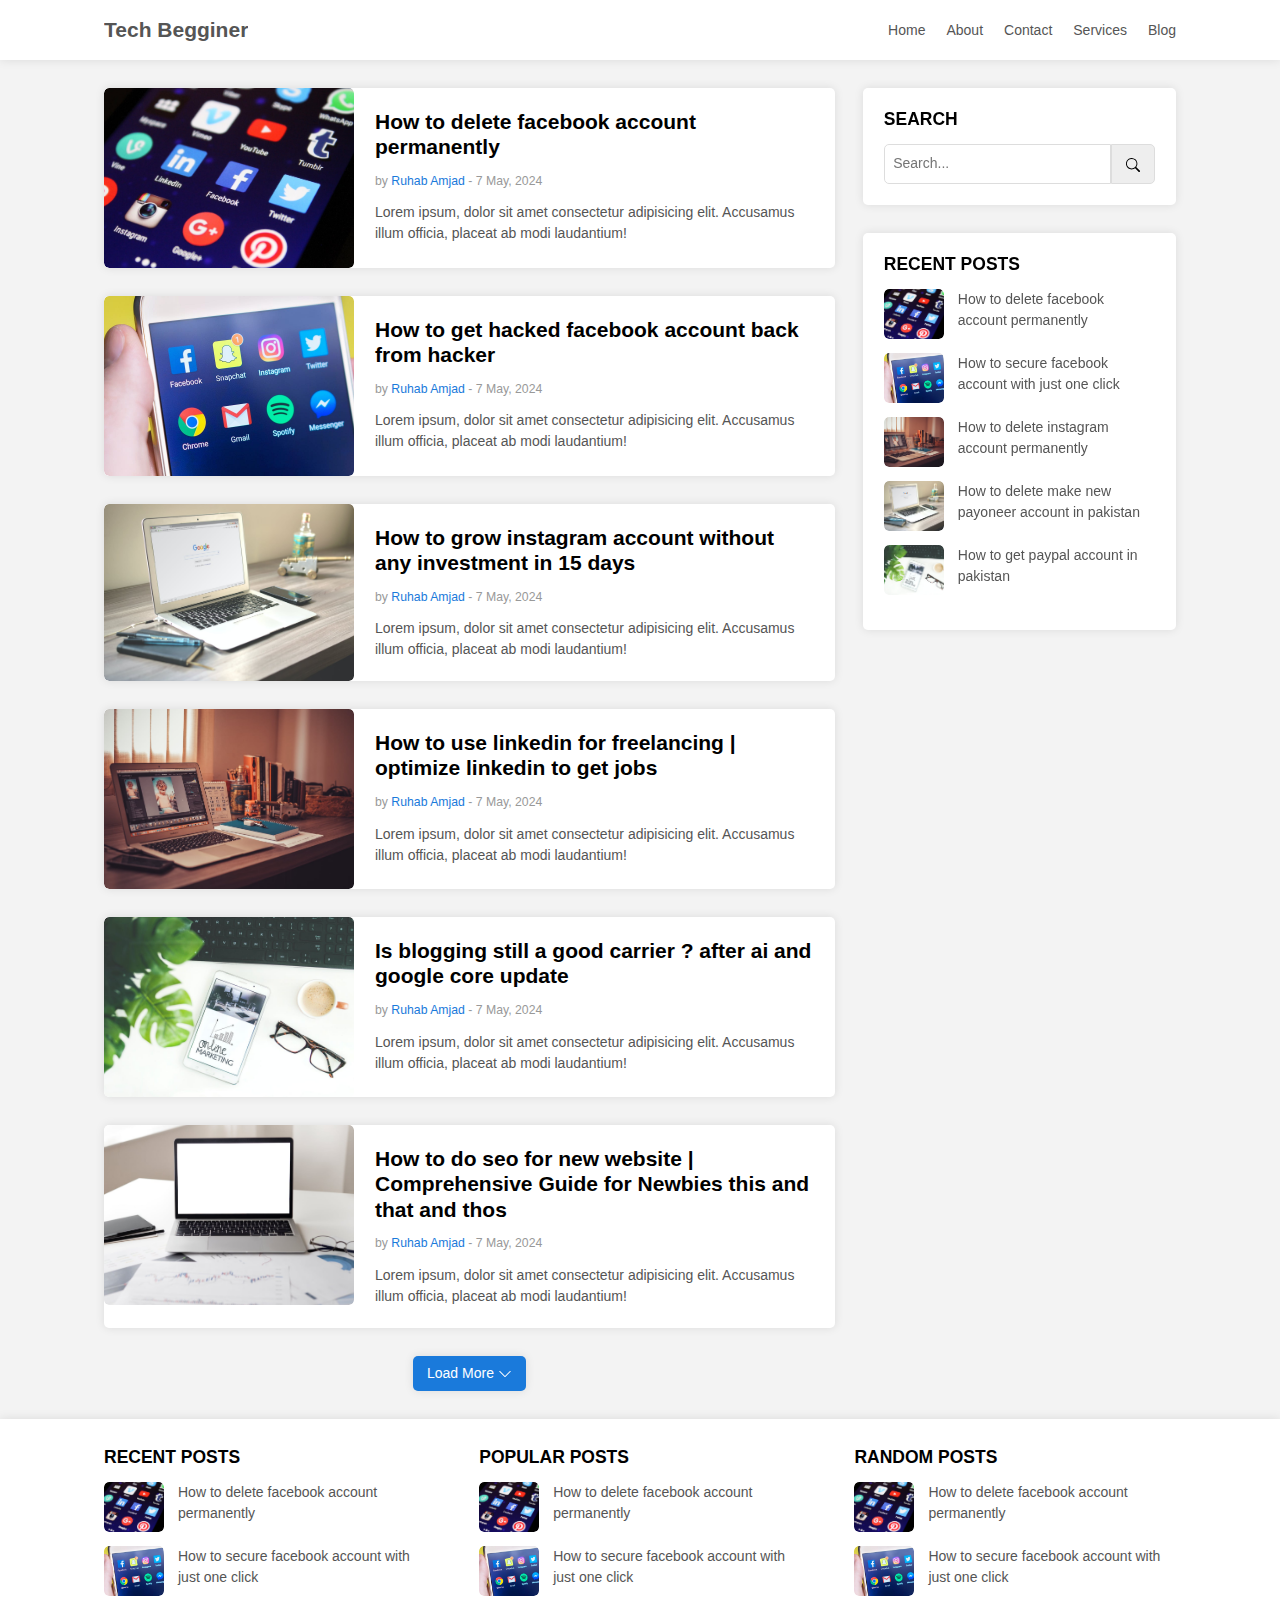
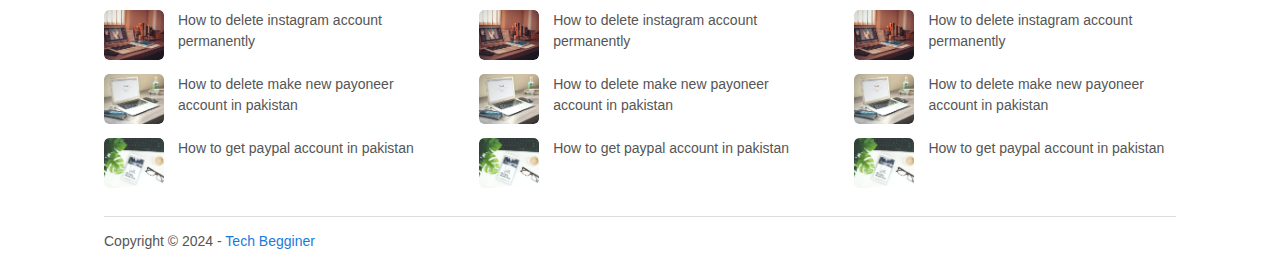
<file: index.html>
<!DOCTYPE html>
<html lang="en">

<head>
    <meta charset="UTF-8">
    <meta name="viewport" content="width=device-width, initial-scale=1.0">
    <title>TB Blog</title>
    <link rel="stylesheet" href="./assets/simply.css">
    <link rel="stylesheet" href="./assets/style.css">
	<link rel="icon" type="image/icon" href="./images/techbegginer-favicon.jpg">
</head>

<body>

    <div class="header-wrappper bg-light box-shadow">
        <header class="header container flex justify-between items-center relative height-60px">
            <div class="header-logo max-width-250px">
                <h1 class="font-large color-inherit"><a href="index.html">Tech Begginer</a></h1>
            </div>
            <nav class="nav">
                <ul id="my-ul"
                    class="absolute top left-ng-full pd-2 height-100vh bg-light width-250px block md-relative md-flex gap-m md-height-auto md-width-auto md-pd-0 md-left-unset md-top-unset transition-ease box-shadow md-box-shadow-none">
                    <li><a href="./index.html" class="block my-1 font-lg md-font-base">Home</a></li>
                    <li><a href="#" class="block my-1 font-lg md-font-base">About</a></li>
                    <li><a href="#" class="block my-1 font-lg md-font-base">Contact</a></li>
                    <li><a href="#" class="block my-1 font-lg md-font-base">Services</a></li>
                    <li><a href="./post.html" class="block my-1 font-lg md-font-base">Blog</a></li>
                </ul>
                <div class="collapse md-hidden pd-1 cursor-pointer" id="collapse"><i class="menu-icon"></i></div>
            </nav>
        </header>
    </div>

    <main class="main container lg-flex md-gap-2 my-2">
        <article class="article lg-width-70">

            <div class="index-post bg-light mb-2 sm-flex round-5px box-shadow">
                <div class="post-thumb height-200px md-width-250px md-height-180px round-5px"><img src="./images/1.jpg" alt=""></div>
                <div class="post-text pd-m flex-1">
                    <h2 class="font-large"><a href="#">How to delete facebook account permanently</a></h2>
                    <p class="authors-meta font-md my-1 color-dark-grey">by <a href="#" class="color-main">Ruhab Amjad</a> - 7 May, 2024
                    </p>
                    <p>Lorem ipsum, dolor sit amet consectetur adipisicing elit. Accusamus illum officia, placeat ab
                        modi laudantium!</p>
                </div>
            </div>

            <div class="index-post bg-light mb-2 sm-flex round-5px box-shadow">
                <div class="post-thumb height-200px md-width-250px md-height-180px round-5px"><img src="./images/2.jpg" alt=""></div>
                <div class="post-text pd-m flex-1">
                    <h2 class="font-large"><a href="#">How to get hacked facebook account back from hacker</a></h2>
                    <p class="authors-meta font-md my-1 color-dark-grey">by <a href="#" class="color-main">Ruhab Amjad</a> - 7 May, 2024
                    </p>
                    <p>Lorem ipsum, dolor sit amet consectetur adipisicing elit. Accusamus illum officia, placeat ab
                        modi laudantium!</p>
                </div>
            </div>

            <div class="index-post bg-light mb-2 sm-flex round-5px box-shadow">
                <div class="post-thumb height-200px md-width-250px md-height-auto round-5px"><img src="./images/3.jpg" alt=""></div>
                <div class="post-text pd-m flex-1">
                    <h2 class="font-large"><a href="#">How to grow instagram account without any investment in 15 days</a></h2>
                    <p class="authors-meta font-md my-1 color-dark-grey">by <a href="#" class="color-main">Ruhab Amjad</a> - 7 May, 2024
                    </p>
                    <p>Lorem ipsum, dolor sit amet consectetur adipisicing elit. Accusamus illum officia, placeat ab
                        modi laudantium!</p>
                </div>
            </div>

            <div class="index-post bg-light mb-2 sm-flex round-5px box-shadow">
                <div class="post-thumb height-200px md-width-250px md-height-180px round-5px"><img src="./images/4.jpg" alt=""></div>
                <div class="post-text pd-m flex-1">
                    <h2 class="font-large"><a href="#">How to use linkedin for freelancing | optimize linkedin to get jobs</a></h2>
                    <p class="authors-meta font-md my-1 color-dark-grey">by <a href="#" class="color-main">Ruhab Amjad</a> - 7 May, 2024
                    </p>
                    <p>Lorem ipsum, dolor sit amet consectetur adipisicing elit. Accusamus illum officia, placeat ab
                        modi laudantium!</p>
                </div>
            </div>

            <div class="index-post bg-light mb-2 sm-flex round-5px box-shadow">
                <div class="post-thumb height-200px md-width-250px md-height-180px round-5px"><img src="./images/5.jpg" alt=""></div>
                <div class="post-text pd-m flex-1">
                    <h2 class="font-large"><a href="#">Is blogging still a good carrier ? after ai and google core update</a></h2>
                    <p class="authors-meta font-md my-1 color-dark-grey">by <a href="#" class="color-main">Ruhab Amjad</a> - 7 May, 2024
                    </p>
                    <p>Lorem ipsum, dolor sit amet consectetur adipisicing elit. Accusamus illum officia, placeat ab
                        modi laudantium!</p>
                </div>
            </div>

            <div class="index-post bg-light mb-2 sm-flex round-5px box-shadow">
                <div class="post-thumb height-200px md-width-250px md-height-180px round-5px"><img src="./images/6.jpg" alt=""></div>
                <div class="post-text pd-m flex-1">
                    <h2 class="font-large"><a href="#">How to do seo for new website | Comprehensive Guide for Newbies this and that and thos</a></h2>
                    <p class="authors-meta font-md my-1 color-dark-grey">by <a href="#" class="color-main">Ruhab Amjad</a> - 7 May, 2024
                    </p>
                    <p>Lorem ipsum, dolor sit amet consectetur adipisicing elit. Accusamus illum officia, placeat ab
                        modi laudantium!</p>
                </div>
            </div>

            <div class="blog-pager my-2 lg-mg-0 text-center">
                <a href="#" class="btn load-more btn-main box-shadow">Load More <i class="chevron-down-light-icon light-icon"></i></a>
            </div>

        </article>

        <aside class="aside lg-width-30 md-sticky md-top-1 height-full">

            <div class="widget card mb-2 box-shadow">
                <div class="widget-title mb-1">
                    <div class="h5 text-upper">Search</div>
                </div>
                <div class="widget-content">
                    <form action="#" class="flex">
                        <input type="search" placeholder="Search..."  class="mg-0 round-top-right-0 round-bottom-right-0">
                        <button type="submit" class="btn-grey round-top-left-0 round-bottom-left-0 search-btn border"><i class="search-icon"></i></button>
                    </form>
                </div>
            </div>

            <div class="widget card box-shadow">
                <div class="widget-title mb-1">
                    <div class="h5 text-upper">Recent Posts</div>
                </div>
                <div class="widget-content">

                    <div class="fetched-post flex gap-1 mb-1">
                        <div class="post-thumb width-60px height-50px round-5px"><img src="./images/1.jpg" alt=""></div>
                        <div class="post-text flex-1">
                            <p><a href="#">How to delete facebook account permanently</a></p>
                        </div>
                    </div>

                    <div class="fetched-post flex gap-1 mb-1">
                        <div class="post-thumb width-60px height-50px round-5px"><img src="./images/2.jpg" alt=""></div>
                        <div class="post-text flex-1">
                            <p><a href="#">How to secure facebook account with just one click</a></p>
                        </div>
                    </div>

                    <div class="fetched-post flex gap-1 mb-1">
                        <div class="post-thumb width-60px height-50px round-5px"><img src="./images/4.jpg" alt=""></div>
                        <div class="post-text flex-1">
                            <p><a href="#">How to delete instagram account permanently</a></p>
                        </div>
                    </div>

                    <div class="fetched-post flex gap-1 mb-1">
                        <div class="post-thumb width-60px height-50px round-5px"><img src="./images/3.jpg" alt=""></div>
                        <div class="post-text flex-1">
                            <p><a href="#">How to delete make new payoneer account in pakistan</a></p>
                        </div>
                    </div>

                    <div class="fetched-post flex gap-1 mb-1">
                        <div class="post-thumb width-60px height-50px round-5px"><img src="./images/5.jpg" alt=""></div>
                        <div class="post-text flex-1">
                            <p><a href="#">How to get paypal account in pakistan</a></p>
                        </div>
                    </div>

                </div>
            </div>

        </aside>
    </main>

    <div class="footer-wrapper bg-light box-shadow">
        <footer class="footer container">

            <div class="up-footer py-2 md-flex flex-wrap lg-flex-no-wrap justify-between">

                <div class="footer-row md-width-45 lg-width-30 mb-2 lg-mg-0">
                    <div class="widget">
                        <div class="widget-title mb-1">
                            <div class="h5 text-upper">Recent Posts</div>
                        </div>
                        <div class="widget-content">

                            <div class="fetched-post flex gap-1 mb-1">
                                <div class="post-thumb width-60px height-50px round-5px"><img src="./images/1.jpg"
                                        alt=""></div>
                                <div class="post-text flex-1">
                                    <p><a href="#">How to delete facebook account permanently</a></p>
                                </div>
                            </div>

                            <div class="fetched-post flex gap-1 mb-1">
                                <div class="post-thumb width-60px height-50px round-5px"><img src="./images/2.jpg"
                                        alt=""></div>
                                <div class="post-text flex-1">
                                    <p><a href="#">How to secure facebook account with just one click</a></p>
                                </div>
                            </div>

                            <div class="fetched-post flex gap-1 mb-1">
                                <div class="post-thumb width-60px height-50px round-5px"><img src="./images/4.jpg"
                                        alt=""></div>
                                <div class="post-text flex-1">
                                    <p><a href="#">How to delete instagram account permanently</a></p>
                                </div>
                            </div>

                            <div class="fetched-post flex gap-1 mb-1">
                                <div class="post-thumb width-60px height-50px round-5px"><img src="./images/3.jpg"
                                        alt=""></div>
                                <div class="post-text flex-1">
                                    <p><a href="#">How to delete make new payoneer account in pakistan</a></p>
                                </div>
                            </div>

                            <div class="fetched-post flex gap-1">
                                <div class="post-thumb width-60px height-50px round-5px"><img src="./images/5.jpg"
                                        alt=""></div>
                                <div class="post-text flex-1">
                                    <p><a href="#">How to get paypal account in pakistan</a></p>
                                </div>
                            </div>

                        </div>
                    </div>
                </div>

                <div class="footer-row md-width-45 lg-width-30 mb-2 lg-mg-0">
                    <div class="widget">
                        <div class="widget-title mb-1">
                            <div class="h5 text-upper">Popular Posts</div>
                        </div>
                        <div class="widget-content">

                            <div class="fetched-post flex gap-1 mb-1">
                                <div class="post-thumb width-60px height-50px round-5px"><img src="./images/1.jpg"
                                        alt=""></div>
                                <div class="post-text flex-1">
                                    <p><a href="#">How to delete facebook account permanently</a></p>
                                </div>
                            </div>

                            <div class="fetched-post flex gap-1 mb-1">
                                <div class="post-thumb width-60px height-50px round-5px"><img src="./images/2.jpg"
                                        alt=""></div>
                                <div class="post-text flex-1">
                                    <p><a href="#">How to secure facebook account with just one click</a></p>
                                </div>
                            </div>

                            <div class="fetched-post flex gap-1 mb-1">
                                <div class="post-thumb width-60px height-50px round-5px"><img src="./images/4.jpg"
                                        alt=""></div>
                                <div class="post-text flex-1">
                                    <p><a href="#">How to delete instagram account permanently</a></p>
                                </div>
                            </div>

                            <div class="fetched-post flex gap-1 mb-1">
                                <div class="post-thumb width-60px height-50px round-5px"><img src="./images/3.jpg"
                                        alt=""></div>
                                <div class="post-text flex-1">
                                    <p><a href="#">How to delete make new payoneer account in pakistan</a></p>
                                </div>
                            </div>

                            <div class="fetched-post flex gap-1">
                                <div class="post-thumb width-60px height-50px round-5px"><img src="./images/5.jpg"
                                        alt=""></div>
                                <div class="post-text flex-1">
                                    <p><a href="#">How to get paypal account in pakistan</a></p>
                                </div>
                            </div>

                        </div>
                    </div>
                </div>

                <div class="footer-row md-width-45 lg-width-30">
                    <div class="widget">
                        <div class="widget-title mb-1">
                            <div class="h5 text-upper">Random Posts</div>
                        </div>
                        <div class="widget-content">

                            <div class="fetched-post flex gap-1 mb-1">
                                <div class="post-thumb width-60px height-50px round-5px"><img src="./images/1.jpg"
                                        alt=""></div>
                                <div class="post-text flex-1">
                                    <p><a href="#">How to delete facebook account permanently</a></p>
                                </div>
                            </div>

                            <div class="fetched-post flex gap-1 mb-1">
                                <div class="post-thumb width-60px height-50px round-5px"><img src="./images/2.jpg"
                                        alt=""></div>
                                <div class="post-text flex-1">
                                    <p><a href="#">How to secure facebook account with just one click</a></p>
                                </div>
                            </div>

                            <div class="fetched-post flex gap-1 mb-1">
                                <div class="post-thumb width-60px height-50px round-5px"><img src="./images/4.jpg"
                                        alt=""></div>
                                <div class="post-text flex-1">
                                    <p><a href="#">How to delete instagram account permanently</a></p>
                                </div>
                            </div>

                            <div class="fetched-post flex gap-1 mb-1">
                                <div class="post-thumb width-60px height-50px round-5px"><img src="./images/3.jpg"
                                        alt=""></div>
                                <div class="post-text flex-1">
                                    <p><a href="#">How to delete make new payoneer account in pakistan</a></p>
                                </div>
                            </div>

                            <div class="fetched-post flex gap-1">
                                <div class="post-thumb width-60px height-50px round-5px"><img src="./images/5.jpg"
                                        alt=""></div>
                                <div class="post-text flex-1">
                                    <p><a href="#">How to get paypal account in pakistan</a></p>
                                </div>
                            </div>

                        </div>
                    </div>
                </div>

            </div>

            <div class="footer-copyright py-1 border-top">
                Copyright &#169; 2024 - <a href="#" class="color-main">Tech Begginer</a>
            </div>

        </footer>
    </div>

    <script src="./assets/script.js"></script>
</body>

</html>
</file>
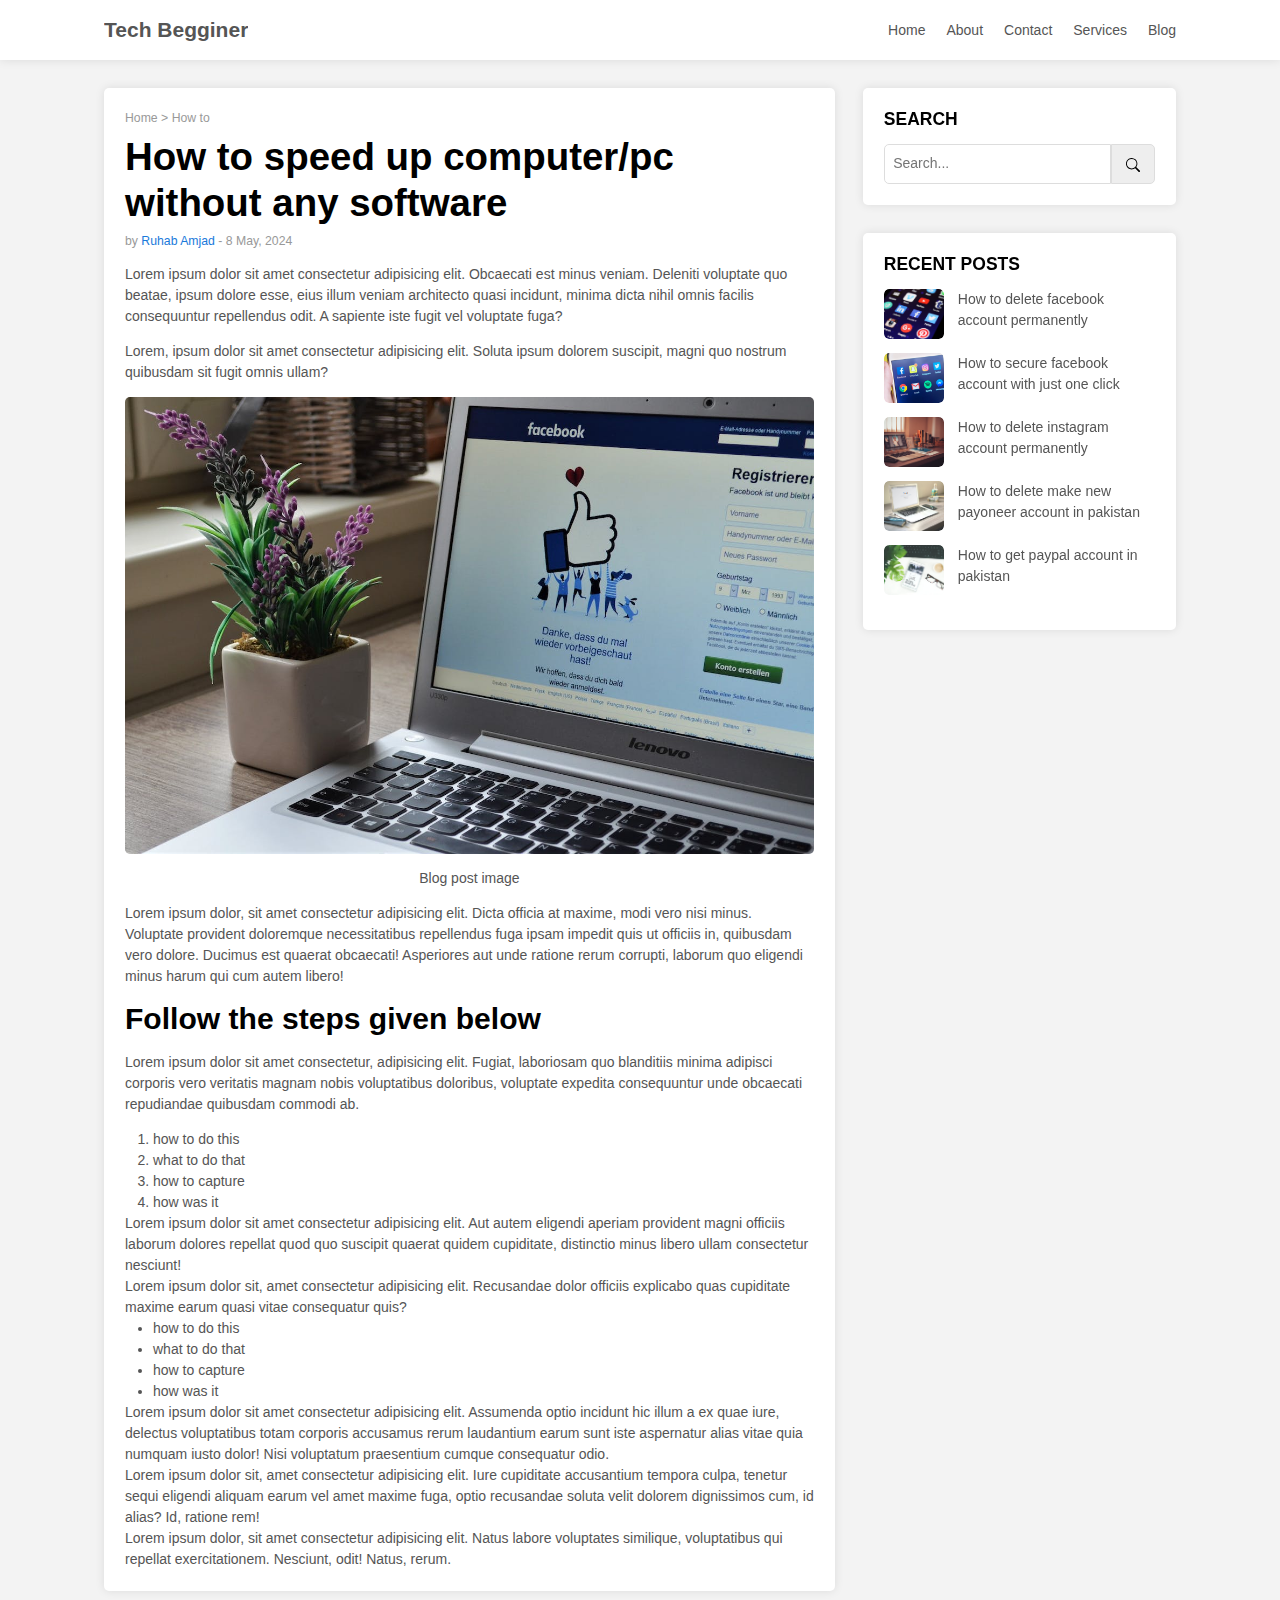
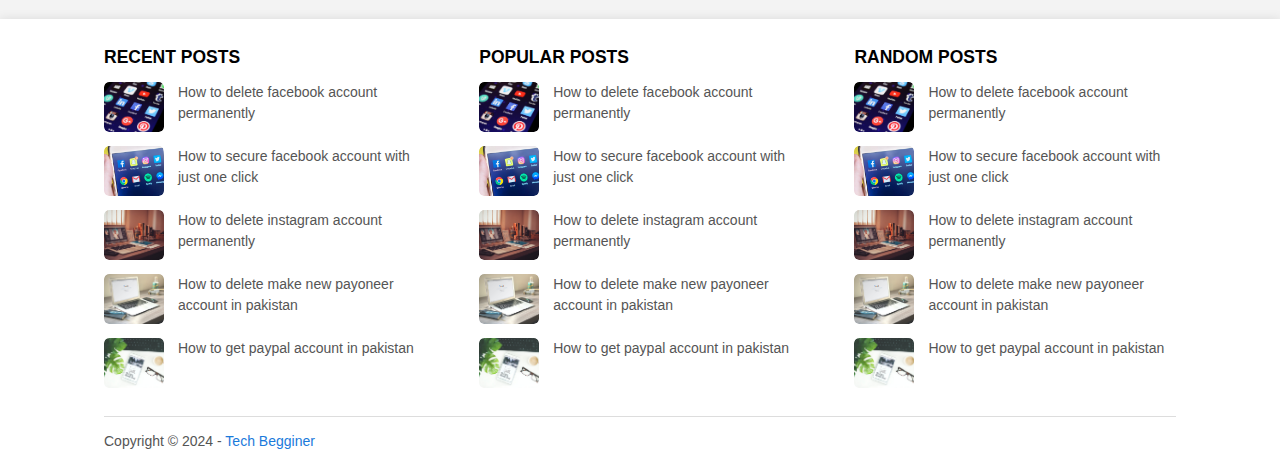
<file: post.html>
<!DOCTYPE html>
<html lang="en">

<head>
    <meta charset="UTF-8">
    <meta name="viewport" content="width=device-width, initial-scale=1.0">
    <title>TB Blog</title>
    <link rel="stylesheet" href="./assets/simply.css">
    <link rel="stylesheet" href="./assets/style.css">
	<link rel="icon" type="image/icon" href="./images/techbegginer-favicon.jpg">
</head>

<body>

    <div class="header-wrappper bg-light box-shadow">
        <header class="header container flex justify-between items-center relative height-60px">
            <div class="header-logo max-width-250px">
                <h1 class="font-large color-inherit"><a href="index.html">Tech Begginer</a></h1>
            </div>
            <nav class="nav">
                <ul id="my-ul"
                    class="absolute top left-ng-full pd-2 height-100vh bg-light width-250px block md-relative md-flex gap-m md-height-auto md-width-auto md-pd-0 md-left-unset md-top-unset transition-ease box-shadow md-box-shadow-none">
                    <li><a href="./index.html" class="block my-1 font-lg md-font-base">Home</a></li>
                    <li><a href="#" class="block my-1 font-lg md-font-base">About</a></li>
                    <li><a href="#" class="block my-1 font-lg md-font-base">Contact</a></li>
                    <li><a href="#" class="block my-1 font-lg md-font-base">Services</a></li>
                    <li><a href="./post.html" class="block my-1 font-lg md-font-base">Blog</a></li>
                </ul>
                <div class="collapse md-hidden pd-1 cursor-pointer" id="collapse"><i class="menu-icon"></i></div>
            </nav>
        </header>
    </div>

    <main class="main container lg-flex md-gap-2 my-2">
        <article class="article lg-width-70">

            <div class="item-post card my-1 md-mg-0 box-shadow">
                <p class="breadcrumb mb-s font-md color-dark-grey"><a href="#">Home</a> > <a href="#">How to</a></p>
                <h1>How to speed up computer/pc without any software</h1>
                <p class="authors-meta mt-s font-md color-dark-grey">by <a href="#" class="color-main">Ruhab Amjad</a> - 8 May, 2024</p>
                <div class="post-body mt-1">
                    <p class="mb-1">Lorem ipsum dolor sit amet consectetur adipisicing elit. Obcaecati est minus veniam. Deleniti voluptate quo beatae, ipsum dolore esse, eius illum veniam architecto quasi incidunt, minima dicta nihil omnis facilis consequuntur repellendus odit. A sapiente iste fugit vel voluptate fuga?</p>
                    <p class="mb-1">Lorem, ipsum dolor sit amet consectetur adipisicing elit. Soluta ipsum dolorem suscipit, magni quo nostrum quibusdam sit fugit omnis ullam?</p>
                    <figure class="mb-1">
                        <img src="./images/16.jpg" alt="blog post image">
                        <figcaption>Blog post image</figcaption>
                    </figure>
                    <p class="mb-1">Lorem ipsum dolor, sit amet consectetur adipisicing elit. Dicta officia at maxime, modi vero nisi minus. Voluptate provident doloremque necessitatibus repellendus fuga ipsam impedit quis ut officiis in, quibusdam vero dolore. Ducimus est quaerat obcaecati! Asperiores aut unde ratione rerum corrupti, laborum quo eligendi minus harum qui cum autem libero!</p>
                    <h2 class="mb-s">Follow the steps given below</h2>
                    <p class="mb-1">Lorem ipsum dolor sit amet consectetur, adipisicing elit. Fugiat, laboriosam quo blanditiis minima adipisci corporis vero veritatis magnam nobis voluptatibus doloribus, voluptate expedita consequuntur unde obcaecati repudiandae quibusdam commodi ab.</p>
                    <ol>
                        <li>how to do this</li>
                        <li>what to do that </li>
                        <li>how to capture</li>
                        <li>how was it</li>
                    </ol>
                    <p>Lorem ipsum dolor sit amet consectetur adipisicing elit. Aut autem eligendi aperiam provident magni officiis laborum dolores repellat quod quo suscipit quaerat quidem cupiditate, distinctio minus libero ullam consectetur nesciunt!</p>
                    <p>Lorem ipsum dolor sit, amet consectetur adipisicing elit. Recusandae dolor officiis explicabo quas cupiditate maxime earum quasi vitae consequatur quis?</p>
                    <ul>
                        <li>how to do this</li>
                        <li>what to do that </li>
                        <li>how to capture</li>
                        <li>how was it</li>
                    </ul>
                    <p>Lorem ipsum dolor sit amet consectetur adipisicing elit. Assumenda optio incidunt hic illum a ex quae iure, delectus voluptatibus totam corporis accusamus rerum laudantium earum sunt iste aspernatur alias vitae quia numquam iusto dolor! Nisi voluptatum praesentium cumque consequatur odio.</p>
                    <p>Lorem ipsum dolor sit, amet consectetur adipisicing elit. Iure cupiditate accusantium tempora culpa, tenetur sequi eligendi aliquam earum vel amet maxime fuga, optio recusandae soluta velit dolorem dignissimos cum, id alias? Id, ratione rem!</p>
                    <p>Lorem ipsum dolor, sit amet consectetur adipisicing elit. Natus labore voluptates similique, voluptatibus qui repellat exercitationem. Nesciunt, odit! Natus, rerum.</p>
                </div>
            </div>

        </article>

        <aside class="aside lg-width-30 md-sticky md-top-1 height-full">

            <div class="widget card mb-2 box-shadow">
                <div class="widget-title mb-1">
                    <div class="h5 text-upper">Search</div>
                </div>
                <div class="widget-content">
                    <form action="#" class="flex">
                        <input type="search" placeholder="Search..."  class="mg-0 round-top-right-0 round-bottom-right-0">
                        <button type="submit" class="btn-grey round-top-left-0 round-bottom-left-0 search-btn border"><i class="search-icon"></i></button>
                    </form>
                </div>
            </div>

            <div class="widget card box-shadow">
                <div class="widget-title mb-1">
                    <div class="h5 text-upper">Recent Posts</div>
                </div>
                <div class="widget-content">

                    <div class="fetched-post flex gap-1 mb-1">
                        <div class="post-thumb width-60px height-50px round-5px"><img src="./images/1.jpg" alt=""></div>
                        <div class="post-text flex-1">
                            <p><a href="#">How to delete facebook account permanently</a></p>
                        </div>
                    </div>

                    <div class="fetched-post flex gap-1 mb-1">
                        <div class="post-thumb width-60px height-50px round-5px"><img src="./images/2.jpg" alt=""></div>
                        <div class="post-text flex-1">
                            <p><a href="#">How to secure facebook account with just one click</a></p>
                        </div>
                    </div>

                    <div class="fetched-post flex gap-1 mb-1">
                        <div class="post-thumb width-60px height-50px round-5px"><img src="./images/4.jpg" alt=""></div>
                        <div class="post-text flex-1">
                            <p><a href="#">How to delete instagram account permanently</a></p>
                        </div>
                    </div>

                    <div class="fetched-post flex gap-1 mb-1">
                        <div class="post-thumb width-60px height-50px round-5px"><img src="./images/3.jpg" alt=""></div>
                        <div class="post-text flex-1">
                            <p><a href="#">How to delete make new payoneer account in pakistan</a></p>
                        </div>
                    </div>

                    <div class="fetched-post flex gap-1 mb-1">
                        <div class="post-thumb width-60px height-50px round-5px"><img src="./images/5.jpg" alt=""></div>
                        <div class="post-text flex-1">
                            <p><a href="#">How to get paypal account in pakistan</a></p>
                        </div>
                    </div>

                </div>
            </div>

        </aside>
    </main>

    <div class="footer-wrapper bg-light box-shadow">
        <footer class="footer container">

            <div class="up-footer py-2 md-flex flex-wrap lg-flex-no-wrap justify-between">

                <div class="footer-row md-width-45 lg-width-30 mb-2 lg-mg-0">
                    <div class="widget">
                        <div class="widget-title mb-1">
                            <div class="h5 text-upper">Recent Posts</div>
                        </div>
                        <div class="widget-content">

                            <div class="fetched-post flex gap-1 mb-1">
                                <div class="post-thumb width-60px height-50px round-5px"><img src="./images/1.jpg"
                                        alt=""></div>
                                <div class="post-text flex-1">
                                    <p><a href="#">How to delete facebook account permanently</a></p>
                                </div>
                            </div>

                            <div class="fetched-post flex gap-1 mb-1">
                                <div class="post-thumb width-60px height-50px round-5px"><img src="./images/2.jpg"
                                        alt=""></div>
                                <div class="post-text flex-1">
                                    <p><a href="#">How to secure facebook account with just one click</a></p>
                                </div>
                            </div>

                            <div class="fetched-post flex gap-1 mb-1">
                                <div class="post-thumb width-60px height-50px round-5px"><img src="./images/4.jpg"
                                        alt=""></div>
                                <div class="post-text flex-1">
                                    <p><a href="#">How to delete instagram account permanently</a></p>
                                </div>
                            </div>

                            <div class="fetched-post flex gap-1 mb-1">
                                <div class="post-thumb width-60px height-50px round-5px"><img src="./images/3.jpg"
                                        alt=""></div>
                                <div class="post-text flex-1">
                                    <p><a href="#">How to delete make new payoneer account in pakistan</a></p>
                                </div>
                            </div>

                            <div class="fetched-post flex gap-1">
                                <div class="post-thumb width-60px height-50px round-5px"><img src="./images/5.jpg"
                                        alt=""></div>
                                <div class="post-text flex-1">
                                    <p><a href="#">How to get paypal account in pakistan</a></p>
                                </div>
                            </div>

                        </div>
                    </div>
                </div>

                <div class="footer-row md-width-45 lg-width-30 mb-2 lg-mg-0">
                    <div class="widget">
                        <div class="widget-title mb-1">
                            <div class="h5 text-upper">Popular Posts</div>
                        </div>
                        <div class="widget-content">

                            <div class="fetched-post flex gap-1 mb-1">
                                <div class="post-thumb width-60px height-50px round-5px"><img src="./images/1.jpg"
                                        alt=""></div>
                                <div class="post-text flex-1">
                                    <p><a href="#">How to delete facebook account permanently</a></p>
                                </div>
                            </div>

                            <div class="fetched-post flex gap-1 mb-1">
                                <div class="post-thumb width-60px height-50px round-5px"><img src="./images/2.jpg"
                                        alt=""></div>
                                <div class="post-text flex-1">
                                    <p><a href="#">How to secure facebook account with just one click</a></p>
                                </div>
                            </div>

                            <div class="fetched-post flex gap-1 mb-1">
                                <div class="post-thumb width-60px height-50px round-5px"><img src="./images/4.jpg"
                                        alt=""></div>
                                <div class="post-text flex-1">
                                    <p><a href="#">How to delete instagram account permanently</a></p>
                                </div>
                            </div>

                            <div class="fetched-post flex gap-1 mb-1">
                                <div class="post-thumb width-60px height-50px round-5px"><img src="./images/3.jpg"
                                        alt=""></div>
                                <div class="post-text flex-1">
                                    <p><a href="#">How to delete make new payoneer account in pakistan</a></p>
                                </div>
                            </div>

                            <div class="fetched-post flex gap-1">
                                <div class="post-thumb width-60px height-50px round-5px"><img src="./images/5.jpg"
                                        alt=""></div>
                                <div class="post-text flex-1">
                                    <p><a href="#">How to get paypal account in pakistan</a></p>
                                </div>
                            </div>

                        </div>
                    </div>
                </div>

                <div class="footer-row md-width-45 lg-width-30">
                    <div class="widget">
                        <div class="widget-title mb-1">
                            <div class="h5 text-upper">Random Posts</div>
                        </div>
                        <div class="widget-content">

                            <div class="fetched-post flex gap-1 mb-1">
                                <div class="post-thumb width-60px height-50px round-5px"><img src="./images/1.jpg"
                                        alt=""></div>
                                <div class="post-text flex-1">
                                    <p><a href="#">How to delete facebook account permanently</a></p>
                                </div>
                            </div>

                            <div class="fetched-post flex gap-1 mb-1">
                                <div class="post-thumb width-60px height-50px round-5px"><img src="./images/2.jpg"
                                        alt=""></div>
                                <div class="post-text flex-1">
                                    <p><a href="#">How to secure facebook account with just one click</a></p>
                                </div>
                            </div>

                            <div class="fetched-post flex gap-1 mb-1">
                                <div class="post-thumb width-60px height-50px round-5px"><img src="./images/4.jpg"
                                        alt=""></div>
                                <div class="post-text flex-1">
                                    <p><a href="#">How to delete instagram account permanently</a></p>
                                </div>
                            </div>

                            <div class="fetched-post flex gap-1 mb-1">
                                <div class="post-thumb width-60px height-50px round-5px"><img src="./images/3.jpg"
                                        alt=""></div>
                                <div class="post-text flex-1">
                                    <p><a href="#">How to delete make new payoneer account in pakistan</a></p>
                                </div>
                            </div>

                            <div class="fetched-post flex gap-1">
                                <div class="post-thumb width-60px height-50px round-5px"><img src="./images/5.jpg"
                                        alt=""></div>
                                <div class="post-text flex-1">
                                    <p><a href="#">How to get paypal account in pakistan</a></p>
                                </div>
                            </div>

                        </div>
                    </div>
                </div>

            </div>

            <div class="footer-copyright py-1 border-top">
                Copyright &#169; 2024 - <a href="#" class="color-main">Tech Begginer</a>
            </div>

        </footer>
    </div>

    <script src="./assets/script.js"></script>
</body>

</html>
</file>
<file: assets/simply.css>
/* 
Simply CSS :    v1.0
Author     :    Ruhab Amjad
Github     :    https://github.com/ruhabamjad/simply
Website    :    https://www.techbegginer.com/
*/
*,
*::after,
*::before {
    margin: 0;
    padding: 0;
    box-sizing: border-box;
}
:root {
    --hue: 210;
    --main-color: hsl(var(--hue), 79%, 48%);
    --main-light: hsl(var(--hue), 100%, 90%);
    --main-dark: hsl(var(--hue), 31%, 29%);
    --dark-color: #555;
    --dark-grey: #999;
    --black-color: #000;
    --grey-color: #ddd;
    --grey-light: #eee;
    --light-color: #fff;
    --light-grey: #f3f3f3;
    --danger-color: #dc3545;
    --success-color: #198754;
    --info-color: #1a8ec4;
    --warning-color: #e9af00;
    --body-bg: #fff;
    --border: 1px solid var(--grey-color);
}
html {
    font-size: 1rem;
    scroll-behavior: smooth;
}
body {
    font-family: system-ui, -apple-system, BlinkMacSystemFont, 'Segoe UI', Roboto, Oxygen, Ubuntu, Cantarell, 'Open Sans', 'Helvetica Neue', sans-serif;
    font-weight: 400;
    font-size: 1rem;
    color: var(--dark-color);
    background: var(--body-bg);
    line-height: 1.5;
    height: 100%;
    overflow-x: hidden;
}
img,
video,
iframe,
audio,
figure {
    display: block;
    width: 100%;
    height: auto;
}
img {
    height: 100%;
    vertical-align: middle;
    object-fit: cover;
    border-radius: 5px;
}
figcaption {
    text-align: center;
    margin-top: 1em;
}
h1,
.h1,
h2,
.h2,
h3,
.h3,
h4,
.h4,
h5,
.h5,
h6,
.h6 {
    font-weight: 700;
    line-height: 1.2;
    color: var(--black-color);
}
h1,
.h1 {
    font-size: calc(1.375rem + 1.5vw);
}
h2,
.h2 {
    font-size: calc(1.325rem + 0.9vw);
}
h3,
.h3 {
    font-size: calc(1.3rem + 0.6vw);
}
h4,
.h4 {
    font-size: calc(1.275rem + 0.3vw);
}
h5,
.h5 {
    font-size: 1.25rem;
}
h6,
.h6 {
    font-size: 1rem;
}
a {
    color: inherit;
    text-decoration: none;
    transition: .3s ease;
}
a:hover {
    color: var(--main-color);
}
.bg-dark a:hover,
.bg-black a:hover,
.bg-main-dark a:hover,
.bg-main a:hover,
.btn-main:hover,
.btn-dark:hover,
.btn-main-dark:hover,
.btn-black:hover{
    color: var(--light-color);
}
ol,
ul {
    list-style: none;
}
form {
    max-width: 400px;
}
form .form-group {
    margin-bottom: 1em;
}
form label {
    cursor: pointer;
    display: block;
    margin-bottom: .5em;
}
input,
textarea,
select,
button,
optgroup {
    font: inherit;
}
input,
textarea {
    padding: .6em;
    width: 100%;
    display: block;
    border: var(--border);
    border-radius: 5px;
    outline: none;
}
textarea {
    min-height: 10rem;
    resize: vertical;
}
input:focus,
textarea:focus {
    /* box-shadow: 0 0 0 3px rgba(13, 110, 253, 0.25); */
    border-color: var(--dark-grey);
}
input[type='color'] {
    width: auto;
    display: inline-block;
    cursor: pointer;
    padding: 0;
    min-height: 2rem;
    min-width: 3rem;
}
input[type='file'] {
    cursor: pointer;
    padding: 0;
}
::-webkit-file-upload-button,
::file-selector-button {
    font: inherit;
    cursor: pointer;
    border: 0;
    padding: .5em;
    background: var(--grey-light);
    margin-right: 1em;
    -webkit-appearance: button;
}
input[type='checkbox'],
input[type='radio'] {
    width: auto;
    cursor: pointer;
    display: inline-block;
}
fieldset {
    border: var(--border);
    padding: 1em;
}
fieldset legend {
    padding: 0 .5em;
}
select {
    padding: .5em 1em;
    cursor: pointer;
    border: var(--border);
    border-radius: 5px;
    width: 100%;
    outline: 0;
    appearance: none;
    -webkit-appearance: none;
    -moz-appearance: none;
    position: relative;
    background: url('data:image/svg+xml,<svg xmlns="http://www.w3.org/2000/svg" width="10" height="10" viewBox="0 0 24 24"><path d="M0 7.33l2.829-2.83 9.175 9.339 9.167-9.339 2.829 2.83-11.996 12.17z"/></svg>') no-repeat;
    background-position: calc(100% - 1rem) center;
}
select:disabled {
    opacity: .5;
}
button,
.btn {
    border: 0;
    outline: none;
    background: var(--grey-light);
    display: inline-block;
    padding: .5em 1em;
    cursor: pointer;
    color: inherit;
    border-radius: 5px;
    transition: .3s ease;
}
button:hover,
.btn:hover {
    opacity: .8;
}
button:disabled,
.disabled {
    opacity: .5;
    cursor: not-allowed;
    pointer-events: none;
}
table {
    width: 100%;
    border-collapse: collapse;
    border: var(--border);
    background: var(--light-color);
}
table caption {
    padding-bottom: 1em;
    font-weight: 500;
}
table td,
table th {
    border: var(--border);
    padding: 1em;
}
table th {
    font-weight: 700;
    text-align: left;
}
blockquote {
    padding: 2em 3em;
    background: var(--light-grey);
    border-left: 8px solid var(--main-color);
    position: relative;
}
blockquote::before {
    content: '\201C';
    font-size: 3rem;
    position: absolute;
    left: 1rem;
    top: -0.5rem;
    color: var(--dark-grey);
}
pre {
    background: var(--light-grey);
    border: var(--border);
    display: block;
    white-space: pre-wrap;
    padding: 1.5em;
}
code {
    font-family: 'Courier New', Courier, monospace;
    padding: .2em;
}
kbd {
    padding: 0.2em 0.5em;
    background: var(--grey-light);
}
hr {
    border: none;
    height: 1px;
    width: 100%;
    background: var(--grey-light);
    margin: 1em 0;
}
abbr[title] {
    text-decoration: underline dotted;
    cursor: help;
    text-decoration-skip-ink: none;
}
address {
    font-style: normal;
}
cite {
    font-style: normal;
    font-weight: 500;
}
dt {
    font-weight: 500;
}
dd {
    margin-bottom: .5rem;
}
b,
strong,
.bold {
    font-weight: 700;
}
i,
em {
    font-style: italic;
}
small,
.small {
    font-size: 0.875em;
}
mark,
.mark {
    padding: 0 0.2em;
    background: #ffe689;
}
sub,
sup {
    position: relative;
    font-size: 0.75em;
    line-height: 0;
    vertical-align: baseline;
}
sub {
    bottom: -0.25em;
}
sup {
    top: -0.5em;
}
details {
    background: var(--light-grey);
    margin-bottom: 1em;
    border-radius: 5px;
}
summary {
    cursor: pointer;
    font-weight: 500;
    padding: 1em;
    display: block;
    position: relative;
}
summary::after {
    content: "+";
    position: absolute;
    top: .5em;
    right: 1em;
    font-size: 1.3rem;
}
details[open] summary::after {
    content: "-";
    font-size: 1.5rem;
    top: .5em;
    right: 1em;
}
details p {
    padding: 1em;
    border-top: var(--border);
}
progress {
    height: 1em;
    width: 100%;
}
svg, i{
    height: 1rem;
    width: 1rem;
    display: inline-block;
    vertical-align: middle;
    fill: currentColor;
}
/* Defaults End */
/* Default Classes */
.container {
    max-width: 1100px;
    margin-left: auto;
    margin-right: auto;
    padding-left: 1em;
    padding-right: 1em;
}
.container-sm {
    max-width: 1000px;
}
.container-lg {
    max-width: 1200px;
}
.container-xl {
    max-width: 1400px;
}
.card {
    background: var(--light-color);
    padding: 1.5em;
    border-radius: 5px;
    overflow: hidden;
}
/* Displays */
.hidden {
    display: none;
}
.block {
    display: block;
}
.inline-block {
    display: inline-block;
}
.inline {
    display: inline;
}
.inline-flex {
    display: inline-flex;
}
.transparent {
    background: transparent;
}
.cursor-pointer {
    cursor: pointer;
}
/* Displays */
/* Flexbox */
.flex {
    display: flex;
}
.flex-row {
    flex-direction: row;
}
.flex-row-reverse {
    flex-direction: row-reverse;
}
.flex-column {
    flex-direction: column;
}
.flex-column-reverse {
    flex-direction: column-reverse;
}
.flex-wrap {
    flex-wrap: wrap;
}
.flex-no-wrap {
    flex-wrap: nowrap;
}
.flex-1 {
    flex: 1;
}
.gap-5px {
    gap: 5px;
}
.gap-s {
    gap: .5em;
}
.gap-1 {
    gap: 1em;
}
.gap-m {
    gap: 1.5em;
}
.gap-2 {
    gap: 2em;
}
.justify-center {
    justify-content: center;
}
.justify-start {
    justify-content: flex-start;
}
.justify-end {
    justify-content: flex-end;
}
.justify-between {
    justify-content: space-between;
}
.justify-evenly {
    justify-content: space-evenly;
}
.justify-around {
    justify-content: space-around;
}
.items-start {
    align-items: flex-start;
}
.items-end {
    align-items: flex-end;
}
.items-center {
    align-items: center;
}
.self-center {
    align-self: center;
}
.self-start {
    align-self: flex-start;
}
.self-end {
    align-self: flex-end;
}
.order-1 {
    order: 1;
}
.order-2 {
    order: 2;
}
.order-3 {
    order: 3;
}
.order-4 {
    order: 4;
}
.order-5 {
    order: 5;
}
/* Flexbox */
/* Grid */
.grid {
    display: grid;
}
.grid-auto-fill-250px {
    grid-template-columns: repeat(auto-fill, minmax(250px, 1fr));
}
.grid-auto-fill-300px {
    grid-template-columns: repeat(auto-fill, minmax(300px, 1fr));
}
.grid-auto-fill-350px {
    grid-template-columns: repeat(auto-fill, minmax(350px, 1fr));
}
.grid-auto-fill-400px {
    grid-template-columns: repeat(auto-fill, minmax(400px, 1fr));
}
.items-1 {
    grid-template-columns: 1fr;
}
.items-2 {
    grid-template-columns: repeat(2, 1fr);
}
.items-3 {
    grid-template-columns: repeat(3, 1fr);
}
.items-4 {
    grid-template-columns: repeat(4, 1fr);
}
.items-5 {
    grid-template-columns: repeat(5, 1fr);
}
.items-6 {
    grid-template-columns: repeat(6, 1fr);
}
/* Grid */
/* Margins */
.mt-5px {
    margin-top: 5px;
}
.mt-s {
    margin-top: .5em;
}
.mt-1 {
    margin-top: 1em;
}
.mt-m {
    margin-top: 1.5em;
}
.mt-2 {
    margin-top: 2em;
}
.mt-3 {
    margin-top: 3em;
}
.mt-4 {
    margin-top: 4em;
}
.mt-5 {
    margin-top: 5em;
}
.mt-large {
    margin-top: 8em;
}
.mb-5px {
    margin-bottom: 5px;
}
.mb-s {
    margin-bottom: .5em;
}
.mb-1 {
    margin-bottom: 1em;
}
.mb-m {
    margin-bottom: 1.5em;
}
.mb-2 {
    margin-bottom: 2em;
}
.mb-3 {
    margin-bottom: 3em;
}
.mb-4 {
    margin-bottom: 4em;
}
.mb-5 {
    margin-bottom: 5em;
}
.mb-large {
    margin-bottom: 8em;
}
.my-s {
    margin-top: .5em;
    margin-bottom: .5em;
}
.my-1 {
    margin-top: 1em;
    margin-bottom: 1em;
}
.my-m {
    margin-top: 1.5em;
    margin-bottom: 1.5em;
}
.my-2 {
    margin-top: 2em;
    margin-bottom: 2em;
}
.my-3 {
    margin-top: 3em;
    margin-bottom: 3em;
}
.my-4 {
    margin-top: 4em;
    margin-bottom: 4em;
}
.my-5 {
    margin-top: 5em;
    margin-bottom: 5em;
}
.my-large {
    margin-top: 8em;
    margin-bottom: 8em;
}
.mr-5px {
    margin-right: 5px;
}
.mr-s {
    margin-right: .5em;
}
.mr-1 {
    margin-right: 1em;
}
.mr-m {
    margin-right: 1.5em;
}
.mr-2 {
    margin-right: 2em;
}
.mr-3 {
    margin-right: 3em;
}
.mr-4 {
    margin-right: 4em;
}
.mr-5 {
    margin-right: 5em;
}
.ml-5px {
    margin-left: 5px;
}
.ml-s {
    margin-left: .5em;
}
.ml-1 {
    margin-left: 1em;
}
.ml-m {
    margin-left: 1.5em;
}
.ml-2 {
    margin-left: 2em;
}
.ml-3 {
    margin-left: 3em;
}
.ml-4 {
    margin-left: 4em;
}
.ml-5 {
    margin-left: 5em;
}
.mx-auto {
    margin-left: auto;
    margin-right: auto;
}
.my-auto {
    margin-top: auto;
    margin-bottom: auto;
}
.mg-auto {
    margin: auto;
}
.mg-0 {
    margin: 0;
}
/* Margins */
/* Paddings */
.pt-5px {
    padding-top: 5px;
}
.pt-s {
    padding-top: .5em;
}
.pt-1 {
    padding-top: 1em;
}
.pt-m {
    padding-top: 1.5em;
}
.pt-2 {
    padding-top: 2em;
}
.pt-3 {
    padding-top: 3em;
}
.pt-4 {
    padding-top: 4em;
}
.pt-5 {
    padding-top: 5em;
}
.pt-large {
    padding-top: 8em;
}
.pb-5px {
    padding-bottom: 5px;
}
.pb-s {
    padding-bottom: .5em;
}
.pb-1 {
    padding-bottom: 1em;
}
.pb-m {
    padding-bottom: 1.5em;
}
.pb-2 {
    padding-bottom: 2em;
}
.pb-3 {
    padding-bottom: 3em;
}
.pb-4 {
    padding-bottom: 4em;
}
.pb-5 {
    padding-bottom: 5em;
}
.pb-large {
    padding-bottom: 8em;
}
.pr-5px {
    padding-right: 5px;
}
.pr-s {
    padding-right: .5em;
}
.pr-1 {
    padding-right: 1em;
}
.pr-m {
    padding-right: 1.5em;
}
.pr-2 {
    padding-right: 2em;
}
.pr-3 {
    padding-right: 3em;
}
.pr-4 {
    padding-right: 4em;
}
.pr-5 {
    padding-right: 5em;
}
.pl-5px {
    padding-left: 5px;
}
.pl-s {
    padding-left: .5em;
}
.pl-1 {
    padding-left: 1em;
}
.pl-m {
    padding-left: 1.5em;
}
.pl-2 {
    padding-left: 2em;
}
.pl-3 {
    padding-left: 3em;
}
.pl-4 {
    padding-left: 4em;
}
.pl-5 {
    padding-left: 5em;
}
.pd-5px {
    padding: 5px;
}
.pd-s {
    padding: .5em;
}
.pd-1 {
    padding: 1em;
}
.pd-m {
    padding: 1.5em;
}
.pd-2 {
    padding: 2em;
}
.pd-3 {
    padding: 3em;
}
.pd-4 {
    padding: 4em;
}
.pd-5 {
    padding: 5em;
}
.py-s {
    padding-top: .5em;
    padding-bottom: .5em;
}
.py-1 {
    padding-top: 1em;
    padding-bottom: 1em;
}
.py-m {
    padding-top: 1.5em;
    padding-bottom: 1.5em;
}
.py-2 {
    padding-top: 2em;
    padding-bottom: 2em;
}
.py-3 {
    padding-top: 3em;
    padding-bottom: 3em;
}
.py-4 {
    padding-top: 4em;
    padding-bottom: 4em;
}
.py-5 {
    padding-top: 5em;
    padding-bottom: 5em;
}
.py-large {
    padding-top: 8em;
    padding-bottom: 8em;
}
.px-5px {
    padding-left: 5px;
    padding-right: 5px;
}
.px-s {
    padding-left: .5em;
    padding-right: .5em;
}
.px-1 {
    padding-left: 1em;
    padding-right: 1em;
}
.px-m {
    padding-left: 1.5em;
    padding-right: 1.5em;
}
.px-2 {
    padding-left: 2em;
    padding-right: 2em;
}
.px-3 {
    padding-left: 3em;
    padding-right: 3em;
}
.px-4 {
    padding-left: 4em;
    padding-right: 4em;
}
.px-5 {
    padding-left: 5em;
    padding-right: 5em;
}
.pd-0 {
    padding: 0;
}
/* Paddings */
/* Texts */
.text-center {
    text-align: center;
}
.text-left {
    text-align: left;
}
.text-right {
    text-align: right;
}
.text-upper {
    text-transform: uppercase;
}
.text-lower {
    text-transform: lowercase;
}
.text-capitalize {
    text-transform: capitalize;
}
/* Texts */
/* Borders */
.border {
    border: var(--border);
}
.border-top {
    border-top: var(--border);
}
.border-bottom {
    border-bottom: var(--border);
}
.border-right {
    border-right: var(--border);
}
.border-left {
    border-left: var(--border);
}
.border-0 {
    border: 0;
}
.border-top-0 {
    border-top: 0;
}
.border-bottom-0 {
    border-bottom: 0;
}
.border-right-0 {
    border-right: 0;
}
.border-left-0 {
    border-left: 0;
}
.border-right-0 {
    border-right: 0;
}
.border-main {
    border-color: var(--main-color);
}
.border-main-dark {
    border-color: var(--main-dark);
}
.border-main-light {
    border-color: var(--main-light);
}
.border-dark {
    border-color: var(--dark-color);
}
.border-dark-grey {
    border-color: var(--dark-grey);
}
.border-black {
    border-color: var(--black-color);
}
.border-light {
    border-color: var(--light-color);
}
/* Borders */
/* Roundness */
.round-5px {
    border-radius: 5px;
    overflow: hidden;
}
.round-s {
    border-radius: .5em;
    overflow: hidden;
}
.round-1 {
    border-radius: 1em;
    overflow: hidden;
}
.round-m {
    border-radius: 1.5em;
    overflow: hidden;
}
.round-2 {
    border-radius: 2em;
    overflow: hidden;
}
.round-3 {
    border-radius: 3em;
    overflow: hidden;
}
.round {
    border-radius: 50%;
    overflow: hidden;
}
.round-0 {
    border-radius: 0;
}
.round-top-left-0 {
    border-top-left-radius: 0;
}
.round-top-right-0 {
    border-top-right-radius: 0;
}
.round-bottom-left-0 {
    border-bottom-left-radius: 0;
}
.round-bottom-right-0 {
    border-bottom-right-radius: 0;
}
/* Roundness */
/* Widths */
.width-10 {
    width: 10%;
}
.width-15 {
    width: 15%;
}
.width-20 {
    width: 20%;
}
.width-25 {
    width: 25%;
}
.width-30 {
    width: 30%;
}
.width-40 {
    width: 40%;
}
.width-45 {
    width: 45%;
}
.width-50 {
    width: 50%;
}
.width-60 {
    width: 60%;
}
.width-70 {
    width: 70%;
}
.width-75 {
    width: 75%;
}
.width-80 {
    width: 80%;
}
.width-90 {
    width: 90%;
}
.width-full {
    width: 100%;
}
.width-20px {
    width: 20px;
}
.width-30px {
    width: 30px;
}
.width-35px {
    width: 35px;
}
.width-40px {
    width: 40px;
}
.width-50px {
    width: 50px;
}
.width-60px {
    width: 60px;
}
.width-70px {
    width: 70px;
}
.width-80px {
    width: 80px;
}
.width-90px {
    width: 90px;
}
.width-100px {
    width: 100px;
}
.width-150px {
    width: 150px;
}
.width-200px {
    width: 200px;
}
.width-250px {
    width: 250px;
}
.width-300px {
    width: 300px;
}
.max-width-100px {
    max-width: 100px;
    overflow: hidden;
}
.max-width-150px {
    max-width: 150px;
    overflow: hidden;
}
.max-width-200px {
    max-width: 200px;
    overflow: hidden;
}
.max-width-250px {
    max-width: 250px;
    overflow: hidden;
}
.max-width-300px {
    max-width: 300px;
    overflow: hidden;
}
.max-width-full {
    max-width: 100%;
}
/* Widths */
/* Heights */
.height-auto {
    height: auto;
}
.height-20px {
    height: 20px;
}
.height-30px {
    height: 300px;
}
.height-40px {
    height: 40px;
}
.height-45px {
    height: 45px;
}
.height-50px {
    height: 50px;
}
.height-60px {
    height: 60px;
}
.height-70px {
    height: 70px;
}
.height-80px {
    height: 80px;
}
.height-90px {
    height: 90px;
}
.height-100px {
    height: 100px;
}
.height-150px {
    height: 150px;
}
.height-180px {
    height: 180px;
}
.height-200px {
    height: 200px;
}
.height-250px {
    height: 250px;
}
.height-300px {
    height: 300px;
}
.height-full {
    height: 100%;
}
.min-height-100vh {
    min-height: 100vh;
}
.height-100vh {
    height: 100vh;
}
.max-height-0 {
    max-height: 0;
    overflow: hidden;
}
.max-height-50px {
    max-height: 50px;
    overflow: hidden;
}
.max-height-60px {
    max-height: 60px;
    overflow: hidden;
}
.max-height-70px {
    max-height: 70px;
    overflow: hidden;
}
.max-height-400px {
    max-height: 400px;
    overflow: hidden;
}
.max-height-100vh {
    max-height: 100vh;
}
/* Heights */
/* Positions */
.relative {
    position: relative;
}
.absolute {
    position: absolute;
}
.fixed {
    position: fixed;
}
.sticky {
    position: sticky;
}
.static {
    position: static;
}
.top-unset {
    top: unset;
}
.right-unset {
    right: unset;
}
.bottom-unset {
    bottom: unset;
}
.left-unset {
    left: unset;
}
.top-ng-full {
    top: -100%;
}
.left-ng-full {
    left: -100%;
}
.right-ng-full {
    right: -100%;
}
.bottom-ng-full {
    bottom: -100%;
}
.top {
    top: 0;
}
.bottom {
    bottom: 0;
}
.left {
    left: 0;
}
.right {
    right: 0;
}
.top-s {
    top: .5em;
}
.left-s {
    left: .5em;
}
.right-s {
    right: .5em;
}
.bottom-s {
    bottom: .5em;
}
.top-1 {
    top: 1em;
}
.left-1 {
    left: 1em;
}
.right-1 {
    right: 1em;
}
.bottom-1 {
    bottom: 1em;
}
.top-m {
    top: 1.5em;
}
.right-m {
    right: 1.5em;
}
.bottom-m {
    bottom: 1.5em;
}
.left-m {
    left: 1.5em;
}
.top-2 {
    top: 2em;
}
.left-2 {
    left: 2em;
}
.right-2 {
    right: 2em;
}
.bottom-2 {
    bottom: 2em;
}
.top-60px {
    top: 60px;
}
.top-70px {
    top: 70px;
}
.top-80px {
    top: 80px;
}
.top-full {
    top: 100%;
}
.right-full {
    right: 100%;
}
.bottom-full {
    bottom: 100%;
}
.left-full {
    left: 100%;
}
.absolute-center {
    position: absolute;
    left: 50%;
    top: 50%;
    transform: translate(-50%, -50%);
}
/* Positions */
/* Colors BGs */
.color-main {
    color: var(--main-color);
}
.color-main-dark {
    color: var(--main-dark);
}
.color-main-light {
    color: var(--main-light);
}
.color-dark {
    color: var(--dark-color);
}
.color-dark-grey {
    color: var(--dark-grey);
}
.color-black {
    color: var(--black-color);
}
.color-light {
    color: var(--light-color);
}
.color-grey {
    color: var(--grey-color);
}
.color-grey-light {
    color: var(--grey-light);
}
.color-inherit{
	color: inherit;
}
.bg-main {
    background: var(--main-color);
}
.bg-main-dark {
    background: var(--main-dark);
}
.bg-main-light {
    background: var(--main-light);
}
.bg-dark {
    background: var(--dark-color);
}
.bg-dark-grey {
    background: var(--dark-grey);
}
.bg-black {
    background: var(--black-color);
}
.bg-grey {
    background: var(--grey-color);
}
.bg-grey-light {
    background: var(--grey-light);
}
.bg-light-grey {
    background: var(--light-grey);
}
.bg-light {
    background: var(--light-color);
}
.bg-body {
    background: var(--body-bg);
}
/* Colors BGs */
/* Font Sizes and Weights */
.font-sm {
    font-size: 0.75rem;
}
.font-md {
    font-size: 0.875rem;
}
.font-base {
    font-size: 1rem;
}
.font-lg {
    font-size: 1.125rem;
}
.font-xl {
    font-size: 1.25rem;
}
.font-large {
    font-size: 1.5rem;
}
.fw-400 {
    font-weight: 400;
}
.fw-500 {
    font-weight: 500;
}
.fw-600 {
    font-weight: 600;
}
.fw-700 {
    font-weight: 700;
}
.fw-800 {
    font-weight: 800;
}
.fw-900 {
    font-weight: 900;
}
/* Font Sizes and Weights */
/* Z Index */
.z-index-1 {
    z-index: 1;
}
.z-index-2 {
    z-index: 2;
}
.z-index-3 {
    z-index: 3;
}
.z-index-4 {
    z-index: 4;
}
.z-index-5 {
    z-index: 5;
}
.z-index-6 {
    z-index: 6;
}
.z-index-7 {
    z-index: 7;
}
.z-index-8 {
    z-index: 8;
}
.z-index-9 {
    z-index: 9;
}
.z-index-99 {
    z-index: 99;
}
.z-index-top {
    z-index: top;
}
/* Z Index */
/* Transitions and Shadows */
.transition-ease {
    transition: .3s ease;
}
.transition-linear {
    transition: .3s linear;
}
.transition-ease-in {
    transition: .3s ease-in;
}
.transition-ease-out {
    transition: .3s ease-out;
}
.transition-ease-in-out {
    transition: .3s ease-in-out;
}
.box-shadow {
    box-shadow: 0 0 10px rgba(0, 0, 0, 0.1);
}
.box-shadow-1 {
    box-shadow: 0 0 20px rgba(0, 0, 0, 0.1);
}
.box-shadow-2 {
    box-shadow: 0 0 20px rgba(0, 0, 0, 0.2);
}
.box-shadow-none{
    box-shadow: none;
}
/* Transitions and Shadows */
/* Buttons Primary, Secondary and Outlines */
.btn-main {
    background: var(--main-color);
    color: var(--light-color);
}
.btn-main-dark {
    background: var(--main-dark);
    color: var(--light-color);
}
.btn-main-light {
    background: var(--main-light);
    color: var(--black-color);
}
.btn-dark {
    background: var(--dark-color);
    color: var(--light-color);
}
.btn-black {
    background: var(--black-color);
    color: var(--light-color);
}
.btn-dark {
    background: var(--dark-color);
    color: var(--light-color);
}
.btn-dark {
    background: var(--dark-color);
    color: var(--light-color);
}
.btn-light {
    background: var(--light-color);
    color: var(--black-color);
}
.btn-danger {
    background: var(--danger-color);
    color: var(--light-color);
}
.btn-success {
    background: var(--success-color);
    color: var(--light-color);
}
.btn-info {
    background: var(--info-color);
    color: var(--light-color);
}
.btn-warning {
    background: var(--warning-color);
    color: var(--light-color);
}
.btn-outline {
    background: transparent;
    border: 1px solid var(--grey-color);
}
.btn-outline-main {
    background: transparent;
    border: 1px solid var(--main-color);
    color: var(--main-color);
}
.btn-outline-main-dark {
    background: transparent;
    border: 1px solid var(--main-dark);
    color: var(--main-dark);
}
.btn-outline-black {
    background: transparent;
    border: 1px solid var(--black-color);
    color: var(--black-color);
}
.btn-outline-light {
    background: transparent;
    border: 1px solid var(--light-color);
    color: var(--light-color);
}
.btn-outline-grey {
    background: transparent;
    border: 1px solid var(--grey-color);
    color: var(--grey-color);
}
.btn-outline-danger {
    background: transparent;
    border: 1px solid var(--danger-color);
    color: var(--danger-color);
}
.btn-outline-success {
    background: transparent;
    border: 1px solid var(--success-color);
    color: var(--success-color);
}
.btn-outline-info {
    background: transparent;
    border: 1px solid var(--info-color);
    color: var(--info-color);
}
.btn-outline-warning {
    background: transparent;
    border: 1px solid var(--warning-color);
    color: var(--warning-color);
}
/* Buttons Primary, Secondary and Outlines */
/* Alerts */
.alert {
    background: var(--grey-light);
    border: var(--border);
    padding: .5em 1em;
    border-radius: 5px;
    margin: .5em 0;
}
.alert-success {
    background: var(--success-color);
    border-color: var(--success-color);
    color: var(--light-color);
}
.alert-danger {
    background: var(--danger-color);
    border-color: var(--danger-color);
    color: var(--light-color);
}
.alert-warning {
    background: var(--warning-color);
    border-color: var(--warning-color);
    color: var(--light-color);
}
.alert-info {
    background: var(--info-color);
    border-color: var(--info-color);
    color: var(--light-color);
}
/* Alerts */
/* Tables */
.table-main th {
    background: var(--main-color);
    color: var(--light-color);
}
.table-main-dark th {
    background: var(--main-dark);
    color: var(--light-color);
}
.table-dark th {
    background: var(--dark-color);
    color: var(--light-color);
}
.table-black th {
    background: var(--black-color);
    color: var(--light-color);
}
.table-grey th {
    background: var(--grey-color);
}
.table-grey-light th {
    background: var(--grey-light);
}
.table-light-grey th {
    background: var(--light-grey);
}
.table-center,
.table-center th {
    text-align: center;
}
.table-border-tr th,
.table-border-tr td {
    border: 0;
}
.table-border-tr tr {
    border-bottom: var(--border);
}
.table-even-bg tr:nth-child(even) {
    background: var(--light-grey);
}
.table-even-bg td,
.table-even-bg th {
    border: 0;
}
/* Tables */
/* Line Heights */
.lh-normal {
    line-height: normal;
}
.lh-50px {
    line-height: 50px;
}
.lh-60px {
    line-height: 60px;
}
.lh-70px {
    line-height: 70px;
}
.lh-md {
    line-height: 1.75;
}
.lh-2 {
    line-height: 2;
}
/* Line Heights */
/* Post Body */
.post-body a {
    color: var(--main-color);
}
.post-body a.btn {
    color: var(--light-color);
}
.post-body ol,
.post-body ul {
    padding-left: 2em;
    list-style: decimal;
}
.post-body ul {
    list-style: disc;
}
/* Post Body */
/* Random Classes */
.list-decimal {
    list-style: decimal;
}
.list-disc {
    list-style: disc;
}
.list-square {
    list-style: square;
}
.list-circle {
    list-style: circle;
}
.active {
    background: var(--main-color);
    color: var(--light-color);
    border-color: var(--main-color);
}
.white-space-wrap {
    white-space: pre-wrap;
}
.visibility-hidden {
    visibility: hidden;
}
.visibility-visible {
    visibility: visible;
}
.opacity-0 {
    opacity: 0;
}
.opacity-1 {
    opacity: 1;
}
.scale-0 {
    transform: scale(0);
}
.scale-1 {
    transform: scale(1);
}
.caption-bottom {
    caption-side: bottom;
}
.overflow-hidden {
    overflow: hidden;
}
.overflow-auto {
    overflow: auto;
}
.overflow-visible {
    overflow: visible;
}
.overflow-y-auto {
    overflow-y: auto;
}
.overflow-x-auto {
    overflow-x: auto;
}
.word-wrap {
    word-wrap: break-word;
}
.text-balance {
    text-wrap: balance;
}
/* Random Classes */
/* SVG Icons */
.menu-icon{background:url('data:image/svg+xml,<svg viewBox="0 0 20 20" xmlns="http://www.w3.org/2000/svg"><path d="M20 5V2H0v3h20zm0 6V8H0v3h20zm0 6v-3H0v3h20z"></path></svg>')}.search-icon{background:url('data:image/svg+xml,<svg xmlns="http://www.w3.org/2000/svg" viewBox="0 0 16 16"><path d="M11.742 10.344a6.5 6.5 0 1 0-1.397 1.398h-.001q.044.06.098.115l3.85 3.85a1 1 0 0 0 1.415-1.414l-3.85-3.85a1 1 0 0 0-.115-.1zM12 6.5a5.5 5.5 0 1 1-11 0 5.5 5.5 0 0 1 11 0"/></svg>')}.close-icon{background:url('data:image/svg+xml,<svg id="Layer_1" style="enable-background:new 0 0 512 512;" version="1.1" viewBox="0 0 512 512" xml:space="preserve" xmlns="http://www.w3.org/2000/svg" xmlns:xlink="http://www.w3.org/1999/xlink"><path d="M443.6,387.1L312.4,255.4l131.5-130c5.4-5.4,5.4-14.2,0-19.6l-37.4-37.6c-2.6-2.6-6.1-4-9.8-4c-3.7,0-7.2,1.5-9.8,4 L256,197.8L124.9,68.3c-2.6-2.6-6.1-4-9.8-4c-3.7,0-7.2,1.5-9.8,4L68,105.9c-5.4,5.4-5.4,14.2,0,19.6l131.5,130L68.4,387.1 c-2.6,2.6-4.1,6.1-4.1,9.8c0,3.7,1.4,7.2,4.1,9.8l37.4,37.6c2.7,2.7,6.2,4.1,9.8,4.1c3.5,0,7.1-1.3,9.8-4.1L256,313.1l130.7,131.1 c2.7,2.7,6.2,4.1,9.8,4.1c3.5,0,7.1-1.3,9.8-4.1l37.4-37.6c2.6-2.6,4.1-6.1,4.1-9.8C447.7,393.2,446.2,389.7,443.6,387.1z"/></svg>')}.caret-down-icon{background:url('data:image/svg+xml,<svg xmlns="http://www.w3.org/2000/svg" viewBox="0 0 16 16"><path d="M7.247 11.14 2.451 5.658C1.885 5.013 2.345 4 3.204 4h9.592a1 1 0 0 1 .753 1.659l-4.796 5.48a1 1 0 0 1-1.506 0z"/></svg>')}.copy-icon{background:url('data:image/svg+xml,<svg xmlns="http://www.w3.org/2000/svg" viewBox="0 0 16 16"><path fill-rule="evenodd" d="M4 2a2 2 0 0 1 2-2h8a2 2 0 0 1 2 2v8a2 2 0 0 1-2 2H6a2 2 0 0 1-2-2zm2-1a1 1 0 0 0-1 1v8a1 1 0 0 0 1 1h8a1 1 0 0 0 1-1V2a1 1 0 0 0-1-1zM2 5a1 1 0 0 0-1 1v8a1 1 0 0 0 1 1h8a1 1 0 0 0 1-1v-1h1v1a2 2 0 0 1-2 2H2a2 2 0 0 1-2-2V6a2 2 0 0 1 2-2h1v1z"/></svg>')}.delete-icon{background:url('data:image/svg+xml,<svg xmlns="http://www.w3.org/2000/svg" viewBox="0 0 16 16"><path d="M6.5 1h3a.5.5 0 0 1 .5.5v1H6v-1a.5.5 0 0 1 .5-.5M11 2.5v-1A1.5 1.5 0 0 0 9.5 0h-3A1.5 1.5 0 0 0 5 1.5v1H1.5a.5.5 0 0 0 0 1h.538l.853 10.66A2 2 0 0 0 4.885 16h6.23a2 2 0 0 0 1.994-1.84l.853-10.66h.538a.5.5 0 0 0 0-1zm1.958 1-.846 10.58a1 1 0 0 1-.997.92h-6.23a1 1 0 0 1-.997-.92L3.042 3.5zm-7.487 1a.5.5 0 0 1 .528.47l.5 8.5a.5.5 0 0 1-.998.06L5 5.03a.5.5 0 0 1 .47-.53Zm5.058 0a.5.5 0 0 1 .47.53l-.5 8.5a.5.5 0 1 1-.998-.06l.5-8.5a.5.5 0 0 1 .528-.47M8 4.5a.5.5 0 0 1 .5.5v8.5a.5.5 0 0 1-1 0V5a.5.5 0 0 1 .5-.5"/></svg>')}.chevron-down-icon{background:url('data:image/svg+xml,<svg xmlns="http://www.w3.org/2000/svg" viewBox="0 0 16 16"><path fill-rule="evenodd" d="M1.646 4.646a.5.5 0 0 1 .708 0L8 10.293l5.646-5.647a.5.5 0 0 1 .708.708l-6 6a.5.5 0 0 1-.708 0l-6-6a.5.5 0 0 1 0-.708"/></svg>')}.chevron-up-icon{background:url('data:image/svg+xml,<svg xmlns="http://www.w3.org/2000/svg" viewBox="0 0 16 16"><path fill-rule="evenodd" d="M7.646 4.646a.5.5 0 0 1 .708 0l6 6a.5.5 0 0 1-.708.708L8 5.707l-5.646 5.647a.5.5 0 0 1-.708-.708z"/></svg>')}.user-icon{background:url('data:image/svg+xml,<svg xmlns="http://www.w3.org/2000/svg" viewBox="0 0 16 16"><path d="M8 8a3 3 0 1 0 0-6 3 3 0 0 0 0 6m2-3a2 2 0 1 1-4 0 2 2 0 0 1 4 0m4 8c0 1-1 1-1 1H3s-1 0-1-1 1-4 6-4 6 3 6 4m-1-.004c-.001-.246-.154-.986-.832-1.664C11.516 10.68 10.289 10 8 10s-3.516.68-4.168 1.332c-.678.678-.83 1.418-.832 1.664z"/></svg>')}.user-fill-icon{background:url('data:image/svg+xml,<svg xmlns="http://www.w3.org/2000/svg" viewBox="0 0 16 16"><path d="M3 14s-1 0-1-1 1-4 6-4 6 3 6 4-1 1-1 1zm5-6a3 3 0 1 0 0-6 3 3 0 0 0 0 6"/></svg>')}.share-icon{background:url('data:image/svg+xml,<svg xmlns="http://www.w3.org/2000/svg" viewBox="0 0 16 16"><path d="M13.5 1a1.5 1.5 0 1 0 0 3 1.5 1.5 0 0 0 0-3M11 2.5a2.5 2.5 0 1 1 .603 1.628l-6.718 3.12a2.5 2.5 0 0 1 0 1.504l6.718 3.12a2.5 2.5 0 1 1-.488.876l-6.718-3.12a2.5 2.5 0 1 1 0-3.256l6.718-3.12A2.5 2.5 0 0 1 11 2.5m-8.5 4a1.5 1.5 0 1 0 0 3 1.5 1.5 0 0 0 0-3m11 5.5a1.5 1.5 0 1 0 0 3 1.5 1.5 0 0 0 0-3"/></svg>')}.arrow-right-icon{background:url('data:image/svg+xml,<svg xmlns="http://www.w3.org/2000/svg" viewBox="0 0 16 16"><path fill-rule="evenodd" d="M1 8a.5.5 0 0 1 .5-.5h11.793l-3.147-3.146a.5.5 0 0 1 .708-.708l4 4a.5.5 0 0 1 0 .708l-4 4a.5.5 0 0 1-.708-.708L13.293 8.5H1.5A.5.5 0 0 1 1 8"/></svg>')}.grid-icon{background:url('data:image/svg+xml,<svg xmlns="http://www.w3.org/2000/svg" viewBox="0 0 16 16"><path d="M1 2.5A1.5 1.5 0 0 1 2.5 1h3A1.5 1.5 0 0 1 7 2.5v3A1.5 1.5 0 0 1 5.5 7h-3A1.5 1.5 0 0 1 1 5.5zM2.5 2a.5.5 0 0 0-.5.5v3a.5.5 0 0 0 .5.5h3a.5.5 0 0 0 .5-.5v-3a.5.5 0 0 0-.5-.5zm6.5.5A1.5 1.5 0 0 1 10.5 1h3A1.5 1.5 0 0 1 15 2.5v3A1.5 1.5 0 0 1 13.5 7h-3A1.5 1.5 0 0 1 9 5.5zm1.5-.5a.5.5 0 0 0-.5.5v3a.5.5 0 0 0 .5.5h3a.5.5 0 0 0 .5-.5v-3a.5.5 0 0 0-.5-.5zM1 10.5A1.5 1.5 0 0 1 2.5 9h3A1.5 1.5 0 0 1 7 10.5v3A1.5 1.5 0 0 1 5.5 15h-3A1.5 1.5 0 0 1 1 13.5zm1.5-.5a.5.5 0 0 0-.5.5v3a.5.5 0 0 0 .5.5h3a.5.5 0 0 0 .5-.5v-3a.5.5 0 0 0-.5-.5zm6.5.5A1.5 1.5 0 0 1 10.5 9h3a1.5 1.5 0 0 1 1.5 1.5v3a1.5 1.5 0 0 1-1.5 1.5h-3A1.5 1.5 0 0 1 9 13.5zm1.5-.5a.5.5 0 0 0-.5.5v3a.5.5 0 0 0 .5.5h3a.5.5 0 0 0 .5-.5v-3a.5.5 0 0 0-.5-.5z"/></svg>')}.cart-icon{background:url('data:image/svg+xml,<svg xmlns="http://www.w3.org/2000/svg" viewBox="0 0 16 16"><path d="M0 1.5A.5.5 0 0 1 .5 1H2a.5.5 0 0 1 .485.379L2.89 3H14.5a.5.5 0 0 1 .491.592l-1.5 8A.5.5 0 0 1 13 12H4a.5.5 0 0 1-.491-.408L2.01 3.607 1.61 2H.5a.5.5 0 0 1-.5-.5M3.102 4l1.313 7h8.17l1.313-7zM5 12a2 2 0 1 0 0 4 2 2 0 0 0 0-4m7 0a2 2 0 1 0 0 4 2 2 0 0 0 0-4m-7 1a1 1 0 1 1 0 2 1 1 0 0 1 0-2m7 0a1 1 0 1 1 0 2 1 1 0 0 1 0-2"/></svg>')}.check-icon{background:url('data:image/svg+xml,<svg xmlns="http://www.w3.org/2000/svg" viewBox="0 0 16 16"><path d="M12.736 3.97a.733.733 0 0 1 1.047 0c.286.289.29.756.01 1.05L7.88 12.01a.733.733 0 0 1-1.065.02L3.217 8.384a.757.757 0 0 1 0-1.06.733.733 0 0 1 1.047 0l3.052 3.093 5.4-6.425z"/></svg>')}.half-circle-icon{background:url('data:image/svg+xml,<svg xmlns="http://www.w3.org/2000/svg" viewBox="0 0 16 16"><path d="M8 15A7 7 0 1 0 8 1zm0 1A8 8 0 1 1 8 0a8 8 0 0 1 0 16"/></svg>')}.code-icon{background:url('data:image/svg+xml,<svg xmlns="http://www.w3.org/2000/svg" viewBox="0 0 16 16"><path d="M10.478 1.647a.5.5 0 1 0-.956-.294l-4 13a.5.5 0 0 0 .956.294zM4.854 4.146a.5.5 0 0 1 0 .708L1.707 8l3.147 3.146a.5.5 0 0 1-.708.708l-3.5-3.5a.5.5 0 0 1 0-.708l3.5-3.5a.5.5 0 0 1 .708 0m6.292 0a.5.5 0 0 0 0 .708L14.293 8l-3.147 3.146a.5.5 0 0 0 .708.708l3.5-3.5a.5.5 0 0 0 0-.708l-3.5-3.5a.5.5 0 0 0-.708 0"/></svg>')}.databse-icon{background:url('data:image/svg+xml,<svg xmlns="http://www.w3.org/2000/svg" viewBox="0 0 16 16"><path d="M4.318 2.687C5.234 2.271 6.536 2 8 2s2.766.27 3.682.687C12.644 3.125 13 3.627 13 4c0 .374-.356.875-1.318 1.313C10.766 5.729 9.464 6 8 6s-2.766-.27-3.682-.687C3.356 4.875 3 4.373 3 4c0-.374.356-.875 1.318-1.313M13 5.698V7c0 .374-.356.875-1.318 1.313C10.766 8.729 9.464 9 8 9s-2.766-.27-3.682-.687C3.356 7.875 3 7.373 3 7V5.698c.271.202.58.378.904.525C4.978 6.711 6.427 7 8 7s3.022-.289 4.096-.777A5 5 0 0 0 13 5.698M14 4c0-1.007-.875-1.755-1.904-2.223C11.022 1.289 9.573 1 8 1s-3.022.289-4.096.777C2.875 2.245 2 2.993 2 4v9c0 1.007.875 1.755 1.904 2.223C4.978 15.71 6.427 16 8 16s3.022-.289 4.096-.777C13.125 14.755 14 14.007 14 13zm-1 4.698V10c0 .374-.356.875-1.318 1.313C10.766 11.729 9.464 12 8 12s-2.766-.27-3.682-.687C3.356 10.875 3 10.373 3 10V8.698c.271.202.58.378.904.525C4.978 9.71 6.427 10 8 10s3.022-.289 4.096-.777A5 5 0 0 0 13 8.698m0 3V13c0 .374-.356.875-1.318 1.313C10.766 14.729 9.464 15 8 15s-2.766-.27-3.682-.687C3.356 13.875 3 13.373 3 13v-1.302c.271.202.58.378.904.525C4.978 12.71 6.427 13 8 13s3.022-.289 4.096-.777c.324-.147.633-.323.904-.525"/></svg>')}.download-icon{background:url('data:image/svg+xml,<svg xmlns="http://www.w3.org/2000/svg" viewBox="0 0 16 16"><path d="M.5 9.9a.5.5 0 0 1 .5.5v2.5a1 1 0 0 0 1 1h12a1 1 0 0 0 1-1v-2.5a.5.5 0 0 1 1 0v2.5a2 2 0 0 1-2 2H2a2 2 0 0 1-2-2v-2.5a.5.5 0 0 1 .5-.5"/><path d="M7.646 11.854a.5.5 0 0 0 .708 0l3-3a.5.5 0 0 0-.708-.708L8.5 10.293V1.5a.5.5 0 0 0-1 0v8.793L5.354 8.146a.5.5 0 1 0-.708.708z"/></svg>')}.save-icon{background:url('data:image/svg+xml,<svg xmlns="http://www.w3.org/2000/svg" viewBox="0 0 24 24"><path d="M13 3h2.996v5h-2.996v-5zm11 1v20h-24v-24h20l4 4zm-17 5h10v-7h-10v7zm15-4.171l-2.828-2.829h-.172v9h-14v-9h-3v20h20v-17.171zm-3 10.171h-14v1h14v-1zm0 2h-14v1h14v-1zm0 2h-14v1h14v-1z"/></svg>')}.email-icon{background:url('data:image/svg+xml,<svg xmlns="http://www.w3.org/2000/svg" viewBox="0 0 16 16"><path d="M0 4a2 2 0 0 1 2-2h12a2 2 0 0 1 2 2v8a2 2 0 0 1-2 2H2a2 2 0 0 1-2-2zm2-1a1 1 0 0 0-1 1v.217l7 4.2 7-4.2V4a1 1 0 0 0-1-1zm13 2.383-4.708 2.825L15 11.105zm-.034 6.876-5.64-3.471L8 9.583l-1.326-.795-5.64 3.47A1 1 0 0 0 2 13h12a1 1 0 0 0 .966-.741M1 11.105l4.708-2.897L1 5.383z"/></svg>')}.info-icon{background:url('data:image/svg+xml,<svg xmlns="http://www.w3.org/2000/svg" viewBox="0 0 16 16"><path d="M8 15A7 7 0 1 1 8 1a7 7 0 0 1 0 14m0 1A8 8 0 1 0 8 0a8 8 0 0 0 0 16"/><path d="m8.93 6.588-2.29.287-.082.38.45.083c.294.07.352.176.288.469l-.738 3.468c-.194.897.105 1.319.808 1.319.545 0 1.178-.252 1.465-.598l.088-.416c-.2.176-.492.246-.686.246-.275 0-.375-.193-.304-.533zM9 4.5a1 1 0 1 1-2 0 1 1 0 0 1 2 0"/></svg>')}.warning-icon{background:url('data:image/svg+xml,<svg xmlns="http://www.w3.org/2000/svg" viewBox="0 0 16 16"><path d="M7.938 2.016A.13.13 0 0 1 8.002 2a.13.13 0 0 1 .063.016.15.15 0 0 1 .054.057l6.857 11.667c.036.06.035.124.002.183a.2.2 0 0 1-.054.06.1.1 0 0 1-.066.017H1.146a.1.1 0 0 1-.066-.017.2.2 0 0 1-.054-.06.18.18 0 0 1 .002-.183L7.884 2.073a.15.15 0 0 1 .054-.057m1.044-.45a1.13 1.13 0 0 0-1.96 0L.165 13.233c-.457.778.091 1.767.98 1.767h13.713c.889 0 1.438-.99.98-1.767z"/><path d="M7.002 12a1 1 0 1 1 2 0 1 1 0 0 1-2 0M7.1 5.995a.905.905 0 1 1 1.8 0l-.35 3.507a.552.552 0 0 1-1.1 0z"/></svg>')}.eye-icon{background:url('data:image/svg+xml,<svg xmlns="http://www.w3.org/2000/svg" viewBox="0 0 16 16"><path d="M16 8s-3-5.5-8-5.5S0 8 0 8s3 5.5 8 5.5S16 8 16 8M1.173 8a13 13 0 0 1 1.66-2.043C4.12 4.668 5.88 3.5 8 3.5s3.879 1.168 5.168 2.457A13 13 0 0 1 14.828 8q-.086.13-.195.288c-.335.48-.83 1.12-1.465 1.755C11.879 11.332 10.119 12.5 8 12.5s-3.879-1.168-5.168-2.457A13 13 0 0 1 1.172 8z"/><path d="M8 5.5a2.5 2.5 0 1 0 0 5 2.5 2.5 0 0 0 0-5M4.5 8a3.5 3.5 0 1 1 7 0 3.5 3.5 0 0 1-7 0"/></svg>')}.file-icon{background:url('data:image/svg+xml,<svg xmlns="http://www.w3.org/2000/svg" viewBox="0 0 16 16"><path d="M14 4.5V14a2 2 0 0 1-2 2H4a2 2 0 0 1-2-2V2a2 2 0 0 1 2-2h5.5zm-3 0A1.5 1.5 0 0 1 9.5 3V1H4a1 1 0 0 0-1 1v12a1 1 0 0 0 1 1h8a1 1 0 0 0 1-1V4.5z"/></svg>')}.add-icon{background:url('data:image/svg+xml,<svg xmlns="http://www.w3.org/2000/svg" viewBox="0 0 16 16"><path d="M14 1a1 1 0 0 1 1 1v12a1 1 0 0 1-1 1H2a1 1 0 0 1-1-1V2a1 1 0 0 1 1-1zM2 0a2 2 0 0 0-2 2v12a2 2 0 0 0 2 2h12a2 2 0 0 0 2-2V2a2 2 0 0 0-2-2z"/><path d="M8 4a.5.5 0 0 1 .5.5v3h3a.5.5 0 0 1 0 1h-3v3a.5.5 0 0 1-1 0v-3h-3a.5.5 0 0 1 0-1h3v-3A.5.5 0 0 1 8 4"/></svg>')}.remove-icon{background:url('data:image/svg+xml,<svg xmlns="http://www.w3.org/2000/svg" viewBox="0 0 16 16"><path d="M14 1a1 1 0 0 1 1 1v12a1 1 0 0 1-1 1H2a1 1 0 0 1-1-1V2a1 1 0 0 1 1-1zM2 0a2 2 0 0 0-2 2v12a2 2 0 0 0 2 2h12a2 2 0 0 0 2-2V2a2 2 0 0 0-2-2z"/><path d="M4 8a.5.5 0 0 1 .5-.5h7a.5.5 0 0 1 0 1h-7A.5.5 0 0 1 4 8"/></svg>')}.plus-icon{background:url('data:image/svg+xml,<svg xmlns="http://www.w3.org/2000/svg" viewBox="0 0 16 16"><path d="M8 4a.5.5 0 0 1 .5.5v3h3a.5.5 0 0 1 0 1h-3v3a.5.5 0 0 1-1 0v-3h-3a.5.5 0 0 1 0-1h3v-3A.5.5 0 0 1 8 4"/></svg>')}.minus-icon{background:url('data:image/svg+xml,<svg xmlns="http://www.w3.org/2000/svg" viewBox="0 0 16 16"><path d="M4 8a.5.5 0 0 1 .5-.5h7a.5.5 0 0 1 0 1h-7A.5.5 0 0 1 4 8"/></svg>')}.settings-icon{background:url('data:image/svg+xml,<svg xmlns="http://www.w3.org/2000/svg" viewBox="0 0 16 16"><path d="M8 4.754a3.246 3.246 0 1 0 0 6.492 3.246 3.246 0 0 0 0-6.492M5.754 8a2.246 2.246 0 1 1 4.492 0 2.246 2.246 0 0 1-4.492 0"/><path d="M9.796 1.343c-.527-1.79-3.065-1.79-3.592 0l-.094.319a.873.873 0 0 1-1.255.52l-.292-.16c-1.64-.892-3.433.902-2.54 2.541l.159.292a.873.873 0 0 1-.52 1.255l-.319.094c-1.79.527-1.79 3.065 0 3.592l.319.094a.873.873 0 0 1 .52 1.255l-.16.292c-.892 1.64.901 3.434 2.541 2.54l.292-.159a.873.873 0 0 1 1.255.52l.094.319c.527 1.79 3.065 1.79 3.592 0l.094-.319a.873.873 0 0 1 1.255-.52l.292.16c1.64.893 3.434-.902 2.54-2.541l-.159-.292a.873.873 0 0 1 .52-1.255l.319-.094c1.79-.527 1.79-3.065 0-3.592l-.319-.094a.873.873 0 0 1-.52-1.255l.16-.292c.893-1.64-.902-3.433-2.541-2.54l-.292.159a.873.873 0 0 1-1.255-.52zm-2.633.283c.246-.835 1.428-.835 1.674 0l.094.319a1.873 1.873 0 0 0 2.693 1.115l.291-.16c.764-.415 1.6.42 1.184 1.185l-.159.292a1.873 1.873 0 0 0 1.116 2.692l.318.094c.835.246.835 1.428 0 1.674l-.319.094a1.873 1.873 0 0 0-1.115 2.693l.16.291c.415.764-.42 1.6-1.185 1.184l-.291-.159a1.873 1.873 0 0 0-2.693 1.116l-.094.318c-.246.835-1.428.835-1.674 0l-.094-.319a1.873 1.873 0 0 0-2.692-1.115l-.292.16c-.764.415-1.6-.42-1.184-1.185l.159-.291A1.873 1.873 0 0 0 1.945 8.93l-.319-.094c-.835-.246-.835-1.428 0-1.674l.319-.094A1.873 1.873 0 0 0 3.06 4.377l-.16-.292c-.415-.764.42-1.6 1.185-1.184l.292.159a1.873 1.873 0 0 0 2.692-1.115z"/></svg>')}.gender-icon{background:url('data:image/svg+xml,<svg xmlns="http://www.w3.org/2000/svg" viewBox="0 0 16 16"><path fill-rule="evenodd" d="M11.5 1a.5.5 0 0 1 0-1h4a.5.5 0 0 1 .5.5v4a.5.5 0 0 1-1 0V1.707l-3.45 3.45A4 4 0 0 1 8.5 10.97V13H10a.5.5 0 0 1 0 1H8.5v1.5a.5.5 0 0 1-1 0V14H6a.5.5 0 0 1 0-1h1.5v-2.03a4 4 0 1 1 3.471-6.648L14.293 1zm-.997 4.346a3 3 0 1 0-5.006 3.309 3 3 0 0 0 5.006-3.31z"/></svg>')}.female-icon{background:url('data:image/svg+xml,<svg xmlns="http://www.w3.org/2000/svg" viewBox="0 0 16 16"><path fill-rule="evenodd" d="M8 1a4 4 0 1 0 0 8 4 4 0 0 0 0-8M3 5a5 5 0 1 1 5.5 4.975V12h2a.5.5 0 0 1 0 1h-2v2.5a.5.5 0 0 1-1 0V13h-2a.5.5 0 0 1 0-1h2V9.975A5 5 0 0 1 3 5"/></svg>')}.male-icon{background:url('data:image/svg+xml,<svg xmlns="http://www.w3.org/2000/svg" viewBox="0 0 16 16"><path fill-rule="evenodd" d="M9.5 2a.5.5 0 0 1 0-1h5a.5.5 0 0 1 .5.5v5a.5.5 0 0 1-1 0V2.707L9.871 6.836a5 5 0 1 1-.707-.707L13.293 2zM6 6a4 4 0 1 0 0 8 4 4 0 0 0 0-8"/></svg>')}.location-icon{background:url('data:image/svg+xml,<svg xmlns="http://www.w3.org/2000/svg" viewBox="0 0 16 16"><path d="M12.166 8.94c-.524 1.062-1.234 2.12-1.96 3.07A32 32 0 0 1 8 14.58a32 32 0 0 1-2.206-2.57c-.726-.95-1.436-2.008-1.96-3.07C3.304 7.867 3 6.862 3 6a5 5 0 0 1 10 0c0 .862-.305 1.867-.834 2.94M8 16s6-5.686 6-10A6 6 0 0 0 2 6c0 4.314 6 10 6 10"/><path d="M8 8a2 2 0 1 1 0-4 2 2 0 0 1 0 4m0 1a3 3 0 1 0 0-6 3 3 0 0 0 0 6"/></svg>')}.globe-icon{background:url('data:image/svg+xml,<svg xmlns="http://www.w3.org/2000/svg" viewBox="0 0 16 16"><path d="M0 8a8 8 0 1 1 16 0A8 8 0 0 1 0 8m7.5-6.923c-.67.204-1.335.82-1.887 1.855A8 8 0 0 0 5.145 4H7.5zM4.09 4a9.3 9.3 0 0 1 .64-1.539 7 7 0 0 1 .597-.933A7.03 7.03 0 0 0 2.255 4zm-.582 3.5c.03-.877.138-1.718.312-2.5H1.674a7 7 0 0 0-.656 2.5zM4.847 5a12.5 12.5 0 0 0-.338 2.5H7.5V5zM8.5 5v2.5h2.99a12.5 12.5 0 0 0-.337-2.5zM4.51 8.5a12.5 12.5 0 0 0 .337 2.5H7.5V8.5zm3.99 0V11h2.653c.187-.765.306-1.608.338-2.5zM5.145 12q.208.58.468 1.068c.552 1.035 1.218 1.65 1.887 1.855V12zm.182 2.472a7 7 0 0 1-.597-.933A9.3 9.3 0 0 1 4.09 12H2.255a7 7 0 0 0 3.072 2.472M3.82 11a13.7 13.7 0 0 1-.312-2.5h-2.49c.062.89.291 1.733.656 2.5zm6.853 3.472A7 7 0 0 0 13.745 12H11.91a9.3 9.3 0 0 1-.64 1.539 7 7 0 0 1-.597.933M8.5 12v2.923c.67-.204 1.335-.82 1.887-1.855q.26-.487.468-1.068zm3.68-1h2.146c.365-.767.594-1.61.656-2.5h-2.49a13.7 13.7 0 0 1-.312 2.5m2.802-3.5a7 7 0 0 0-.656-2.5H12.18c.174.782.282 1.623.312 2.5zM11.27 2.461c.247.464.462.98.64 1.539h1.835a7 7 0 0 0-3.072-2.472c.218.284.418.598.597.933M10.855 4a8 8 0 0 0-.468-1.068C9.835 1.897 9.17 1.282 8.5 1.077V4z"/></svg>')}.home-icon{background:url('data:image/svg+xml,<svg xmlns="http://www.w3.org/2000/svg" viewBox="0 0 16 16"><path d="M8.707 1.5a1 1 0 0 0-1.414 0L.646 8.146a.5.5 0 0 0 .708.708L2 8.207V13.5A1.5 1.5 0 0 0 3.5 15h9a1.5 1.5 0 0 0 1.5-1.5V8.207l.646.647a.5.5 0 0 0 .708-.708L13 5.793V2.5a.5.5 0 0 0-.5-.5h-1a.5.5 0 0 0-.5.5v1.293zM13 7.207V13.5a.5.5 0 0 1-.5.5h-9a.5.5 0 0 1-.5-.5V7.207l5-5z"/></svg>')}.moon-icon{background:url('data:image/svg+xml,<svg xmlns="http://www.w3.org/2000/svg" viewBox="0 0 16 16"><path d="M6 .278a.77.77 0 0 1 .08.858 7.2 7.2 0 0 0-.878 3.46c0 4.021 3.278 7.277 7.318 7.277q.792-.001 1.533-.16a.79.79 0 0 1 .81.316.73.73 0 0 1-.031.893A8.35 8.35 0 0 1 8.344 16C3.734 16 0 12.286 0 7.71 0 4.266 2.114 1.312 5.124.06A.75.75 0 0 1 6 .278M4.858 1.311A7.27 7.27 0 0 0 1.025 7.71c0 4.02 3.279 7.276 7.319 7.276a7.32 7.32 0 0 0 5.205-2.162q-.506.063-1.029.063c-4.61 0-8.343-3.714-8.343-8.29 0-1.167.242-2.278.681-3.286"/></svg>')}.dashboard-icon{background:url('data:image/svg+xml,<svg clip-rule="evenodd" fill-rule="evenodd" stroke-linejoin="round" stroke-miterlimit="2" viewBox="0 0 24 24" xmlns="http://www.w3.org/2000/svg"><path d="m11.6 11c0-.552-.448-1-1-1-1.655 0-4.945 0-6.6 0-.552 0-1 .448-1 1v9c0 .552.448 1 1 1h6.6c.552 0 1-.448 1-1 0-2.092 0-6.908 0-9zm9.4 6c0-.552-.448-1-1-1h-6c-.538 0-1 .477-1 1v3c0 .552.448 1 1 1h6c.552 0 1-.448 1-1zm-1.5.5v2h-5v-2zm-9.4-6v8h-5.6v-8zm10.9-7.5c0-.552-.448-1-1-1-1.537 0-4.463 0-6 0-.552 0-1 .448-1 1v9.6c0 .552.448 1 1 1h6c.552 0 1-.448 1-1 0-2.194 0-7.406 0-9.6zm-1.5.5v8.6h-5v-8.6zm-7.9-.5c0-.552-.448-1-1-1-1.655 0-4.945 0-6.6 0-.552 0-1 .448-1 1v3.6c0 .552.448 1 1 1h6.6c.552 0 1-.448 1-1 0-1.017 0-2.583 0-3.6zm-1.5.5v2.6h-5.6v-2.6z" fill-rule="nonzero"/></svg>')}.pie-chart-icon{background:url('data:image/svg+xml,<svg xmlns="http://www.w3.org/2000/svg" viewBox="0 0 16 16"><path d="M7.5 1.018a7 7 0 0 0-4.79 11.566L7.5 7.793zm1 0V7.5h6.482A7 7 0 0 0 8.5 1.018M14.982 8.5H8.207l-4.79 4.79A7 7 0 0 0 14.982 8.5M0 8a8 8 0 1 1 16 0A8 8 0 0 1 0 8"/></svg>')}.send-icon{background:url('data:image/svg+xml,<svg xmlns="http://www.w3.org/2000/svg" viewBox="0 0 16 16"><path d="M15.854.146a.5.5 0 0 1 .11.54l-5.819 14.547a.75.75 0 0 1-1.329.124l-3.178-4.995L.643 7.184a.75.75 0 0 1 .124-1.33L15.314.037a.5.5 0 0 1 .54.11ZM6.636 10.07l2.761 4.338L14.13 2.576zm6.787-8.201L1.591 6.602l4.339 2.76z"/></svg>')}.tag-icon{background:url('data:image/svg+xml,<svg xmlns="http://www.w3.org/2000/svg" viewBox="0 0 16 16"><path d="M6 4.5a1.5 1.5 0 1 1-3 0 1.5 1.5 0 0 1 3 0m-1 0a.5.5 0 1 0-1 0 .5.5 0 0 0 1 0"/><path d="M2 1h4.586a1 1 0 0 1 .707.293l7 7a1 1 0 0 1 0 1.414l-4.586 4.586a1 1 0 0 1-1.414 0l-7-7A1 1 0 0 1 1 6.586V2a1 1 0 0 1 1-1m0 5.586 7 7L13.586 9l-7-7H2z"/></svg>')}.tags-icon{background:url('data:image/svg+xml,<svg xmlns="http://www.w3.org/2000/svg" viewBox="0 0 16 16"><path d="M3 2v4.586l7 7L14.586 9l-7-7zM2 2a1 1 0 0 1 1-1h4.586a1 1 0 0 1 .707.293l7 7a1 1 0 0 1 0 1.414l-4.586 4.586a1 1 0 0 1-1.414 0l-7-7A1 1 0 0 1 2 6.586z"/><path d="M5.5 5a.5.5 0 1 1 0-1 .5.5 0 0 1 0 1m0 1a1.5 1.5 0 1 0 0-3 1.5 1.5 0 0 0 0 3M1 7.086a1 1 0 0 0 .293.707L8.75 15.25l-.043.043a1 1 0 0 1-1.414 0l-7-7A1 1 0 0 1 0 7.586V3a1 1 0 0 1 1-1z"/></svg>')}.dots-icon{background:url('data:image/svg+xml,<svg xmlns="http://www.w3.org/2000/svg" viewBox="0 0 16 16"><path d="M3 9.5a1.5 1.5 0 1 1 0-3 1.5 1.5 0 0 1 0 3m5 0a1.5 1.5 0 1 1 0-3 1.5 1.5 0 0 1 0 3m5 0a1.5 1.5 0 1 1 0-3 1.5 1.5 0 0 1 0 3"/></svg>')}.dots-vertical-icon{background:url('data:image/svg+xml,<svg xmlns="http://www.w3.org/2000/svg" viewBox="0 0 16 16"><path d="M9.5 13a1.5 1.5 0 1 1-3 0 1.5 1.5 0 0 1 3 0m0-5a1.5 1.5 0 1 1-3 0 1.5 1.5 0 0 1 3 0m0-5a1.5 1.5 0 1 1-3 0 1.5 1.5 0 0 1 3 0"/></svg>')}.toggle-off-icon{background:url('data:image/svg+xml,<svg xmlns="http://www.w3.org/2000/svg" viewBox="0 0 16 16"><path d="M11 4a4 4 0 0 1 0 8H8a5 5 0 0 0 2-4 5 5 0 0 0-2-4zm-6 8a4 4 0 1 1 0-8 4 4 0 0 1 0 8M0 8a5 5 0 0 0 5 5h6a5 5 0 0 0 0-10H5a5 5 0 0 0-5 5"/></svg>')}.toggle-on-icon{background:url('data:image/svg+xml,<svg xmlns="http://www.w3.org/2000/svg" viewBox="0 0 16 16"><path d="M5 3a5 5 0 0 0 0 10h6a5 5 0 0 0 0-10zm6 9a4 4 0 1 1 0-8 4 4 0 0 1 0 8"/></svg>')}.twitter-icon{background:url('data:image/svg+xml,<svg xmlns="http://www.w3.org/2000/svg" viewBox="0 0 16 16"><path d="M12.6.75h2.454l-5.36 6.142L16 15.25h-4.937l-3.867-5.07-4.425 5.07H.316l5.733-6.57L0 .75h5.063l3.495 4.633L12.601.75Zm-.86 13.028h1.36L4.323 2.145H2.865z"/></svg>')}.pinterest-icon{background:url('data:image/svg+xml,<svg xmlns="http://www.w3.org/2000/svg" viewBox="0 0 16 16"><path d="M8 0a8 8 0 0 0-2.915 15.452c-.07-.633-.134-1.606.027-2.297.146-.625.938-3.977.938-3.977s-.239-.479-.239-1.187c0-1.113.645-1.943 1.448-1.943.682 0 1.012.512 1.012 1.127 0 .686-.437 1.712-.663 2.663-.188.796.4 1.446 1.185 1.446 1.422 0 2.515-1.5 2.515-3.664 0-1.915-1.377-3.254-3.342-3.254-2.276 0-3.612 1.707-3.612 3.471 0 .688.265 1.425.595 1.826a.24.24 0 0 1 .056.23c-.061.252-.196.796-.222.907-.035.146-.116.177-.268.107-1-.465-1.624-1.926-1.624-3.1 0-2.523 1.834-4.84 5.286-4.84 2.775 0 4.932 1.977 4.932 4.62 0 2.757-1.739 4.976-4.151 4.976-.811 0-1.573-.421-1.834-.919l-.498 1.902c-.181.695-.669 1.566-.995 2.097A8 8 0 1 0 8 0"/></svg>')}.git-icon{background:url('data:image/svg+xml,<svg xmlns="http://www.w3.org/2000/svg" viewBox="0 0 16 16"><path d="M15.698 7.287 8.712.302a1.03 1.03 0 0 0-1.457 0l-1.45 1.45 1.84 1.84a1.223 1.223 0 0 1 1.55 1.56l1.773 1.774a1.224 1.224 0 0 1 1.267 2.025 1.226 1.226 0 0 1-2.002-1.334L8.58 5.963v4.353a1.226 1.226 0 1 1-1.008-.036V5.887a1.226 1.226 0 0 1-.666-1.608L5.093 2.465l-4.79 4.79a1.03 1.03 0 0 0 0 1.457l6.986 6.986a1.03 1.03 0 0 0 1.457 0l6.953-6.953a1.03 1.03 0 0 0 0-1.457"/></svg>')}.github-icon{background:url('data:image/svg+xml,<svg xmlns="http://www.w3.org/2000/svg" viewBox="0 0 16 16"><path d="M8 0C3.58 0 0 3.58 0 8c0 3.54 2.29 6.53 5.47 7.59.4.07.55-.17.55-.38 0-.19-.01-.82-.01-1.49-2.01.37-2.53-.49-2.69-.94-.09-.23-.48-.94-.82-1.13-.28-.15-.68-.52-.01-.53.63-.01 1.08.58 1.23.82.72 1.21 1.87.87 2.33.66.07-.52.28-.87.51-1.07-1.78-.2-3.64-.89-3.64-3.95 0-.87.31-1.59.82-2.15-.08-.2-.36-1.02.08-2.12 0 0 .67-.21 2.2.82.64-.18 1.32-.27 2-.27s1.36.09 2 .27c1.53-1.04 2.2-.82 2.2-.82.44 1.1.16 1.92.08 2.12.51.56.82 1.27.82 2.15 0 3.07-1.87 3.75-3.65 3.95.29.25.54.73.54 1.48 0 1.07-.01 1.93-.01 2.2 0 .21.15.46.55.38A8.01 8.01 0 0 0 16 8c0-4.42-3.58-8-8-8"/></svg>')}.facebook-icon{background:url('data:image/svg+xml,<svg xmlns="http://www.w3.org/2000/svg" viewBox="0 0 16 16"><path d="M16 8.049c0-4.446-3.582-8.05-8-8.05C3.58 0-.002 3.603-.002 8.05c0 4.017 2.926 7.347 6.75 7.951v-5.625h-2.03V8.05H6.75V6.275c0-2.017 1.195-3.131 3.022-3.131.876 0 1.791.157 1.791.157v1.98h-1.009c-.993 0-1.303.621-1.303 1.258v1.51h2.218l-.354 2.326H9.25V16c3.824-.604 6.75-3.934 6.75-7.951"/></svg>')}.reddit-icon{background:url('data:image/svg+xml,<svg xmlns="http://www.w3.org/2000/svg" viewBox="0 0 16 16"><path d="M6.167 8a.83.83 0 0 0-.83.83c0 .459.372.84.83.831a.831.831 0 0 0 0-1.661m1.843 3.647c.315 0 1.403-.038 1.976-.611a.23.23 0 0 0 0-.306.213.213 0 0 0-.306 0c-.353.363-1.126.487-1.67.487-.545 0-1.308-.124-1.671-.487a.213.213 0 0 0-.306 0 .213.213 0 0 0 0 .306c.564.563 1.652.61 1.977.61zm.992-2.807c0 .458.373.83.831.83s.83-.381.83-.83a.831.831 0 0 0-1.66 0z"/><path d="M16 8A8 8 0 1 1 0 8a8 8 0 0 1 16 0m-3.828-1.165c-.315 0-.602.124-.812.325-.801-.573-1.9-.945-3.121-.993l.534-2.501 1.738.372a.83.83 0 1 0 .83-.869.83.83 0 0 0-.744.468l-1.938-.41a.2.2 0 0 0-.153.028.2.2 0 0 0-.086.134l-.592 2.788c-1.24.038-2.358.41-3.17.992-.21-.2-.496-.324-.81-.324a1.163 1.163 0 0 0-.478 2.224q-.03.17-.029.353c0 1.795 2.091 3.256 4.669 3.256s4.668-1.451 4.668-3.256c0-.114-.01-.238-.029-.353.401-.181.688-.592.688-1.069 0-.65-.525-1.165-1.165-1.165"/></svg>')}.whatsapp-icon{background:url('data:image/svg+xml,<svg xmlns="http://www.w3.org/2000/svg" viewBox="0 0 16 16"><path d="M13.601 2.326A7.85 7.85 0 0 0 7.994 0C3.627 0 .068 3.558.064 7.926c0 1.399.366 2.76 1.057 3.965L0 16l4.204-1.102a7.9 7.9 0 0 0 3.79.965h.004c4.368 0 7.926-3.558 7.93-7.93A7.9 7.9 0 0 0 13.6 2.326zM7.994 14.521a6.6 6.6 0 0 1-3.356-.92l-.24-.144-2.494.654.666-2.433-.156-.251a6.56 6.56 0 0 1-1.007-3.505c0-3.626 2.957-6.584 6.591-6.584a6.56 6.56 0 0 1 4.66 1.931 6.56 6.56 0 0 1 1.928 4.66c-.004 3.639-2.961 6.592-6.592 6.592m3.615-4.934c-.197-.099-1.17-.578-1.353-.646-.182-.065-.315-.099-.445.099-.133.197-.513.646-.627.775-.114.133-.232.148-.43.05-.197-.1-.836-.308-1.592-.985-.59-.525-.985-1.175-1.103-1.372-.114-.198-.011-.304.088-.403.087-.088.197-.232.296-.346.1-.114.133-.198.198-.33.065-.134.034-.248-.015-.347-.05-.099-.445-1.076-.612-1.47-.16-.389-.323-.335-.445-.34-.114-.007-.247-.007-.38-.007a.73.73 0 0 0-.529.247c-.182.198-.691.677-.691 1.654s.71 1.916.81 2.049c.098.133 1.394 2.132 3.383 2.992.47.205.84.326 1.129.418.475.152.904.129 1.246.08.38-.058 1.171-.48 1.338-.943.164-.464.164-.86.114-.943-.049-.084-.182-.133-.38-.232"/></svg>')}.linkedin-icon{background:url('data:image/svg+xml,<svg xmlns="http://www.w3.org/2000/svg" viewBox="0 0 16 16"><path d="M0 1.146C0 .513.526 0 1.175 0h13.65C15.474 0 16 .513 16 1.146v13.708c0 .633-.526 1.146-1.175 1.146H1.175C.526 16 0 15.487 0 14.854zm4.943 12.248V6.169H2.542v7.225zm-1.2-8.212c.837 0 1.358-.554 1.358-1.248-.015-.709-.52-1.248-1.342-1.248S2.4 3.226 2.4 3.934c0 .694.521 1.248 1.327 1.248zm4.908 8.212V9.359c0-.216.016-.432.08-.586.173-.431.568-.878 1.232-.878.869 0 1.216.662 1.216 1.634v3.865h2.401V9.25c0-2.22-1.184-3.252-2.764-3.252-1.274 0-1.845.7-2.165 1.193v.025h-.016l.016-.025V6.169h-2.4c.03.678 0 7.225 0 7.225z"/></svg>')}.instagram-icon{background:url('data:image/svg+xml,<svg xmlns="http://www.w3.org/2000/svg" viewBox="0 0 16 16"><path d="M8 0C5.829 0 5.556.01 4.703.048 3.85.088 3.269.222 2.76.42a3.9 3.9 0 0 0-1.417.923A3.9 3.9 0 0 0 .42 2.76C.222 3.268.087 3.85.048 4.7.01 5.555 0 5.827 0 8.001c0 2.172.01 2.444.048 3.297.04.852.174 1.433.372 1.942.205.526.478.972.923 1.417.444.445.89.719 1.416.923.51.198 1.09.333 1.942.372C5.555 15.99 5.827 16 8 16s2.444-.01 3.298-.048c.851-.04 1.434-.174 1.943-.372a3.9 3.9 0 0 0 1.416-.923c.445-.445.718-.891.923-1.417.197-.509.332-1.09.372-1.942C15.99 10.445 16 10.173 16 8s-.01-2.445-.048-3.299c-.04-.851-.175-1.433-.372-1.941a3.9 3.9 0 0 0-.923-1.417A3.9 3.9 0 0 0 13.24.42c-.51-.198-1.092-.333-1.943-.372C10.443.01 10.172 0 7.998 0zm-.717 1.442h.718c2.136 0 2.389.007 3.232.046.78.035 1.204.166 1.486.275.373.145.64.319.92.599s.453.546.598.92c.11.281.24.705.275 1.485.039.843.047 1.096.047 3.231s-.008 2.389-.047 3.232c-.035.78-.166 1.203-.275 1.485a2.5 2.5 0 0 1-.599.919c-.28.28-.546.453-.92.598-.28.11-.704.24-1.485.276-.843.038-1.096.047-3.232.047s-2.39-.009-3.233-.047c-.78-.036-1.203-.166-1.485-.276a2.5 2.5 0 0 1-.92-.598 2.5 2.5 0 0 1-.6-.92c-.109-.281-.24-.705-.275-1.485-.038-.843-.046-1.096-.046-3.233s.008-2.388.046-3.231c.036-.78.166-1.204.276-1.486.145-.373.319-.64.599-.92s.546-.453.92-.598c.282-.11.705-.24 1.485-.276.738-.034 1.024-.044 2.515-.045zm4.988 1.328a.96.96 0 1 0 0 1.92.96.96 0 0 0 0-1.92m-4.27 1.122a4.109 4.109 0 1 0 0 8.217 4.109 4.109 0 0 0 0-8.217m0 1.441a2.667 2.667 0 1 1 0 5.334 2.667 2.667 0 0 1 0-5.334"/></svg>')}.phone-icon{background:url('data:image/svg+xml,<svg xmlns="http://www.w3.org/2000/svg" viewBox="0 0 16 16"><path d="M3.654 1.328a.678.678 0 0 0-1.015-.063L1.605 2.3c-.483.484-.661 1.169-.45 1.77a17.6 17.6 0 0 0 4.168 6.608 17.6 17.6 0 0 0 6.608 4.168c.601.211 1.286.033 1.77-.45l1.034-1.034a.678.678 0 0 0-.063-1.015l-2.307-1.794a.68.68 0 0 0-.58-.122l-2.19.547a1.75 1.75 0 0 1-1.657-.459L5.482 8.062a1.75 1.75 0 0 1-.46-1.657l.548-2.19a.68.68 0 0 0-.122-.58zM1.884.511a1.745 1.745 0 0 1 2.612.163L6.29 2.98c.329.423.445.974.315 1.494l-.547 2.19a.68.68 0 0 0 .178.643l2.457 2.457a.68.68 0 0 0 .644.178l2.189-.547a1.75 1.75 0 0 1 1.494.315l2.306 1.794c.829.645.905 1.87.163 2.611l-1.034 1.034c-.74.74-1.846 1.065-2.877.702a18.6 18.6 0 0 1-7.01-4.42 18.6 18.6 0 0 1-4.42-7.009c-.362-1.03-.037-2.137.703-2.877z"/></svg>')}.youtube-icon{background:url('data:image/svg+xml,<svg xmlns="http://www.w3.org/2000/svg" viewBox="0 0 16 16"><path d="M8.051 1.999h.089c.822.003 4.987.033 6.11.335a2.01 2.01 0 0 1 1.415 1.42c.101.38.172.883.22 1.402l.01.104.022.26.008.104c.065.914.073 1.77.074 1.957v.075c-.001.194-.01 1.108-.082 2.06l-.008.105-.009.104c-.05.572-.124 1.14-.235 1.558a2.01 2.01 0 0 1-1.415 1.42c-1.16.312-5.569.334-6.18.335h-.142c-.309 0-1.587-.006-2.927-.052l-.17-.006-.087-.004-.171-.007-.171-.007c-1.11-.049-2.167-.128-2.654-.26a2.01 2.01 0 0 1-1.415-1.419c-.111-.417-.185-.986-.235-1.558L.09 9.82l-.008-.104A31 31 0 0 1 0 7.68v-.123c.002-.215.01-.958.064-1.778l.007-.103.003-.052.008-.104.022-.26.01-.104c.048-.519.119-1.023.22-1.402a2.01 2.01 0 0 1 1.415-1.42c.487-.13 1.544-.21 2.654-.26l.17-.007.172-.006.086-.003.171-.007A100 100 0 0 1 7.858 2zM6.4 5.209v4.818l4.157-2.408z"/></svg>')}.link-icon{background:url('data:image/svg+xml,<svg xmlns="http://www.w3.org/2000/svg" viewBox="0 0 16 16"><path d="M4.715 6.542 3.343 7.914a3 3 0 1 0 4.243 4.243l1.828-1.829A3 3 0 0 0 8.586 5.5L8 6.086a1 1 0 0 0-.154.199 2 2 0 0 1 .861 3.337L6.88 11.45a2 2 0 1 1-2.83-2.83l.793-.792a4 4 0 0 1-.128-1.287z"/><path d="M6.586 4.672A3 3 0 0 0 7.414 9.5l.775-.776a2 2 0 0 1-.896-3.346L9.12 3.55a2 2 0 1 1 2.83 2.83l-.793.792c.112.42.155.855.128 1.287l1.372-1.372a3 3 0 1 0-4.243-4.243z"/></svg>')}.edit-icon{background:url('data:image/svg+xml,<svg xmlns="http://www.w3.org/2000/svg" viewBox="0 0 16 16"><path d="M15.502 1.94a.5.5 0 0 1 0 .706L14.459 3.69l-2-2L13.502.646a.5.5 0 0 1 .707 0l1.293 1.293zm-1.75 2.456-2-2L4.939 9.21a.5.5 0 0 0-.121.196l-.805 2.414a.25.25 0 0 0 .316.316l2.414-.805a.5.5 0 0 0 .196-.12l6.813-6.814z"/><path fill-rule="evenodd" d="M1 13.5A1.5 1.5 0 0 0 2.5 15h11a1.5 1.5 0 0 0 1.5-1.5v-6a.5.5 0 0 0-1 0v6a.5.5 0 0 1-.5.5h-11a.5.5 0 0 1-.5-.5v-11a.5.5 0 0 1 .5-.5H9a.5.5 0 0 0 0-1H2.5A1.5 1.5 0 0 0 1 2.5z"/></svg>')}.pencil-icon{background:url('data:image/svg+xml,<svg xmlns="http://www.w3.org/2000/svg" viewBox="0 0 16 16"><path d="M12.146.146a.5.5 0 0 1 .708 0l3 3a.5.5 0 0 1 0 .708l-10 10a.5.5 0 0 1-.168.11l-5 2a.5.5 0 0 1-.65-.65l2-5a.5.5 0 0 1 .11-.168zM11.207 2.5 13.5 4.793 14.793 3.5 12.5 1.207zm1.586 3L10.5 3.207 4 9.707V10h.5a.5.5 0 0 1 .5.5v.5h.5a.5.5 0 0 1 .5.5v.5h.293zm-9.761 5.175-.106.106-1.528 3.821 3.821-1.528.106-.106A.5.5 0 0 1 5 12.5V12h-.5a.5.5 0 0 1-.5-.5V11h-.5a.5.5 0 0 1-.468-.325"/></svg>')}.right-pointer-icon{background:url('data:image/svg+xml,<svg xmlns="http://www.w3.org/2000/svg" viewBox="0 0 16 16"><path fill-rule="evenodd" d="M14.854 4.854a.5.5 0 0 0 0-.708l-4-4a.5.5 0 0 0-.708.708L13.293 4H3.5A2.5 2.5 0 0 0 1 6.5v8a.5.5 0 0 0 1 0v-8A1.5 1.5 0 0 1 3.5 5h9.793l-3.147 3.146a.5.5 0 0 0 .708.708z"/></svg>')}.login-icon{background:url('data:image/svg+xml,<svg xmlns="http://www.w3.org/2000/svg" viewBox="0 0 16 16"><path fill-rule="evenodd" d="M6 3.5a.5.5 0 0 1 .5-.5h8a.5.5 0 0 1 .5.5v9a.5.5 0 0 1-.5.5h-8a.5.5 0 0 1-.5-.5v-2a.5.5 0 0 0-1 0v2A1.5 1.5 0 0 0 6.5 14h8a1.5 1.5 0 0 0 1.5-1.5v-9A1.5 1.5 0 0 0 14.5 2h-8A1.5 1.5 0 0 0 5 3.5v2a.5.5 0 0 0 1 0z"/><path fill-rule="evenodd" d="M11.854 8.354a.5.5 0 0 0 0-.708l-3-3a.5.5 0 1 0-.708.708L10.293 7.5H1.5a.5.5 0 0 0 0 1h8.793l-2.147 2.146a.5.5 0 0 0 .708.708z"/></svg>')}.logout-icon{background:url('data:image/svg+xml,<svg xmlns="http://www.w3.org/2000/svg" viewBox="0 0 16 16"><path fill-rule="evenodd" d="M10 3.5a.5.5 0 0 0-.5-.5h-8a.5.5 0 0 0-.5.5v9a.5.5 0 0 0 .5.5h8a.5.5 0 0 0 .5-.5v-2a.5.5 0 0 1 1 0v2A1.5 1.5 0 0 1 9.5 14h-8A1.5 1.5 0 0 1 0 12.5v-9A1.5 1.5 0 0 1 1.5 2h8A1.5 1.5 0 0 1 11 3.5v2a.5.5 0 0 1-1 0z"/><path fill-rule="evenodd" d="M4.146 8.354a.5.5 0 0 1 0-.708l3-3a.5.5 0 1 1 .708.708L5.707 7.5H14.5a.5.5 0 0 1 0 1H5.707l2.147 2.146a.5.5 0 0 1-.708.708z"/></svg>')}.comment-icon{background:url('data:image/svg+xml,<svg xmlns="http://www.w3.org/2000/svg" viewBox="0 0 16 16"><path d="M2.678 11.894a1 1 0 0 1 .287.801 11 11 0 0 1-.398 2c1.395-.323 2.247-.697 2.634-.893a1 1 0 0 1 .71-.074A8 8 0 0 0 8 14c3.996 0 7-2.807 7-6s-3.004-6-7-6-7 2.808-7 6c0 1.468.617 2.83 1.678 3.894m-.493 3.905a22 22 0 0 1-.713.129c-.2.032-.352-.176-.273-.362a10 10 0 0 0 .244-.637l.003-.01c.248-.72.45-1.548.524-2.319C.743 11.37 0 9.76 0 8c0-3.866 3.582-7 8-7s8 3.134 8 7-3.582 7-8 7a9 9 0 0 1-2.347-.306c-.52.263-1.639.742-3.468 1.105"/></svg>')}.clock-icon{background:url('data:image/svg+xml,<svg xmlns="http://www.w3.org/2000/svg" fill="currentColor" viewBox="0 0 16 16"><path d="M8 3.5a.5.5 0 0 0-1 0V9a.5.5 0 0 0 .252.434l3.5 2a.5.5 0 0 0 .496-.868L8 8.71z"/><path d="M8 16A8 8 0 1 0 8 0a8 8 0 0 0 0 16m7-8A7 7 0 1 1 1 8a7 7 0 0 1 14 0"/></svg>')}.loadmore-icon{background:url('data:image/svg+xml,<svg xmlns="http://www.w3.org/2000/svg" viewBox="0 0 16 16"><path fill-rule="evenodd" d="M8 3a5 5 0 1 1-4.546 2.914.5.5 0 0 0-.908-.417A6 6 0 1 0 8 2z"/><path d="M8 4.466V.534a.25.25 0 0 0-.41-.192L5.23 2.308a.25.25 0 0 0 0 .384l2.36 1.966A.25.25 0 0 0 8 4.466"/></svg>')}.menu-light-icon{background:url('data:image/svg+xml,<svg viewBox="0 0 20 20" xmlns="http://www.w3.org/2000/svg"><path fill="white" d="M20 5V2H0v3h20zm0 6V8H0v3h20zm0 6v-3H0v3h20z"></path></svg>')}.search-light-light-icon{background:url('data:image/svg+xml,<svg xmlns="http://www.w3.org/2000/svg" viewBox="0 0 16 16"><path fill="white" d="M11.742 10.344a6.5 6.5 0 1 0-1.397 1.398h-.001q.044.06.098.115l3.85 3.85a1 1 0 0 0 1.415-1.414l-3.85-3.85a1 1 0 0 0-.115-.1zM12 6.5a5.5 5.5 0 1 1-11 0 5.5 5.5 0 0 1 11 0"/></svg>')}.close-light-light-icon{background:url('data:image/svg+xml,<svg id="Layer_1" style="enable-background:new 0 0 512 512;" version="1.1" viewBox="0 0 512 512" xml:space="preserve" xmlns="http://www.w3.org/2000/svg" xmlns:xlink="http://www.w3.org/1999/xlink"><path fill="white" d="M443.6,387.1L312.4,255.4l131.5-130c5.4-5.4,5.4-14.2,0-19.6l-37.4-37.6c-2.6-2.6-6.1-4-9.8-4c-3.7,0-7.2,1.5-9.8,4 L256,197.8L124.9,68.3c-2.6-2.6-6.1-4-9.8-4c-3.7,0-7.2,1.5-9.8,4L68,105.9c-5.4,5.4-5.4,14.2,0,19.6l131.5,130L68.4,387.1 c-2.6,2.6-4.1,6.1-4.1,9.8c0,3.7,1.4,7.2,4.1,9.8l37.4,37.6c2.7,2.7,6.2,4.1,9.8,4.1c3.5,0,7.1-1.3,9.8-4.1L256,313.1l130.7,131.1 c2.7,2.7,6.2,4.1,9.8,4.1c3.5,0,7.1-1.3,9.8-4.1l37.4-37.6c2.6-2.6,4.1-6.1,4.1-9.8C447.7,393.2,446.2,389.7,443.6,387.1z"/></svg>')}.caret-down-light-icon{background:url('data:image/svg+xml,<svg xmlns="http://www.w3.org/2000/svg" viewBox="0 0 16 16"><path fill="white" d="M7.247 11.14 2.451 5.658C1.885 5.013 2.345 4 3.204 4h9.592a1 1 0 0 1 .753 1.659l-4.796 5.48a1 1 0 0 1-1.506 0z"/></svg>')}.copy-light-icon{background:url('data:image/svg+xml,<svg xmlns="http://www.w3.org/2000/svg" viewBox="0 0 16 16"><path fill="white" fill-rule="evenodd" d="M4 2a2 2 0 0 1 2-2h8a2 2 0 0 1 2 2v8a2 2 0 0 1-2 2H6a2 2 0 0 1-2-2zm2-1a1 1 0 0 0-1 1v8a1 1 0 0 0 1 1h8a1 1 0 0 0 1-1V2a1 1 0 0 0-1-1zM2 5a1 1 0 0 0-1 1v8a1 1 0 0 0 1 1h8a1 1 0 0 0 1-1v-1h1v1a2 2 0 0 1-2 2H2a2 2 0 0 1-2-2V6a2 2 0 0 1 2-2h1v1z"/></svg>')}.delete-light-icon{background:url('data:image/svg+xml,<svg xmlns="http://www.w3.org/2000/svg" viewBox="0 0 16 16"><path fill="white" d="M6.5 1h3a.5.5 0 0 1 .5.5v1H6v-1a.5.5 0 0 1 .5-.5M11 2.5v-1A1.5 1.5 0 0 0 9.5 0h-3A1.5 1.5 0 0 0 5 1.5v1H1.5a.5.5 0 0 0 0 1h.538l.853 10.66A2 2 0 0 0 4.885 16h6.23a2 2 0 0 0 1.994-1.84l.853-10.66h.538a.5.5 0 0 0 0-1zm1.958 1-.846 10.58a1 1 0 0 1-.997.92h-6.23a1 1 0 0 1-.997-.92L3.042 3.5zm-7.487 1a.5.5 0 0 1 .528.47l.5 8.5a.5.5 0 0 1-.998.06L5 5.03a.5.5 0 0 1 .47-.53Zm5.058 0a.5.5 0 0 1 .47.53l-.5 8.5a.5.5 0 1 1-.998-.06l.5-8.5a.5.5 0 0 1 .528-.47M8 4.5a.5.5 0 0 1 .5.5v8.5a.5.5 0 0 1-1 0V5a.5.5 0 0 1 .5-.5"/></svg>')}.chevron-down-light-icon{background:url('data:image/svg+xml,<svg xmlns="http://www.w3.org/2000/svg" viewBox="0 0 16 16"><path fill="white" fill-rule="evenodd" d="M1.646 4.646a.5.5 0 0 1 .708 0L8 10.293l5.646-5.647a.5.5 0 0 1 .708.708l-6 6a.5.5 0 0 1-.708 0l-6-6a.5.5 0 0 1 0-.708"/></svg>')}.chevron-up-light-icon{background:url('data:image/svg+xml,<svg xmlns="http://www.w3.org/2000/svg" viewBox="0 0 16 16"><path fill="white" fill-rule="evenodd" d="M7.646 4.646a.5.5 0 0 1 .708 0l6 6a.5.5 0 0 1-.708.708L8 5.707l-5.646 5.647a.5.5 0 0 1-.708-.708z"/></svg>')}.user-light-icon{background:url('data:image/svg+xml,<svg xmlns="http://www.w3.org/2000/svg" viewBox="0 0 16 16"><path fill="white" d="M8 8a3 3 0 1 0 0-6 3 3 0 0 0 0 6m2-3a2 2 0 1 1-4 0 2 2 0 0 1 4 0m4 8c0 1-1 1-1 1H3s-1 0-1-1 1-4 6-4 6 3 6 4m-1-.004c-.001-.246-.154-.986-.832-1.664C11.516 10.68 10.289 10 8 10s-3.516.68-4.168 1.332c-.678.678-.83 1.418-.832 1.664z"/></svg>')}.user-fill-light-icon{background:url('data:image/svg+xml,<svg xmlns="http://www.w3.org/2000/svg" viewBox="0 0 16 16"><path fill="white" d="M3 14s-1 0-1-1 1-4 6-4 6 3 6 4-1 1-1 1zm5-6a3 3 0 1 0 0-6 3 3 0 0 0 0 6"/></svg>')}.share-light-icon{background:url('data:image/svg+xml,<svg xmlns="http://www.w3.org/2000/svg" viewBox="0 0 16 16"><path fill="white" d="M13.5 1a1.5 1.5 0 1 0 0 3 1.5 1.5 0 0 0 0-3M11 2.5a2.5 2.5 0 1 1 .603 1.628l-6.718 3.12a2.5 2.5 0 0 1 0 1.504l6.718 3.12a2.5 2.5 0 1 1-.488.876l-6.718-3.12a2.5 2.5 0 1 1 0-3.256l6.718-3.12A2.5 2.5 0 0 1 11 2.5m-8.5 4a1.5 1.5 0 1 0 0 3 1.5 1.5 0 0 0 0-3m11 5.5a1.5 1.5 0 1 0 0 3 1.5 1.5 0 0 0 0-3"/></svg>')}.arrow-right-light-icon{background:url('data:image/svg+xml,<svg xmlns="http://www.w3.org/2000/svg" viewBox="0 0 16 16"><path fill="white" fill-rule="evenodd" d="M1 8a.5.5 0 0 1 .5-.5h11.793l-3.147-3.146a.5.5 0 0 1 .708-.708l4 4a.5.5 0 0 1 0 .708l-4 4a.5.5 0 0 1-.708-.708L13.293 8.5H1.5A.5.5 0 0 1 1 8"/></svg>')}.grid-light-icon{background:url('data:image/svg+xml,<svg xmlns="http://www.w3.org/2000/svg" viewBox="0 0 16 16"><path fill="white" d="M1 2.5A1.5 1.5 0 0 1 2.5 1h3A1.5 1.5 0 0 1 7 2.5v3A1.5 1.5 0 0 1 5.5 7h-3A1.5 1.5 0 0 1 1 5.5zM2.5 2a.5.5 0 0 0-.5.5v3a.5.5 0 0 0 .5.5h3a.5.5 0 0 0 .5-.5v-3a.5.5 0 0 0-.5-.5zm6.5.5A1.5 1.5 0 0 1 10.5 1h3A1.5 1.5 0 0 1 15 2.5v3A1.5 1.5 0 0 1 13.5 7h-3A1.5 1.5 0 0 1 9 5.5zm1.5-.5a.5.5 0 0 0-.5.5v3a.5.5 0 0 0 .5.5h3a.5.5 0 0 0 .5-.5v-3a.5.5 0 0 0-.5-.5zM1 10.5A1.5 1.5 0 0 1 2.5 9h3A1.5 1.5 0 0 1 7 10.5v3A1.5 1.5 0 0 1 5.5 15h-3A1.5 1.5 0 0 1 1 13.5zm1.5-.5a.5.5 0 0 0-.5.5v3a.5.5 0 0 0 .5.5h3a.5.5 0 0 0 .5-.5v-3a.5.5 0 0 0-.5-.5zm6.5.5A1.5 1.5 0 0 1 10.5 9h3a1.5 1.5 0 0 1 1.5 1.5v3a1.5 1.5 0 0 1-1.5 1.5h-3A1.5 1.5 0 0 1 9 13.5zm1.5-.5a.5.5 0 0 0-.5.5v3a.5.5 0 0 0 .5.5h3a.5.5 0 0 0 .5-.5v-3a.5.5 0 0 0-.5-.5z"/></svg>')}.cart-light-icon{background:url('data:image/svg+xml,<svg xmlns="http://www.w3.org/2000/svg" viewBox="0 0 16 16"><path fill="white" d="M0 1.5A.5.5 0 0 1 .5 1H2a.5.5 0 0 1 .485.379L2.89 3H14.5a.5.5 0 0 1 .491.592l-1.5 8A.5.5 0 0 1 13 12H4a.5.5 0 0 1-.491-.408L2.01 3.607 1.61 2H.5a.5.5 0 0 1-.5-.5M3.102 4l1.313 7h8.17l1.313-7zM5 12a2 2 0 1 0 0 4 2 2 0 0 0 0-4m7 0a2 2 0 1 0 0 4 2 2 0 0 0 0-4m-7 1a1 1 0 1 1 0 2 1 1 0 0 1 0-2m7 0a1 1 0 1 1 0 2 1 1 0 0 1 0-2"/></svg>')}.check-light-icon{background:url('data:image/svg+xml,<svg xmlns="http://www.w3.org/2000/svg" viewBox="0 0 16 16"><path fill="white" d="M12.736 3.97a.733.733 0 0 1 1.047 0c.286.289.29.756.01 1.05L7.88 12.01a.733.733 0 0 1-1.065.02L3.217 8.384a.757.757 0 0 1 0-1.06.733.733 0 0 1 1.047 0l3.052 3.093 5.4-6.425z"/></svg>')}.half-circle-light-icon{background:url('data:image/svg+xml,<svg xmlns="http://www.w3.org/2000/svg" viewBox="0 0 16 16"><path fill="white" d="M8 15A7 7 0 1 0 8 1zm0 1A8 8 0 1 1 8 0a8 8 0 0 1 0 16"/></svg>')}.code-light-icon{background:url('data:image/svg+xml,<svg xmlns="http://www.w3.org/2000/svg" viewBox="0 0 16 16"><path fill="white" d="M10.478 1.647a.5.5 0 1 0-.956-.294l-4 13a.5.5 0 0 0 .956.294zM4.854 4.146a.5.5 0 0 1 0 .708L1.707 8l3.147 3.146a.5.5 0 0 1-.708.708l-3.5-3.5a.5.5 0 0 1 0-.708l3.5-3.5a.5.5 0 0 1 .708 0m6.292 0a.5.5 0 0 0 0 .708L14.293 8l-3.147 3.146a.5.5 0 0 0 .708.708l3.5-3.5a.5.5 0 0 0 0-.708l-3.5-3.5a.5.5 0 0 0-.708 0"/></svg>')}.databse-light-icon{background:url('data:image/svg+xml,<svg xmlns="http://www.w3.org/2000/svg" viewBox="0 0 16 16"><path fill="white" d="M4.318 2.687C5.234 2.271 6.536 2 8 2s2.766.27 3.682.687C12.644 3.125 13 3.627 13 4c0 .374-.356.875-1.318 1.313C10.766 5.729 9.464 6 8 6s-2.766-.27-3.682-.687C3.356 4.875 3 4.373 3 4c0-.374.356-.875 1.318-1.313M13 5.698V7c0 .374-.356.875-1.318 1.313C10.766 8.729 9.464 9 8 9s-2.766-.27-3.682-.687C3.356 7.875 3 7.373 3 7V5.698c.271.202.58.378.904.525C4.978 6.711 6.427 7 8 7s3.022-.289 4.096-.777A5 5 0 0 0 13 5.698M14 4c0-1.007-.875-1.755-1.904-2.223C11.022 1.289 9.573 1 8 1s-3.022.289-4.096.777C2.875 2.245 2 2.993 2 4v9c0 1.007.875 1.755 1.904 2.223C4.978 15.71 6.427 16 8 16s3.022-.289 4.096-.777C13.125 14.755 14 14.007 14 13zm-1 4.698V10c0 .374-.356.875-1.318 1.313C10.766 11.729 9.464 12 8 12s-2.766-.27-3.682-.687C3.356 10.875 3 10.373 3 10V8.698c.271.202.58.378.904.525C4.978 9.71 6.427 10 8 10s3.022-.289 4.096-.777A5 5 0 0 0 13 8.698m0 3V13c0 .374-.356.875-1.318 1.313C10.766 14.729 9.464 15 8 15s-2.766-.27-3.682-.687C3.356 13.875 3 13.373 3 13v-1.302c.271.202.58.378.904.525C4.978 12.71 6.427 13 8 13s3.022-.289 4.096-.777c.324-.147.633-.323.904-.525"/></svg>')}.download-light-icon{background:url('data:image/svg+xml,<svg xmlns="http://www.w3.org/2000/svg" viewBox="0 0 16 16"><path fill="white" d="M.5 9.9a.5.5 0 0 1 .5.5v2.5a1 1 0 0 0 1 1h12a1 1 0 0 0 1-1v-2.5a.5.5 0 0 1 1 0v2.5a2 2 0 0 1-2 2H2a2 2 0 0 1-2-2v-2.5a.5.5 0 0 1 .5-.5"/><path fill="white" d="M7.646 11.854a.5.5 0 0 0 .708 0l3-3a.5.5 0 0 0-.708-.708L8.5 10.293V1.5a.5.5 0 0 0-1 0v8.793L5.354 8.146a.5.5 0 1 0-.708.708z"/></svg>')}.save-light-icon{background:url('data:image/svg+xml,<svg xmlns="http://www.w3.org/2000/svg" viewBox="0 0 24 24"><path fill="white" d="M13 3h2.996v5h-2.996v-5zm11 1v20h-24v-24h20l4 4zm-17 5h10v-7h-10v7zm15-4.171l-2.828-2.829h-.172v9h-14v-9h-3v20h20v-17.171zm-3 10.171h-14v1h14v-1zm0 2h-14v1h14v-1zm0 2h-14v1h14v-1z"/></svg>')}.email-light-icon{background:url('data:image/svg+xml,<svg xmlns="http://www.w3.org/2000/svg" viewBox="0 0 16 16"><path fill="white" d="M0 4a2 2 0 0 1 2-2h12a2 2 0 0 1 2 2v8a2 2 0 0 1-2 2H2a2 2 0 0 1-2-2zm2-1a1 1 0 0 0-1 1v.217l7 4.2 7-4.2V4a1 1 0 0 0-1-1zm13 2.383-4.708 2.825L15 11.105zm-.034 6.876-5.64-3.471L8 9.583l-1.326-.795-5.64 3.47A1 1 0 0 0 2 13h12a1 1 0 0 0 .966-.741M1 11.105l4.708-2.897L1 5.383z"/></svg>')}.info-light-icon{background:url('data:image/svg+xml,<svg xmlns="http://www.w3.org/2000/svg" viewBox="0 0 16 16"><path fill="white" d="M8 15A7 7 0 1 1 8 1a7 7 0 0 1 0 14m0 1A8 8 0 1 0 8 0a8 8 0 0 0 0 16"/><path fill="white" d="m8.93 6.588-2.29.287-.082.38.45.083c.294.07.352.176.288.469l-.738 3.468c-.194.897.105 1.319.808 1.319.545 0 1.178-.252 1.465-.598l.088-.416c-.2.176-.492.246-.686.246-.275 0-.375-.193-.304-.533zM9 4.5a1 1 0 1 1-2 0 1 1 0 0 1 2 0"/></svg>')}.warning-light-icon{background:url('data:image/svg+xml,<svg xmlns="http://www.w3.org/2000/svg" viewBox="0 0 16 16"><path fill="white" d="M7.938 2.016A.13.13 0 0 1 8.002 2a.13.13 0 0 1 .063.016.15.15 0 0 1 .054.057l6.857 11.667c.036.06.035.124.002.183a.2.2 0 0 1-.054.06.1.1 0 0 1-.066.017H1.146a.1.1 0 0 1-.066-.017.2.2 0 0 1-.054-.06.18.18 0 0 1 .002-.183L7.884 2.073a.15.15 0 0 1 .054-.057m1.044-.45a1.13 1.13 0 0 0-1.96 0L.165 13.233c-.457.778.091 1.767.98 1.767h13.713c.889 0 1.438-.99.98-1.767z"/><path fill="white" d="M7.002 12a1 1 0 1 1 2 0 1 1 0 0 1-2 0M7.1 5.995a.905.905 0 1 1 1.8 0l-.35 3.507a.552.552 0 0 1-1.1 0z"/></svg>')}.eye-light-icon{background:url('data:image/svg+xml,<svg xmlns="http://www.w3.org/2000/svg" viewBox="0 0 16 16"><path fill="white" d="M16 8s-3-5.5-8-5.5S0 8 0 8s3 5.5 8 5.5S16 8 16 8M1.173 8a13 13 0 0 1 1.66-2.043C4.12 4.668 5.88 3.5 8 3.5s3.879 1.168 5.168 2.457A13 13 0 0 1 14.828 8q-.086.13-.195.288c-.335.48-.83 1.12-1.465 1.755C11.879 11.332 10.119 12.5 8 12.5s-3.879-1.168-5.168-2.457A13 13 0 0 1 1.172 8z"/><path fill="white" d="M8 5.5a2.5 2.5 0 1 0 0 5 2.5 2.5 0 0 0 0-5M4.5 8a3.5 3.5 0 1 1 7 0 3.5 3.5 0 0 1-7 0"/></svg>')}.file-light-icon{background:url('data:image/svg+xml,<svg xmlns="http://www.w3.org/2000/svg" viewBox="0 0 16 16"><path fill="white" d="M14 4.5V14a2 2 0 0 1-2 2H4a2 2 0 0 1-2-2V2a2 2 0 0 1 2-2h5.5zm-3 0A1.5 1.5 0 0 1 9.5 3V1H4a1 1 0 0 0-1 1v12a1 1 0 0 0 1 1h8a1 1 0 0 0 1-1V4.5z"/></svg>')}.add-light-icon{background:url('data:image/svg+xml,<svg xmlns="http://www.w3.org/2000/svg" viewBox="0 0 16 16"><path fill="white" d="M14 1a1 1 0 0 1 1 1v12a1 1 0 0 1-1 1H2a1 1 0 0 1-1-1V2a1 1 0 0 1 1-1zM2 0a2 2 0 0 0-2 2v12a2 2 0 0 0 2 2h12a2 2 0 0 0 2-2V2a2 2 0 0 0-2-2z"/><path fill="white" d="M8 4a.5.5 0 0 1 .5.5v3h3a.5.5 0 0 1 0 1h-3v3a.5.5 0 0 1-1 0v-3h-3a.5.5 0 0 1 0-1h3v-3A.5.5 0 0 1 8 4"/></svg>')}.remove-light-icon{background:url('data:image/svg+xml,<svg xmlns="http://www.w3.org/2000/svg" viewBox="0 0 16 16"><path fill="white" d="M14 1a1 1 0 0 1 1 1v12a1 1 0 0 1-1 1H2a1 1 0 0 1-1-1V2a1 1 0 0 1 1-1zM2 0a2 2 0 0 0-2 2v12a2 2 0 0 0 2 2h12a2 2 0 0 0 2-2V2a2 2 0 0 0-2-2z"/><path fill="white" d="M4 8a.5.5 0 0 1 .5-.5h7a.5.5 0 0 1 0 1h-7A.5.5 0 0 1 4 8"/></svg>')}.plus-light-icon{background:url('data:image/svg+xml,<svg xmlns="http://www.w3.org/2000/svg" viewBox="0 0 16 16"><path fill="white" d="M8 4a.5.5 0 0 1 .5.5v3h3a.5.5 0 0 1 0 1h-3v3a.5.5 0 0 1-1 0v-3h-3a.5.5 0 0 1 0-1h3v-3A.5.5 0 0 1 8 4"/></svg>')}.minus-light-icon{background:url('data:image/svg+xml,<svg xmlns="http://www.w3.org/2000/svg" viewBox="0 0 16 16"><path fill="white" d="M4 8a.5.5 0 0 1 .5-.5h7a.5.5 0 0 1 0 1h-7A.5.5 0 0 1 4 8"/></svg>')}.settings-light-icon{background:url('data:image/svg+xml,<svg xmlns="http://www.w3.org/2000/svg" viewBox="0 0 16 16"><path fill="white" d="M8 4.754a3.246 3.246 0 1 0 0 6.492 3.246 3.246 0 0 0 0-6.492M5.754 8a2.246 2.246 0 1 1 4.492 0 2.246 2.246 0 0 1-4.492 0"/><path fill="white" d="M9.796 1.343c-.527-1.79-3.065-1.79-3.592 0l-.094.319a.873.873 0 0 1-1.255.52l-.292-.16c-1.64-.892-3.433.902-2.54 2.541l.159.292a.873.873 0 0 1-.52 1.255l-.319.094c-1.79.527-1.79 3.065 0 3.592l.319.094a.873.873 0 0 1 .52 1.255l-.16.292c-.892 1.64.901 3.434 2.541 2.54l.292-.159a.873.873 0 0 1 1.255.52l.094.319c.527 1.79 3.065 1.79 3.592 0l.094-.319a.873.873 0 0 1 1.255-.52l.292.16c1.64.893 3.434-.902 2.54-2.541l-.159-.292a.873.873 0 0 1 .52-1.255l.319-.094c1.79-.527 1.79-3.065 0-3.592l-.319-.094a.873.873 0 0 1-.52-1.255l.16-.292c.893-1.64-.902-3.433-2.541-2.54l-.292.159a.873.873 0 0 1-1.255-.52zm-2.633.283c.246-.835 1.428-.835 1.674 0l.094.319a1.873 1.873 0 0 0 2.693 1.115l.291-.16c.764-.415 1.6.42 1.184 1.185l-.159.292a1.873 1.873 0 0 0 1.116 2.692l.318.094c.835.246.835 1.428 0 1.674l-.319.094a1.873 1.873 0 0 0-1.115 2.693l.16.291c.415.764-.42 1.6-1.185 1.184l-.291-.159a1.873 1.873 0 0 0-2.693 1.116l-.094.318c-.246.835-1.428.835-1.674 0l-.094-.319a1.873 1.873 0 0 0-2.692-1.115l-.292.16c-.764.415-1.6-.42-1.184-1.185l.159-.291A1.873 1.873 0 0 0 1.945 8.93l-.319-.094c-.835-.246-.835-1.428 0-1.674l.319-.094A1.873 1.873 0 0 0 3.06 4.377l-.16-.292c-.415-.764.42-1.6 1.185-1.184l.292.159a1.873 1.873 0 0 0 2.692-1.115z"/></svg>')}.gender-light-icon{background:url('data:image/svg+xml,<svg xmlns="http://www.w3.org/2000/svg" viewBox="0 0 16 16"><path fill="white" fill-rule="evenodd" d="M11.5 1a.5.5 0 0 1 0-1h4a.5.5 0 0 1 .5.5v4a.5.5 0 0 1-1 0V1.707l-3.45 3.45A4 4 0 0 1 8.5 10.97V13H10a.5.5 0 0 1 0 1H8.5v1.5a.5.5 0 0 1-1 0V14H6a.5.5 0 0 1 0-1h1.5v-2.03a4 4 0 1 1 3.471-6.648L14.293 1zm-.997 4.346a3 3 0 1 0-5.006 3.309 3 3 0 0 0 5.006-3.31z"/></svg>')}.female-light-icon{background:url('data:image/svg+xml,<svg xmlns="http://www.w3.org/2000/svg" viewBox="0 0 16 16"><path fill="white" fill-rule="evenodd" d="M8 1a4 4 0 1 0 0 8 4 4 0 0 0 0-8M3 5a5 5 0 1 1 5.5 4.975V12h2a.5.5 0 0 1 0 1h-2v2.5a.5.5 0 0 1-1 0V13h-2a.5.5 0 0 1 0-1h2V9.975A5 5 0 0 1 3 5"/></svg>')}.male-light-icon{background:url('data:image/svg+xml,<svg xmlns="http://www.w3.org/2000/svg" viewBox="0 0 16 16"><path fill="white" fill-rule="evenodd" d="M9.5 2a.5.5 0 0 1 0-1h5a.5.5 0 0 1 .5.5v5a.5.5 0 0 1-1 0V2.707L9.871 6.836a5 5 0 1 1-.707-.707L13.293 2zM6 6a4 4 0 1 0 0 8 4 4 0 0 0 0-8"/></svg>')}.location-light-icon{background:url('data:image/svg+xml,<svg xmlns="http://www.w3.org/2000/svg" viewBox="0 0 16 16"><path fill="white" d="M12.166 8.94c-.524 1.062-1.234 2.12-1.96 3.07A32 32 0 0 1 8 14.58a32 32 0 0 1-2.206-2.57c-.726-.95-1.436-2.008-1.96-3.07C3.304 7.867 3 6.862 3 6a5 5 0 0 1 10 0c0 .862-.305 1.867-.834 2.94M8 16s6-5.686 6-10A6 6 0 0 0 2 6c0 4.314 6 10 6 10"/><path fill="white" d="M8 8a2 2 0 1 1 0-4 2 2 0 0 1 0 4m0 1a3 3 0 1 0 0-6 3 3 0 0 0 0 6"/></svg>')}.globe-light-icon{background:url('data:image/svg+xml,<svg xmlns="http://www.w3.org/2000/svg" viewBox="0 0 16 16"><path fill="white" d="M0 8a8 8 0 1 1 16 0A8 8 0 0 1 0 8m7.5-6.923c-.67.204-1.335.82-1.887 1.855A8 8 0 0 0 5.145 4H7.5zM4.09 4a9.3 9.3 0 0 1 .64-1.539 7 7 0 0 1 .597-.933A7.03 7.03 0 0 0 2.255 4zm-.582 3.5c.03-.877.138-1.718.312-2.5H1.674a7 7 0 0 0-.656 2.5zM4.847 5a12.5 12.5 0 0 0-.338 2.5H7.5V5zM8.5 5v2.5h2.99a12.5 12.5 0 0 0-.337-2.5zM4.51 8.5a12.5 12.5 0 0 0 .337 2.5H7.5V8.5zm3.99 0V11h2.653c.187-.765.306-1.608.338-2.5zM5.145 12q.208.58.468 1.068c.552 1.035 1.218 1.65 1.887 1.855V12zm.182 2.472a7 7 0 0 1-.597-.933A9.3 9.3 0 0 1 4.09 12H2.255a7 7 0 0 0 3.072 2.472M3.82 11a13.7 13.7 0 0 1-.312-2.5h-2.49c.062.89.291 1.733.656 2.5zm6.853 3.472A7 7 0 0 0 13.745 12H11.91a9.3 9.3 0 0 1-.64 1.539 7 7 0 0 1-.597.933M8.5 12v2.923c.67-.204 1.335-.82 1.887-1.855q.26-.487.468-1.068zm3.68-1h2.146c.365-.767.594-1.61.656-2.5h-2.49a13.7 13.7 0 0 1-.312 2.5m2.802-3.5a7 7 0 0 0-.656-2.5H12.18c.174.782.282 1.623.312 2.5zM11.27 2.461c.247.464.462.98.64 1.539h1.835a7 7 0 0 0-3.072-2.472c.218.284.418.598.597.933M10.855 4a8 8 0 0 0-.468-1.068C9.835 1.897 9.17 1.282 8.5 1.077V4z"/></svg>')}.home-light-icon{background:url('data:image/svg+xml,<svg xmlns="http://www.w3.org/2000/svg" viewBox="0 0 16 16"><path fill="white" d="M8.707 1.5a1 1 0 0 0-1.414 0L.646 8.146a.5.5 0 0 0 .708.708L2 8.207V13.5A1.5 1.5 0 0 0 3.5 15h9a1.5 1.5 0 0 0 1.5-1.5V8.207l.646.647a.5.5 0 0 0 .708-.708L13 5.793V2.5a.5.5 0 0 0-.5-.5h-1a.5.5 0 0 0-.5.5v1.293zM13 7.207V13.5a.5.5 0 0 1-.5.5h-9a.5.5 0 0 1-.5-.5V7.207l5-5z"/></svg>')}.moon-light-icon{background:url('data:image/svg+xml,<svg xmlns="http://www.w3.org/2000/svg" viewBox="0 0 16 16"><path fill="white" d="M6 .278a.77.77 0 0 1 .08.858 7.2 7.2 0 0 0-.878 3.46c0 4.021 3.278 7.277 7.318 7.277q.792-.001 1.533-.16a.79.79 0 0 1 .81.316.73.73 0 0 1-.031.893A8.35 8.35 0 0 1 8.344 16C3.734 16 0 12.286 0 7.71 0 4.266 2.114 1.312 5.124.06A.75.75 0 0 1 6 .278M4.858 1.311A7.27 7.27 0 0 0 1.025 7.71c0 4.02 3.279 7.276 7.319 7.276a7.32 7.32 0 0 0 5.205-2.162q-.506.063-1.029.063c-4.61 0-8.343-3.714-8.343-8.29 0-1.167.242-2.278.681-3.286"/></svg>')}.dashboard-light-icon{background:url('data:image/svg+xml,<svg clip-rule="evenodd" fill-rule="evenodd" stroke-linejoin="round" stroke-miterlimit="2" viewBox="0 0 24 24" xmlns="http://www.w3.org/2000/svg"><path fill="white" d="m11.6 11c0-.552-.448-1-1-1-1.655 0-4.945 0-6.6 0-.552 0-1 .448-1 1v9c0 .552.448 1 1 1h6.6c.552 0 1-.448 1-1 0-2.092 0-6.908 0-9zm9.4 6c0-.552-.448-1-1-1h-6c-.538 0-1 .477-1 1v3c0 .552.448 1 1 1h6c.552 0 1-.448 1-1zm-1.5.5v2h-5v-2zm-9.4-6v8h-5.6v-8zm10.9-7.5c0-.552-.448-1-1-1-1.537 0-4.463 0-6 0-.552 0-1 .448-1 1v9.6c0 .552.448 1 1 1h6c.552 0 1-.448 1-1 0-2.194 0-7.406 0-9.6zm-1.5.5v8.6h-5v-8.6zm-7.9-.5c0-.552-.448-1-1-1-1.655 0-4.945 0-6.6 0-.552 0-1 .448-1 1v3.6c0 .552.448 1 1 1h6.6c.552 0 1-.448 1-1 0-1.017 0-2.583 0-3.6zm-1.5.5v2.6h-5.6v-2.6z" fill-rule="nonzero"/></svg>')}.pie-chart-light-icon{background:url('data:image/svg+xml,<svg xmlns="http://www.w3.org/2000/svg" viewBox="0 0 16 16"><path fill="white" d="M7.5 1.018a7 7 0 0 0-4.79 11.566L7.5 7.793zm1 0V7.5h6.482A7 7 0 0 0 8.5 1.018M14.982 8.5H8.207l-4.79 4.79A7 7 0 0 0 14.982 8.5M0 8a8 8 0 1 1 16 0A8 8 0 0 1 0 8"/></svg>')}.send-light-icon{background:url('data:image/svg+xml,<svg xmlns="http://www.w3.org/2000/svg" viewBox="0 0 16 16"><path fill="white" d="M15.854.146a.5.5 0 0 1 .11.54l-5.819 14.547a.75.75 0 0 1-1.329.124l-3.178-4.995L.643 7.184a.75.75 0 0 1 .124-1.33L15.314.037a.5.5 0 0 1 .54.11ZM6.636 10.07l2.761 4.338L14.13 2.576zm6.787-8.201L1.591 6.602l4.339 2.76z"/></svg>')}.tag-light-icon{background:url('data:image/svg+xml,<svg xmlns="http://www.w3.org/2000/svg" viewBox="0 0 16 16"><path fill="white" d="M6 4.5a1.5 1.5 0 1 1-3 0 1.5 1.5 0 0 1 3 0m-1 0a.5.5 0 1 0-1 0 .5.5 0 0 0 1 0"/><path fill="white" d="M2 1h4.586a1 1 0 0 1 .707.293l7 7a1 1 0 0 1 0 1.414l-4.586 4.586a1 1 0 0 1-1.414 0l-7-7A1 1 0 0 1 1 6.586V2a1 1 0 0 1 1-1m0 5.586 7 7L13.586 9l-7-7H2z"/></svg>')}.tags-light-icon{background:url('data:image/svg+xml,<svg xmlns="http://www.w3.org/2000/svg" viewBox="0 0 16 16"><path fill="white" d="M3 2v4.586l7 7L14.586 9l-7-7zM2 2a1 1 0 0 1 1-1h4.586a1 1 0 0 1 .707.293l7 7a1 1 0 0 1 0 1.414l-4.586 4.586a1 1 0 0 1-1.414 0l-7-7A1 1 0 0 1 2 6.586z"/><path fill="white" d="M5.5 5a.5.5 0 1 1 0-1 .5.5 0 0 1 0 1m0 1a1.5 1.5 0 1 0 0-3 1.5 1.5 0 0 0 0 3M1 7.086a1 1 0 0 0 .293.707L8.75 15.25l-.043.043a1 1 0 0 1-1.414 0l-7-7A1 1 0 0 1 0 7.586V3a1 1 0 0 1 1-1z"/></svg>')}.dots-light-icon{background:url('data:image/svg+xml,<svg xmlns="http://www.w3.org/2000/svg" viewBox="0 0 16 16"><path fill="white" d="M3 9.5a1.5 1.5 0 1 1 0-3 1.5 1.5 0 0 1 0 3m5 0a1.5 1.5 0 1 1 0-3 1.5 1.5 0 0 1 0 3m5 0a1.5 1.5 0 1 1 0-3 1.5 1.5 0 0 1 0 3"/></svg>')}.dots-vertical-light-icon{background:url('data:image/svg+xml,<svg xmlns="http://www.w3.org/2000/svg" viewBox="0 0 16 16"><path fill="white" d="M9.5 13a1.5 1.5 0 1 1-3 0 1.5 1.5 0 0 1 3 0m0-5a1.5 1.5 0 1 1-3 0 1.5 1.5 0 0 1 3 0m0-5a1.5 1.5 0 1 1-3 0 1.5 1.5 0 0 1 3 0"/></svg>')}.toggle-off-light-icon{background:url('data:image/svg+xml,<svg xmlns="http://www.w3.org/2000/svg" viewBox="0 0 16 16"><path fill="white" d="M11 4a4 4 0 0 1 0 8H8a5 5 0 0 0 2-4 5 5 0 0 0-2-4zm-6 8a4 4 0 1 1 0-8 4 4 0 0 1 0 8M0 8a5 5 0 0 0 5 5h6a5 5 0 0 0 0-10H5a5 5 0 0 0-5 5"/></svg>')}.toggle-on-light-icon{background:url('data:image/svg+xml,<svg xmlns="http://www.w3.org/2000/svg" viewBox="0 0 16 16"><path fill="white" d="M5 3a5 5 0 0 0 0 10h6a5 5 0 0 0 0-10zm6 9a4 4 0 1 1 0-8 4 4 0 0 1 0 8"/></svg>')}.twitter-light-icon{background:url('data:image/svg+xml,<svg xmlns="http://www.w3.org/2000/svg" viewBox="0 0 16 16"><path fill="white" d="M12.6.75h2.454l-5.36 6.142L16 15.25h-4.937l-3.867-5.07-4.425 5.07H.316l5.733-6.57L0 .75h5.063l3.495 4.633L12.601.75Zm-.86 13.028h1.36L4.323 2.145H2.865z"/></svg>')}.pinterest-light-icon{background:url('data:image/svg+xml,<svg xmlns="http://www.w3.org/2000/svg" viewBox="0 0 16 16"><path fill="white" d="M8 0a8 8 0 0 0-2.915 15.452c-.07-.633-.134-1.606.027-2.297.146-.625.938-3.977.938-3.977s-.239-.479-.239-1.187c0-1.113.645-1.943 1.448-1.943.682 0 1.012.512 1.012 1.127 0 .686-.437 1.712-.663 2.663-.188.796.4 1.446 1.185 1.446 1.422 0 2.515-1.5 2.515-3.664 0-1.915-1.377-3.254-3.342-3.254-2.276 0-3.612 1.707-3.612 3.471 0 .688.265 1.425.595 1.826a.24.24 0 0 1 .056.23c-.061.252-.196.796-.222.907-.035.146-.116.177-.268.107-1-.465-1.624-1.926-1.624-3.1 0-2.523 1.834-4.84 5.286-4.84 2.775 0 4.932 1.977 4.932 4.62 0 2.757-1.739 4.976-4.151 4.976-.811 0-1.573-.421-1.834-.919l-.498 1.902c-.181.695-.669 1.566-.995 2.097A8 8 0 1 0 8 0"/></svg>')}.git-light-icon{background:url('data:image/svg+xml,<svg xmlns="http://www.w3.org/2000/svg" viewBox="0 0 16 16"><path fill="white" d="M15.698 7.287 8.712.302a1.03 1.03 0 0 0-1.457 0l-1.45 1.45 1.84 1.84a1.223 1.223 0 0 1 1.55 1.56l1.773 1.774a1.224 1.224 0 0 1 1.267 2.025 1.226 1.226 0 0 1-2.002-1.334L8.58 5.963v4.353a1.226 1.226 0 1 1-1.008-.036V5.887a1.226 1.226 0 0 1-.666-1.608L5.093 2.465l-4.79 4.79a1.03 1.03 0 0 0 0 1.457l6.986 6.986a1.03 1.03 0 0 0 1.457 0l6.953-6.953a1.03 1.03 0 0 0 0-1.457"/></svg>')}.github-light-icon{background:url('data:image/svg+xml,<svg xmlns="http://www.w3.org/2000/svg" viewBox="0 0 16 16"><path fill="white" d="M8 0C3.58 0 0 3.58 0 8c0 3.54 2.29 6.53 5.47 7.59.4.07.55-.17.55-.38 0-.19-.01-.82-.01-1.49-2.01.37-2.53-.49-2.69-.94-.09-.23-.48-.94-.82-1.13-.28-.15-.68-.52-.01-.53.63-.01 1.08.58 1.23.82.72 1.21 1.87.87 2.33.66.07-.52.28-.87.51-1.07-1.78-.2-3.64-.89-3.64-3.95 0-.87.31-1.59.82-2.15-.08-.2-.36-1.02.08-2.12 0 0 .67-.21 2.2.82.64-.18 1.32-.27 2-.27s1.36.09 2 .27c1.53-1.04 2.2-.82 2.2-.82.44 1.1.16 1.92.08 2.12.51.56.82 1.27.82 2.15 0 3.07-1.87 3.75-3.65 3.95.29.25.54.73.54 1.48 0 1.07-.01 1.93-.01 2.2 0 .21.15.46.55.38A8.01 8.01 0 0 0 16 8c0-4.42-3.58-8-8-8"/></svg>')}.facebook-light-icon{background:url('data:image/svg+xml,<svg xmlns="http://www.w3.org/2000/svg" viewBox="0 0 16 16"><path fill="white" d="M16 8.049c0-4.446-3.582-8.05-8-8.05C3.58 0-.002 3.603-.002 8.05c0 4.017 2.926 7.347 6.75 7.951v-5.625h-2.03V8.05H6.75V6.275c0-2.017 1.195-3.131 3.022-3.131.876 0 1.791.157 1.791.157v1.98h-1.009c-.993 0-1.303.621-1.303 1.258v1.51h2.218l-.354 2.326H9.25V16c3.824-.604 6.75-3.934 6.75-7.951"/></svg>')}.reddit-light-icon{background:url('data:image/svg+xml,<svg xmlns="http://www.w3.org/2000/svg" viewBox="0 0 16 16"><path fill="white" d="M6.167 8a.83.83 0 0 0-.83.83c0 .459.372.84.83.831a.831.831 0 0 0 0-1.661m1.843 3.647c.315 0 1.403-.038 1.976-.611a.23.23 0 0 0 0-.306.213.213 0 0 0-.306 0c-.353.363-1.126.487-1.67.487-.545 0-1.308-.124-1.671-.487a.213.213 0 0 0-.306 0 .213.213 0 0 0 0 .306c.564.563 1.652.61 1.977.61zm.992-2.807c0 .458.373.83.831.83s.83-.381.83-.83a.831.831 0 0 0-1.66 0z"/><path fill="white" d="M16 8A8 8 0 1 1 0 8a8 8 0 0 1 16 0m-3.828-1.165c-.315 0-.602.124-.812.325-.801-.573-1.9-.945-3.121-.993l.534-2.501 1.738.372a.83.83 0 1 0 .83-.869.83.83 0 0 0-.744.468l-1.938-.41a.2.2 0 0 0-.153.028.2.2 0 0 0-.086.134l-.592 2.788c-1.24.038-2.358.41-3.17.992-.21-.2-.496-.324-.81-.324a1.163 1.163 0 0 0-.478 2.224q-.03.17-.029.353c0 1.795 2.091 3.256 4.669 3.256s4.668-1.451 4.668-3.256c0-.114-.01-.238-.029-.353.401-.181.688-.592.688-1.069 0-.65-.525-1.165-1.165-1.165"/></svg>')}.whatsapp-light-icon{background:url('data:image/svg+xml,<svg xmlns="http://www.w3.org/2000/svg" viewBox="0 0 16 16"><path fill="white" d="M13.601 2.326A7.85 7.85 0 0 0 7.994 0C3.627 0 .068 3.558.064 7.926c0 1.399.366 2.76 1.057 3.965L0 16l4.204-1.102a7.9 7.9 0 0 0 3.79.965h.004c4.368 0 7.926-3.558 7.93-7.93A7.9 7.9 0 0 0 13.6 2.326zM7.994 14.521a6.6 6.6 0 0 1-3.356-.92l-.24-.144-2.494.654.666-2.433-.156-.251a6.56 6.56 0 0 1-1.007-3.505c0-3.626 2.957-6.584 6.591-6.584a6.56 6.56 0 0 1 4.66 1.931 6.56 6.56 0 0 1 1.928 4.66c-.004 3.639-2.961 6.592-6.592 6.592m3.615-4.934c-.197-.099-1.17-.578-1.353-.646-.182-.065-.315-.099-.445.099-.133.197-.513.646-.627.775-.114.133-.232.148-.43.05-.197-.1-.836-.308-1.592-.985-.59-.525-.985-1.175-1.103-1.372-.114-.198-.011-.304.088-.403.087-.088.197-.232.296-.346.1-.114.133-.198.198-.33.065-.134.034-.248-.015-.347-.05-.099-.445-1.076-.612-1.47-.16-.389-.323-.335-.445-.34-.114-.007-.247-.007-.38-.007a.73.73 0 0 0-.529.247c-.182.198-.691.677-.691 1.654s.71 1.916.81 2.049c.098.133 1.394 2.132 3.383 2.992.47.205.84.326 1.129.418.475.152.904.129 1.246.08.38-.058 1.171-.48 1.338-.943.164-.464.164-.86.114-.943-.049-.084-.182-.133-.38-.232"/></svg>')}.linkedin-light-icon{background:url('data:image/svg+xml,<svg xmlns="http://www.w3.org/2000/svg" viewBox="0 0 16 16"><path fill="white" d="M0 1.146C0 .513.526 0 1.175 0h13.65C15.474 0 16 .513 16 1.146v13.708c0 .633-.526 1.146-1.175 1.146H1.175C.526 16 0 15.487 0 14.854zm4.943 12.248V6.169H2.542v7.225zm-1.2-8.212c.837 0 1.358-.554 1.358-1.248-.015-.709-.52-1.248-1.342-1.248S2.4 3.226 2.4 3.934c0 .694.521 1.248 1.327 1.248zm4.908 8.212V9.359c0-.216.016-.432.08-.586.173-.431.568-.878 1.232-.878.869 0 1.216.662 1.216 1.634v3.865h2.401V9.25c0-2.22-1.184-3.252-2.764-3.252-1.274 0-1.845.7-2.165 1.193v.025h-.016l.016-.025V6.169h-2.4c.03.678 0 7.225 0 7.225z"/></svg>')}.instagram-light-icon{background:url('data:image/svg+xml,<svg xmlns="http://www.w3.org/2000/svg" viewBox="0 0 16 16"><path fill="white" d="M8 0C5.829 0 5.556.01 4.703.048 3.85.088 3.269.222 2.76.42a3.9 3.9 0 0 0-1.417.923A3.9 3.9 0 0 0 .42 2.76C.222 3.268.087 3.85.048 4.7.01 5.555 0 5.827 0 8.001c0 2.172.01 2.444.048 3.297.04.852.174 1.433.372 1.942.205.526.478.972.923 1.417.444.445.89.719 1.416.923.51.198 1.09.333 1.942.372C5.555 15.99 5.827 16 8 16s2.444-.01 3.298-.048c.851-.04 1.434-.174 1.943-.372a3.9 3.9 0 0 0 1.416-.923c.445-.445.718-.891.923-1.417.197-.509.332-1.09.372-1.942C15.99 10.445 16 10.173 16 8s-.01-2.445-.048-3.299c-.04-.851-.175-1.433-.372-1.941a3.9 3.9 0 0 0-.923-1.417A3.9 3.9 0 0 0 13.24.42c-.51-.198-1.092-.333-1.943-.372C10.443.01 10.172 0 7.998 0zm-.717 1.442h.718c2.136 0 2.389.007 3.232.046.78.035 1.204.166 1.486.275.373.145.64.319.92.599s.453.546.598.92c.11.281.24.705.275 1.485.039.843.047 1.096.047 3.231s-.008 2.389-.047 3.232c-.035.78-.166 1.203-.275 1.485a2.5 2.5 0 0 1-.599.919c-.28.28-.546.453-.92.598-.28.11-.704.24-1.485.276-.843.038-1.096.047-3.232.047s-2.39-.009-3.233-.047c-.78-.036-1.203-.166-1.485-.276a2.5 2.5 0 0 1-.92-.598 2.5 2.5 0 0 1-.6-.92c-.109-.281-.24-.705-.275-1.485-.038-.843-.046-1.096-.046-3.233s.008-2.388.046-3.231c.036-.78.166-1.204.276-1.486.145-.373.319-.64.599-.92s.546-.453.92-.598c.282-.11.705-.24 1.485-.276.738-.034 1.024-.044 2.515-.045zm4.988 1.328a.96.96 0 1 0 0 1.92.96.96 0 0 0 0-1.92m-4.27 1.122a4.109 4.109 0 1 0 0 8.217 4.109 4.109 0 0 0 0-8.217m0 1.441a2.667 2.667 0 1 1 0 5.334 2.667 2.667 0 0 1 0-5.334"/></svg>')}.phone-light-icon{background:url('data:image/svg+xml,<svg xmlns="http://www.w3.org/2000/svg" viewBox="0 0 16 16"><path fill="white" d="M3.654 1.328a.678.678 0 0 0-1.015-.063L1.605 2.3c-.483.484-.661 1.169-.45 1.77a17.6 17.6 0 0 0 4.168 6.608 17.6 17.6 0 0 0 6.608 4.168c.601.211 1.286.033 1.77-.45l1.034-1.034a.678.678 0 0 0-.063-1.015l-2.307-1.794a.68.68 0 0 0-.58-.122l-2.19.547a1.75 1.75 0 0 1-1.657-.459L5.482 8.062a1.75 1.75 0 0 1-.46-1.657l.548-2.19a.68.68 0 0 0-.122-.58zM1.884.511a1.745 1.745 0 0 1 2.612.163L6.29 2.98c.329.423.445.974.315 1.494l-.547 2.19a.68.68 0 0 0 .178.643l2.457 2.457a.68.68 0 0 0 .644.178l2.189-.547a1.75 1.75 0 0 1 1.494.315l2.306 1.794c.829.645.905 1.87.163 2.611l-1.034 1.034c-.74.74-1.846 1.065-2.877.702a18.6 18.6 0 0 1-7.01-4.42 18.6 18.6 0 0 1-4.42-7.009c-.362-1.03-.037-2.137.703-2.877z"/></svg>')}.youtube-light-icon{background:url('data:image/svg+xml,<svg xmlns="http://www.w3.org/2000/svg" viewBox="0 0 16 16"><path fill="white" d="M8.051 1.999h.089c.822.003 4.987.033 6.11.335a2.01 2.01 0 0 1 1.415 1.42c.101.38.172.883.22 1.402l.01.104.022.26.008.104c.065.914.073 1.77.074 1.957v.075c-.001.194-.01 1.108-.082 2.06l-.008.105-.009.104c-.05.572-.124 1.14-.235 1.558a2.01 2.01 0 0 1-1.415 1.42c-1.16.312-5.569.334-6.18.335h-.142c-.309 0-1.587-.006-2.927-.052l-.17-.006-.087-.004-.171-.007-.171-.007c-1.11-.049-2.167-.128-2.654-.26a2.01 2.01 0 0 1-1.415-1.419c-.111-.417-.185-.986-.235-1.558L.09 9.82l-.008-.104A31 31 0 0 1 0 7.68v-.123c.002-.215.01-.958.064-1.778l.007-.103.003-.052.008-.104.022-.26.01-.104c.048-.519.119-1.023.22-1.402a2.01 2.01 0 0 1 1.415-1.42c.487-.13 1.544-.21 2.654-.26l.17-.007.172-.006.086-.003.171-.007A100 100 0 0 1 7.858 2zM6.4 5.209v4.818l4.157-2.408z"/></svg>')}.link-light-icon{background:url('data:image/svg+xml,<svg xmlns="http://www.w3.org/2000/svg" viewBox="0 0 16 16"><path fill="white" d="M4.715 6.542 3.343 7.914a3 3 0 1 0 4.243 4.243l1.828-1.829A3 3 0 0 0 8.586 5.5L8 6.086a1 1 0 0 0-.154.199 2 2 0 0 1 .861 3.337L6.88 11.45a2 2 0 1 1-2.83-2.83l.793-.792a4 4 0 0 1-.128-1.287z"/><path fill="white" d="M6.586 4.672A3 3 0 0 0 7.414 9.5l.775-.776a2 2 0 0 1-.896-3.346L9.12 3.55a2 2 0 1 1 2.83 2.83l-.793.792c.112.42.155.855.128 1.287l1.372-1.372a3 3 0 1 0-4.243-4.243z"/></svg>')}.edit-light-icon{background:url('data:image/svg+xml,<svg xmlns="http://www.w3.org/2000/svg" viewBox="0 0 16 16"><path fill="white" d="M15.502 1.94a.5.5 0 0 1 0 .706L14.459 3.69l-2-2L13.502.646a.5.5 0 0 1 .707 0l1.293 1.293zm-1.75 2.456-2-2L4.939 9.21a.5.5 0 0 0-.121.196l-.805 2.414a.25.25 0 0 0 .316.316l2.414-.805a.5.5 0 0 0 .196-.12l6.813-6.814z"/><path fill="white" fill-rule="evenodd" d="M1 13.5A1.5 1.5 0 0 0 2.5 15h11a1.5 1.5 0 0 0 1.5-1.5v-6a.5.5 0 0 0-1 0v6a.5.5 0 0 1-.5.5h-11a.5.5 0 0 1-.5-.5v-11a.5.5 0 0 1 .5-.5H9a.5.5 0 0 0 0-1H2.5A1.5 1.5 0 0 0 1 2.5z"/></svg>')}.pencil-light-icon{background:url('data:image/svg+xml,<svg xmlns="http://www.w3.org/2000/svg" viewBox="0 0 16 16"><path fill="white" d="M12.146.146a.5.5 0 0 1 .708 0l3 3a.5.5 0 0 1 0 .708l-10 10a.5.5 0 0 1-.168.11l-5 2a.5.5 0 0 1-.65-.65l2-5a.5.5 0 0 1 .11-.168zM11.207 2.5 13.5 4.793 14.793 3.5 12.5 1.207zm1.586 3L10.5 3.207 4 9.707V10h.5a.5.5 0 0 1 .5.5v.5h.5a.5.5 0 0 1 .5.5v.5h.293zm-9.761 5.175-.106.106-1.528 3.821 3.821-1.528.106-.106A.5.5 0 0 1 5 12.5V12h-.5a.5.5 0 0 1-.5-.5V11h-.5a.5.5 0 0 1-.468-.325"/></svg>')}.right-pointer-light-icon{background:url('data:image/svg+xml,<svg xmlns="http://www.w3.org/2000/svg" viewBox="0 0 16 16"><path fill="white" fill-rule="evenodd" d="M14.854 4.854a.5.5 0 0 0 0-.708l-4-4a.5.5 0 0 0-.708.708L13.293 4H3.5A2.5 2.5 0 0 0 1 6.5v8a.5.5 0 0 0 1 0v-8A1.5 1.5 0 0 1 3.5 5h9.793l-3.147 3.146a.5.5 0 0 0 .708.708z"/></svg>')}.login-light-icon{background:url('data:image/svg+xml,<svg xmlns="http://www.w3.org/2000/svg" viewBox="0 0 16 16"><path fill="white" fill-rule="evenodd" d="M6 3.5a.5.5 0 0 1 .5-.5h8a.5.5 0 0 1 .5.5v9a.5.5 0 0 1-.5.5h-8a.5.5 0 0 1-.5-.5v-2a.5.5 0 0 0-1 0v2A1.5 1.5 0 0 0 6.5 14h8a1.5 1.5 0 0 0 1.5-1.5v-9A1.5 1.5 0 0 0 14.5 2h-8A1.5 1.5 0 0 0 5 3.5v2a.5.5 0 0 0 1 0z"/><path fill="white" fill-rule="evenodd" d="M11.854 8.354a.5.5 0 0 0 0-.708l-3-3a.5.5 0 1 0-.708.708L10.293 7.5H1.5a.5.5 0 0 0 0 1h8.793l-2.147 2.146a.5.5 0 0 0 .708.708z"/></svg>')}.logout-light-icon{background:url('data:image/svg+xml,<svg xmlns="http://www.w3.org/2000/svg" viewBox="0 0 16 16"><path fill="white" fill-rule="evenodd" d="M10 3.5a.5.5 0 0 0-.5-.5h-8a.5.5 0 0 0-.5.5v9a.5.5 0 0 0 .5.5h8a.5.5 0 0 0 .5-.5v-2a.5.5 0 0 1 1 0v2A1.5 1.5 0 0 1 9.5 14h-8A1.5 1.5 0 0 1 0 12.5v-9A1.5 1.5 0 0 1 1.5 2h8A1.5 1.5 0 0 1 11 3.5v2a.5.5 0 0 1-1 0z"/><path fill="white" fill-rule="evenodd" d="M4.146 8.354a.5.5 0 0 1 0-.708l3-3a.5.5 0 1 1 .708.708L5.707 7.5H14.5a.5.5 0 0 1 0 1H5.707l2.147 2.146a.5.5 0 0 1-.708.708z"/></svg>')}.comment-light-icon{background:url('data:image/svg+xml,<svg xmlns="http://www.w3.org/2000/svg" viewBox="0 0 16 16"><path fill="white" d="M2.678 11.894a1 1 0 0 1 .287.801 11 11 0 0 1-.398 2c1.395-.323 2.247-.697 2.634-.893a1 1 0 0 1 .71-.074A8 8 0 0 0 8 14c3.996 0 7-2.807 7-6s-3.004-6-7-6-7 2.808-7 6c0 1.468.617 2.83 1.678 3.894m-.493 3.905a22 22 0 0 1-.713.129c-.2.032-.352-.176-.273-.362a10 10 0 0 0 .244-.637l.003-.01c.248-.72.45-1.548.524-2.319C.743 11.37 0 9.76 0 8c0-3.866 3.582-7 8-7s8 3.134 8 7-3.582 7-8 7a9 9 0 0 1-2.347-.306c-.52.263-1.639.742-3.468 1.105"/></svg>')}.clock-light-icon{background:url('data:image/svg+xml,<svg xmlns="http://www.w3.org/2000/svg" fill="currentColor" viewBox="0 0 16 16"><path fill="white" d="M8 3.5a.5.5 0 0 0-1 0V9a.5.5 0 0 0 .252.434l3.5 2a.5.5 0 0 0 .496-.868L8 8.71z"/><path fill="white" d="M8 16A8 8 0 1 0 8 0a8 8 0 0 0 0 16m7-8A7 7 0 1 1 1 8a7 7 0 0 1 14 0"/></svg>')}.loadmore-light-icon{background:url('data:image/svg+xml,<svg xmlns="http://www.w3.org/2000/svg" viewBox="0 0 16 16"><path fill="white" fill-rule="evenodd" d="M8 3a5 5 0 1 1-4.546 2.914.5.5 0 0 0-.908-.417A6 6 0 1 0 8 2z"/><path fill="white" d="M8 4.466V.534a.25.25 0 0 0-.41-.192L5.23 2.308a.25.25 0 0 0 0 .384l2.36 1.966A.25.25 0 0 0 8 4.466"/></svg>')}.chevron-right-icon{background:url('data:image/svg+xml,<svg xmlns="http://www.w3.org/2000/svg" viewBox="0 0 16 16"><path fill-rule="evenodd" d="M4.646 1.646a.5.5 0 0 1 .708 0l6 6a.5.5 0 0 1 0 .708l-6 6a.5.5 0 0 1-.708-.708L10.293 8 4.646 2.354a.5.5 0 0 1 0-.708"/></svg>')}.chevron-right-light-icon{background:url('data:image/svg+xml,<svg xmlns="http://www.w3.org/2000/svg" viewBox="0 0 16 16"><path fill="white" fill-rule="evenodd" d="M4.646 1.646a.5.5 0 0 1 .708 0l6 6a.5.5 0 0 1 0 .708l-6 6a.5.5 0 0 1-.708-.708L10.293 8 4.646 2.354a.5.5 0 0 1 0-.708"/></svg>')}.chevron-left-icon{background:url('data:image/svg+xml,<svg xmlns="http://www.w3.org/2000/svg" viewBox="0 0 16 16"><path fill-rule="evenodd" d="M11.354 1.646a.5.5 0 0 1 0 .708L5.707 8l5.647 5.646a.5.5 0 0 1-.708.708l-6-6a.5.5 0 0 1 0-.708l6-6a.5.5 0 0 1 .708 0"/></svg>')}.chevron-left-light-icon{background:url('data:image/svg+xml,<svg xmlns="http://www.w3.org/2000/svg" viewBox="0 0 16 16"><path fill="white" fill-rule="evenodd" d="M11.354 1.646a.5.5 0 0 1 0 .708L5.707 8l5.647 5.646a.5.5 0 0 1-.708.708l-6-6a.5.5 0 0 1 0-.708l6-6a.5.5 0 0 1 .708 0"/></svg>')}.star-icon{background:url('data:image/svg+xml,<svg xmlns="http://www.w3.org/2000/svg" viewBox="0 0 16 16"><path d="M3.612 15.443c-.386.198-.824-.149-.746-.592l.83-4.73L.173 6.765c-.329-.314-.158-.888.283-.95l4.898-.696L7.538.792c.197-.39.73-.39.927 0l2.184 4.327 4.898.696c.441.062.612.636.282.95l-3.522 3.356.83 4.73c.078.443-.36.79-.746.592L8 13.187l-4.389 2.256z"/></svg>')}.star-golden-icon{background:url('data:image/svg+xml,<svg xmlns="http://www.w3.org/2000/svg" viewBox="0 0 16 16"><path fill="orange" d="M3.612 15.443c-.386.198-.824-.149-.746-.592l.83-4.73L.173 6.765c-.329-.314-.158-.888.283-.95l4.898-.696L7.538.792c.197-.39.73-.39.927 0l2.184 4.327 4.898.696c.441.062.612.636.282.95l-3.522 3.356.83 4.73c.078.443-.36.79-.746.592L8 13.187l-4.389 2.256z"/></svg>')}.star-half-icon{background:url('data:image/svg+xml,<svg xmlns="http://www.w3.org/2000/svg" viewBox="0 0 16 16"><path d="M5.354 5.119 7.538.792A.52.52 0 0 1 8 .5c.183 0 .366.097.465.292l2.184 4.327 4.898.696A.54.54 0 0 1 16 6.32a.55.55 0 0 1-.17.445l-3.523 3.356.83 4.73c.078.443-.36.79-.746.592L8 13.187l-4.389 2.256a.5.5 0 0 1-.146.05c-.342.06-.668-.254-.6-.642l.83-4.73L.173 6.765a.55.55 0 0 1-.172-.403.6.6 0 0 1 .085-.302.51.51 0 0 1 .37-.245zM8 12.027a.5.5 0 0 1 .232.056l3.686 1.894-.694-3.957a.56.56 0 0 1 .162-.505l2.907-2.77-4.052-.576a.53.53 0 0 1-.393-.288L8.001 2.223 8 2.226z"/></svg>')}.star-half-golden-icon{background:url('data:image/svg+xml,<svg xmlns="http://www.w3.org/2000/svg" viewBox="0 0 16 16"><path fill="orange" d="M5.354 5.119 7.538.792A.52.52 0 0 1 8 .5c.183 0 .366.097.465.292l2.184 4.327 4.898.696A.54.54 0 0 1 16 6.32a.55.55 0 0 1-.17.445l-3.523 3.356.83 4.73c.078.443-.36.79-.746.592L8 13.187l-4.389 2.256a.5.5 0 0 1-.146.05c-.342.06-.668-.254-.6-.642l.83-4.73L.173 6.765a.55.55 0 0 1-.172-.403.6.6 0 0 1 .085-.302.51.51 0 0 1 .37-.245zM8 12.027a.5.5 0 0 1 .232.056l3.686 1.894-.694-3.957a.56.56 0 0 1 .162-.505l2.907-2.77-4.052-.576a.53.53 0 0 1-.393-.288L8.001 2.223 8 2.226z"/></svg>')}
/* SVG Icons */
/* Animations */
.loader {
    width: 1.5rem;
    height: 1.5rem;
    border: 2px solid var(--main-color);
    border-right-color: transparent;
    border-radius: 50%;
    margin-left: auto;
    margin-right: auto;
    display: none;
    animation: loading .5s linear infinite;
}
@keyframes loading {
    from {
        transform: rotate(0deg);
    }
    to {
        transform: rotate(360deg);
    }
}
.fade-in {
    animation: fade-in 1s ease 1 forwards;
}
@keyframes fade-in {
    from {
        opacity: 0;
        visibility: hidden;
    }
    to {
        opacity: 1;
        visibility: visible;
    }
}
/* Animations */
/* Media Queries */
@media only screen and (min-width: 550px) {
    /* Displays */
    .sm-hidden {
        display: none;
    }
    .sm-block {
        display: block;
    }
    .sm-inline-block {
        display: inline-block;
    }
    /* Displays */
    /* Flexbox */
    .sm-flex {
        display: flex;
    }
    .sm-flex-row {
        flex-direction: row;
    }
    .sm-flex-row-reverse {
        flex-direction: row-reverse;
    }
    .sm-flex-column {
        flex-direction: column;
    }
    .sm-flex-column-reverse {
        flex-direction: column-reverse;
    }
    .sm-flex-wrap {
        flex-wrap: wrap;
    }
    .sm-flex-no-wrap {
        flex-wrap: nowrap;
    }
    /* Flexbox */
    /* Grid */
    .sm-grid {
        display: grid;
    }
    .sm-grid-auto-fill-250px {
        grid-template-columns: repeat(auto-fill, minmax(250px, 1fr));
    }
    .sm-grid-auto-fill-300px {
        grid-template-columns: repeat(auto-fill, minmax(300px, 1fr));
    }
    .sm-grid-auto-fill-350px {
        grid-template-columns: repeat(auto-fill, minmax(350px, 1fr));
    }
    .sm-grid-auto-fill-400px {
        grid-template-columns: repeat(auto-fill, minmax(400px, 1fr));
    }
    .sm-items-1 {
        grid-template-columns: 1fr;
    }
    .sm-items-2 {
        grid-template-columns: repeat(2, 1fr);
    }
    .sm-items-3 {
        grid-template-columns: repeat(3, 1fr);
    }
    .sm-items-4 {
        grid-template-columns: repeat(4, 1fr);
    }
    .sm-items-5 {
        grid-template-columns: repeat(5, 1fr);
    }
    .sm-items-6 {
        grid-template-columns: repeat(6, 1fr);
    }
    /* Grid */
    /* Widths */
    .sm-width-10 {
        width: 10%;
    }
    .sm-width-15 {
        width: 15%;
    }
    .sm-width-20 {
        width: 20%;
    }
    .sm-width-25 {
        width: 25%;
    }
    .sm-width-30 {
        width: 30%;
    }
    .sm-width-40 {
        width: 40%;
    }
    .sm-width-45 {
        width: 45%;
    }
    .sm-width-50 {
        width: 50%;
    }
    .sm-width-60 {
        width: 60%;
    }
    .sm-width-70 {
        width: 70%;
    }
    .sm-width-75 {
        width: 75%;
    }
    .sm-width-80 {
        width: 80%;
    }
    .sm-width-90 {
        width: 90%;
    }
    /* Width */
    /* Margins */
    .sm-mg-0 {
        margin: 0;
    }
    .sm-mt-1 {
        margin-top: 1em;
    }
    .sm-mr-1 {
        margin-right: 1em;
    }
    .sm-mb-1 {
        margin-bottom: 1em;
    }
    .sm-ml-1 {
        margin-left: 1em;
    }
    /* Margins */
}
@media only screen and (min-width: 768px) {
    /* Displays */
    .md-hidden {
        display: none;
    }
    .md-block {
        display: block;
    }
    .md-inline-block {
        display: inline-block;
    }
    /* Displays */
    /* Flexbox */
    .md-flex {
        display: flex;
    }
    .md-flex-row {
        flex-direction: row;
    }
    .md-flex-row-reverse {
        flex-direction: row-reverse;
    }
    .md-flex-column {
        flex-direction: column;
    }
    .md-flex-column-reverse {
        flex-direction: column-reverse;
    }
    .md-flex-wrap {
        flex-wrap: wrap;
    }
    .md-flex-no-wrap {
        flex-wrap: nowrap;
    }
    .md-gap-5px {
        gap: 5px;
    }
    .md-gap-s {
        gap: .5em;
    }
    .md-gap-1 {
        gap: 1em;
    }
    .md-gap-m {
        gap: 1.5em;
    }
    .md-gap-2 {
        gap: 2em;
    }
    .md-justify-center {
        justify-content: center;
    }
    .md-justify-start {
        justify-content: flex-start;
    }
    .md-justify-end {
        justify-content: flex-end;
    }
    .md-justify-between {
        justify-content: space-between;
    }
    .md-justify-evenly {
        justify-content: space-evenly;
    }
    .md-justify-around {
        justify-content: space-around;
    }
    .md-items-start {
        align-items: flex-start;
    }
    .md-items-end {
        align-items: flex-end;
    }
    .md-items-center {
        align-items: center;
    }
    .md-self-center {
        align-self: center;
    }
    .md-self-start {
        align-self: flex-start;
    }
    .md-self-end {
        align-self: flex-end;
    }
    .md-order-1 {
        order: 1;
    }
    .md-order-2 {
        order: 2;
    }
    .md-order-3 {
        order: 3;
    }
    .md-order-4 {
        order: 4;
    }
    .md-order-5 {
        order: 5;
    }
    /* Flexbox */
    /* Grid */
    .md-grid {
        display: grid;
    }
    .md-grid-auto-fill-250px {
        grid-template-columns: repeat(auto-fill, minmax(250px, 1fr));
    }
    .md-grid-auto-fill-300px {
        grid-template-columns: repeat(auto-fill, minmax(300px, 1fr));
    }
    .md-grid-auto-fill-350px {
        grid-template-columns: repeat(auto-fill, minmax(350px, 1fr));
    }
    .md-grid-auto-fill-400px {
        grid-template-columns: repeat(auto-fill, minmax(400px, 1fr));
    }
    .md-items-1 {
        grid-template-columns: 1fr;
    }
    .md-items-2 {
        grid-template-columns: repeat(2, 1fr);
    }
    .md-items-3 {
        grid-template-columns: repeat(3, 1fr);
    }
    .md-items-4 {
        grid-template-columns: repeat(4, 1fr);
    }
    .md-items-5 {
        grid-template-columns: repeat(5, 1fr);
    }
    .md-items-6 {
        grid-template-columns: repeat(6, 1fr);
    }
    /* Grid */
    /* Margins */
    .md-mg-0 {
        margin: 0;
    }
    .md-mt-1 {
        margin-top: 1em;
    }
    .md-mr-1 {
        margin-right: 1em;
    }
    .md-mb-1 {
        margin-bottom: 1em;
    }
    .md-ml-1 {
        margin-left: 1em;
    }
    /* Margins */
    /* Paddings */
    .md-pd-0 {
        padding: 0;
    }
    .md-pt-1 {
        padding-top: 1em;
    }
    .md-pr-1 {
        padding-right: 1em;
    }
    .md-pb-1 {
        padding-bottom: 1em;
    }
    .md-pl-1 {
        padding-left: 1em;
    }
    .md-px-2 {
        padding-left: 2em;
        padding-right: 2em;
    }
    .mx-px-3 {
        margin-left: 3em;
        margin-right: 3em;
    }
    /* Paddings */
    /* Font Sizes */
    .md-font-sm {
        font-size: 0.75rem;
    }
    .md-font-md {
        font-size: 0.875rem;
    }
    .md-font-base {
        font-size: 1rem;
    }
    .md-font-lg {
        font-size: 1.125rem;
    }
    .md-font-xl {
        font-size: 1.25rem;
    }
    .md-font-large {
        font-size: 1.5rem;
    }
    /* Font Sizes */
    /* Texts, Borders and Rounds */
    .md-text-center {
        text-align: center;
    }
    .md-text-left {
        text-align: left;
    }
    .md-text-right {
        text-align: right;
    }
    .md-border {
        border: var(--border);
    }
    .md-border-top {
        border-top: var(--border);
    }
    .md-border-bottom {
        border-bottom: var(--border);
    }
    .md-border-right {
        border-right: var(--border);
    }
    .md-border-left {
        border-left: var(--border);
    }
    .md-border-0 {
        border: 0;
    }
    .md-border-top-0 {
        border-top: 0;
    }
    .md-border-bottom-0 {
        border-bottom: 0;
    }
    .md-border-right-0 {
        border-right: 0;
    }
    .md-border-left-0 {
        border-left: 0;
    }
    .md-border-right-0 {
        border-right: 0;
    }
    /* Texts, Borders and Rounds */
    /* Widths */
    .md-width-10 {
        width: 10%;
    }
    .md-width-15 {
        width: 15%;
    }
    .md-width-20 {
        width: 20%;
    }
    .md-width-25 {
        width: 25%;
    }
    .md-width-30 {
        width: 30%;
    }
    .md-width-40 {
        width: 40%;
    }
    .md-width-45 {
        width: 45%;
    }
    .md-width-50 {
        width: 50%;
    }
    .md-width-60 {
        width: 60%;
    }
    .md-width-70 {
        width: 70%;
    }
    .md-width-75 {
        width: 75%;
    }
    .md-width-80 {
        width: 80%;
    }
    .md-width-90 {
        width: 90%;
    }
    .md-width-full {
        width: 100%;
    }
    .md-width-150px {
        width: 150px;
    }
    .md-width-200px {
        width: 200px;
    }
    .md-width-250px {
        width: 250px;
    }
    .md-width-300px {
        width: 300px;
    }
    .md-width-auto {
        width: auto;
    }
    /* Widths */
    /* Heights */
    .md-height-150px {
        height: 150px;
    }
	.md-height-180px {
        height: 180px;
    }
    .md-height-200px {
        height: 200px;
    }
    .md-height-250px {
        height: 250px;
    }
    .md-height-300px {
        height: 300px;
    }
    .md-height-auto {
        height: auto;
    }
    /* Heights */
    /* Positions */
    .md-relative {
        position: relative;
    }
    .md-absolute {
        position: absolute;
    }
    .md-fixed {
        position: fixed;
    }
    .md-sticky {
        position: sticky;
    }
    .md-static {
        position: static;
    }
    .md-top-unset {
        top: unset;
    }
    .md-right-unset {
        right: unset;
    }
    .md-bottom-unset {
        bottom: unset;
    }
    .md-left-unset {
        left: unset;
    }
    .md-top {
        top: 0;
    }
    .md-bottom {
        bottom: 0;
    }
    .md-left {
        left: 0;
    }
    .md-right {
        right: 0;
    }
    .md-top-s {
        top: .5em;
    }
    .md-left-s {
        left: .5em;
    }
    .md-right-s {
        right: .5em;
    }
    .md-bottom-s {
        bottom: .5em;
    }
    .md-top-ng-full {
        top: -100%;
    }
    .md-left-ng-full {
        left: -100%;
    }
    .md-right-ng-full {
        right: -100%;
    }
    .md-bottom-ng-full {
        bottom: -100%;
    }
    .md-top-1 {
        top: 1em;
    }
    .md-left-1 {
        left: 1em;
    }
    .md-right-1 {
        right: 1em;
    }
    .md-bottom-1 {
        bottom: 1em;
    }
    .md-top-2 {
        top: 2em;
    }
    .md-left-2 {
        left: 2em;
    }
    .md-right-2 {
        right: 2em;
    }
    .md-bottom-2 {
        bottom: 2em;
    }
    /* Positions */
    /* Random Classes */
    .md-visibility-hidden {
        visibility: hidden;
    }
    .md-visibility-visible {
        visibility: visible;
    }
    .md-opacity-0 {
        opacity: 0;
    }
    .md-opacity-1 {
        opacity: 1;
    }
    .md-scale-0 {
        transform: scale(0);
    }
    .md-scale-1 {
        transform: scale(1);
    }
    .md-box-shadow-none{
        box-shadow: none;
    }
    /* Random Classes */
}
@media only screen and (min-width: 930px) {
    /* Flexbox */
    .lg-flex {
        display: flex;
    }
    .lg-flex-row {
        flex-direction: row;
    }
    .lg-flex-row-reverse {
        flex-direction: row-reverse;
    }
    .lg-flex-column {
        flex-direction: column;
    }
    .lg-flex-column-reverse {
        flex-direction: column-reverse;
    }
    .lg-flex-wrap {
        flex-wrap: wrap;
    }
    .lg-flex-no-wrap {
        flex-wrap: nowrap;
    }
    /* Flexbox */
    /* Grid */
    .lg-grid {
        display: grid;
    }
    .lg-grid-auto-fill-250px {
        grid-template-columns: repeat(auto-fill, minmax(250px, 1fr));
    }
    .lg-grid-auto-fill-300px {
        grid-template-columns: repeat(auto-fill, minmax(300px, 1fr));
    }
    .lg-grid-auto-fill-350px {
        grid-template-columns: repeat(auto-fill, minmax(350px, 1fr));
    }
    .lg-grid-auto-fill-400px {
        grid-template-columns: repeat(auto-fill, minmax(400px, 1fr));
    }
    .lg-items-1 {
        grid-template-columns: 1fr;
    }
    .lg-items-2 {
        grid-template-columns: repeat(2, 1fr);
    }
    .lg-items-3 {
        grid-template-columns: repeat(3, 1fr);
    }
    .lg-items-4 {
        grid-template-columns: repeat(4, 1fr);
    }
    .lg-items-5 {
        grid-template-columns: repeat(5, 1fr);
    }
    .lg-items-6 {
        grid-template-columns: repeat(6, 1fr);
    }
    /* Grid */
    /* Widths */
    .lg-width-10 {
        width: 10%;
    }
    .lg-width-15 {
        width: 15%;
    }
    .lg-width-20 {
        width: 20%;
    }
    .lg-width-25 {
        width: 25%;
    }
    .lg-width-30 {
        width: 30%;
    }
    .lg-width-40 {
        width: 40%;
    }
    .lg-width-45 {
        width: 45%;
    }
    .lg-width-50 {
        width: 50%;
    }
    .lg-width-60 {
        width: 60%;
    }
    .lg-width-70 {
        width: 70%;
    }
    .lg-width-75 {
        width: 75%;
    }
    .lg-width-80 {
        width: 80%;
    }
    .lg-width-90 {
        width: 90%;
    }
    /* Widths */
    /* Margins */
    .lg-mg-0 {
        margin: 0;
    }
    .lg-mt-1 {
        margin-top: 1em;
    }
    .lg-mr-1 {
        margin-right: 1em;
    }
    .lg-mb-1 {
        margin-bottom: 1em;
    }
    .lg-ml-1 {
        margin-left: 1em;
    }
    /* Margins */
    /* Paddings */
    .lg-pd-0 {
        padding: 0;
    }
    .lg-pt-1 {
        padding-top: 1em;
    }
    .lg-pr-1 {
        padding-right: 1em;
    }
    .lg-pb-1 {
        padding-bottom: 1em;
    }
    .lg-pl-1 {
        padding-left: 1em;
    }
    .lg-px-2 {
        padding-left: 2em;
        padding-right: 2em;
    }
    .lg-px-3 {
        margin-left: 3em;
        margin-right: 3em;
    }
    /* Paddings */
}
/* Media Queries */
</file>
<file: assets/style.css>
:root{
    --body-bg: #f3f3f3;
}
html{
    font-size: 0.875rem;
}
body{
    font-family: "Inter", sans-serif;
}
</file>
